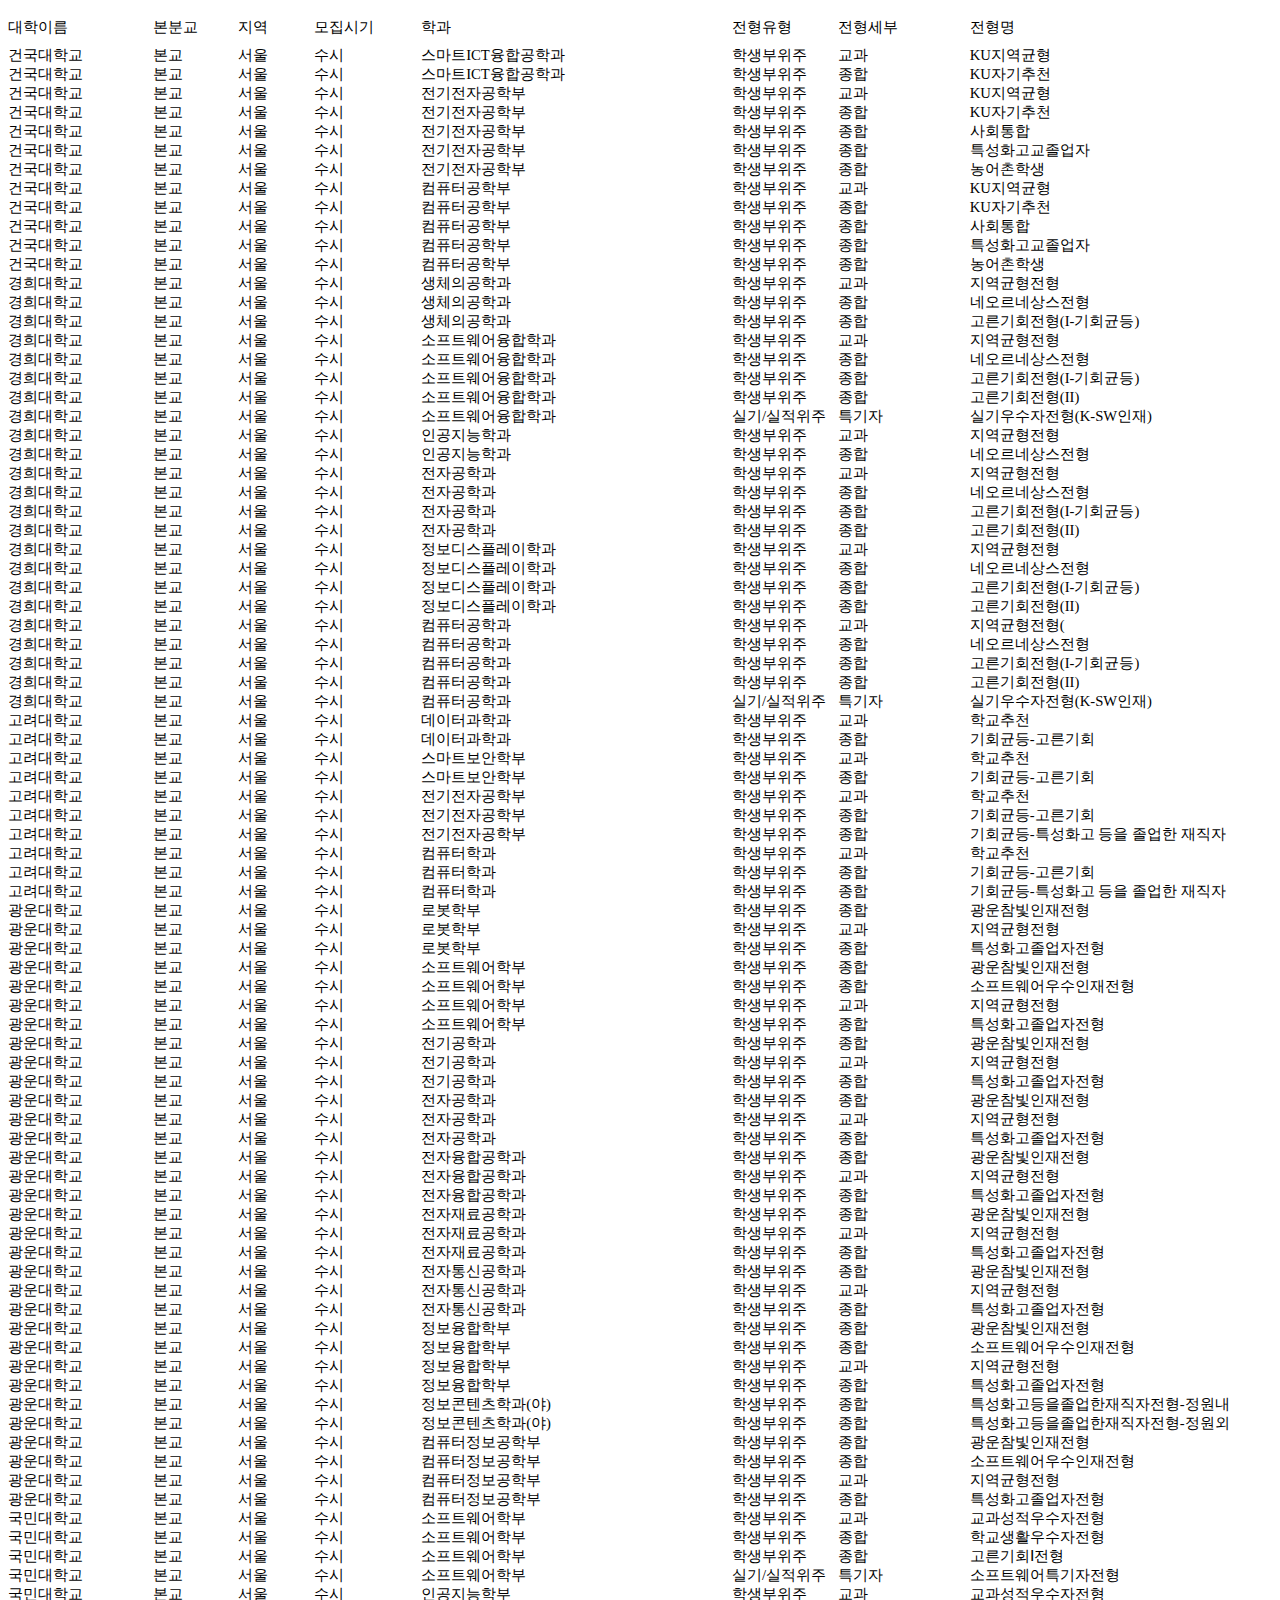
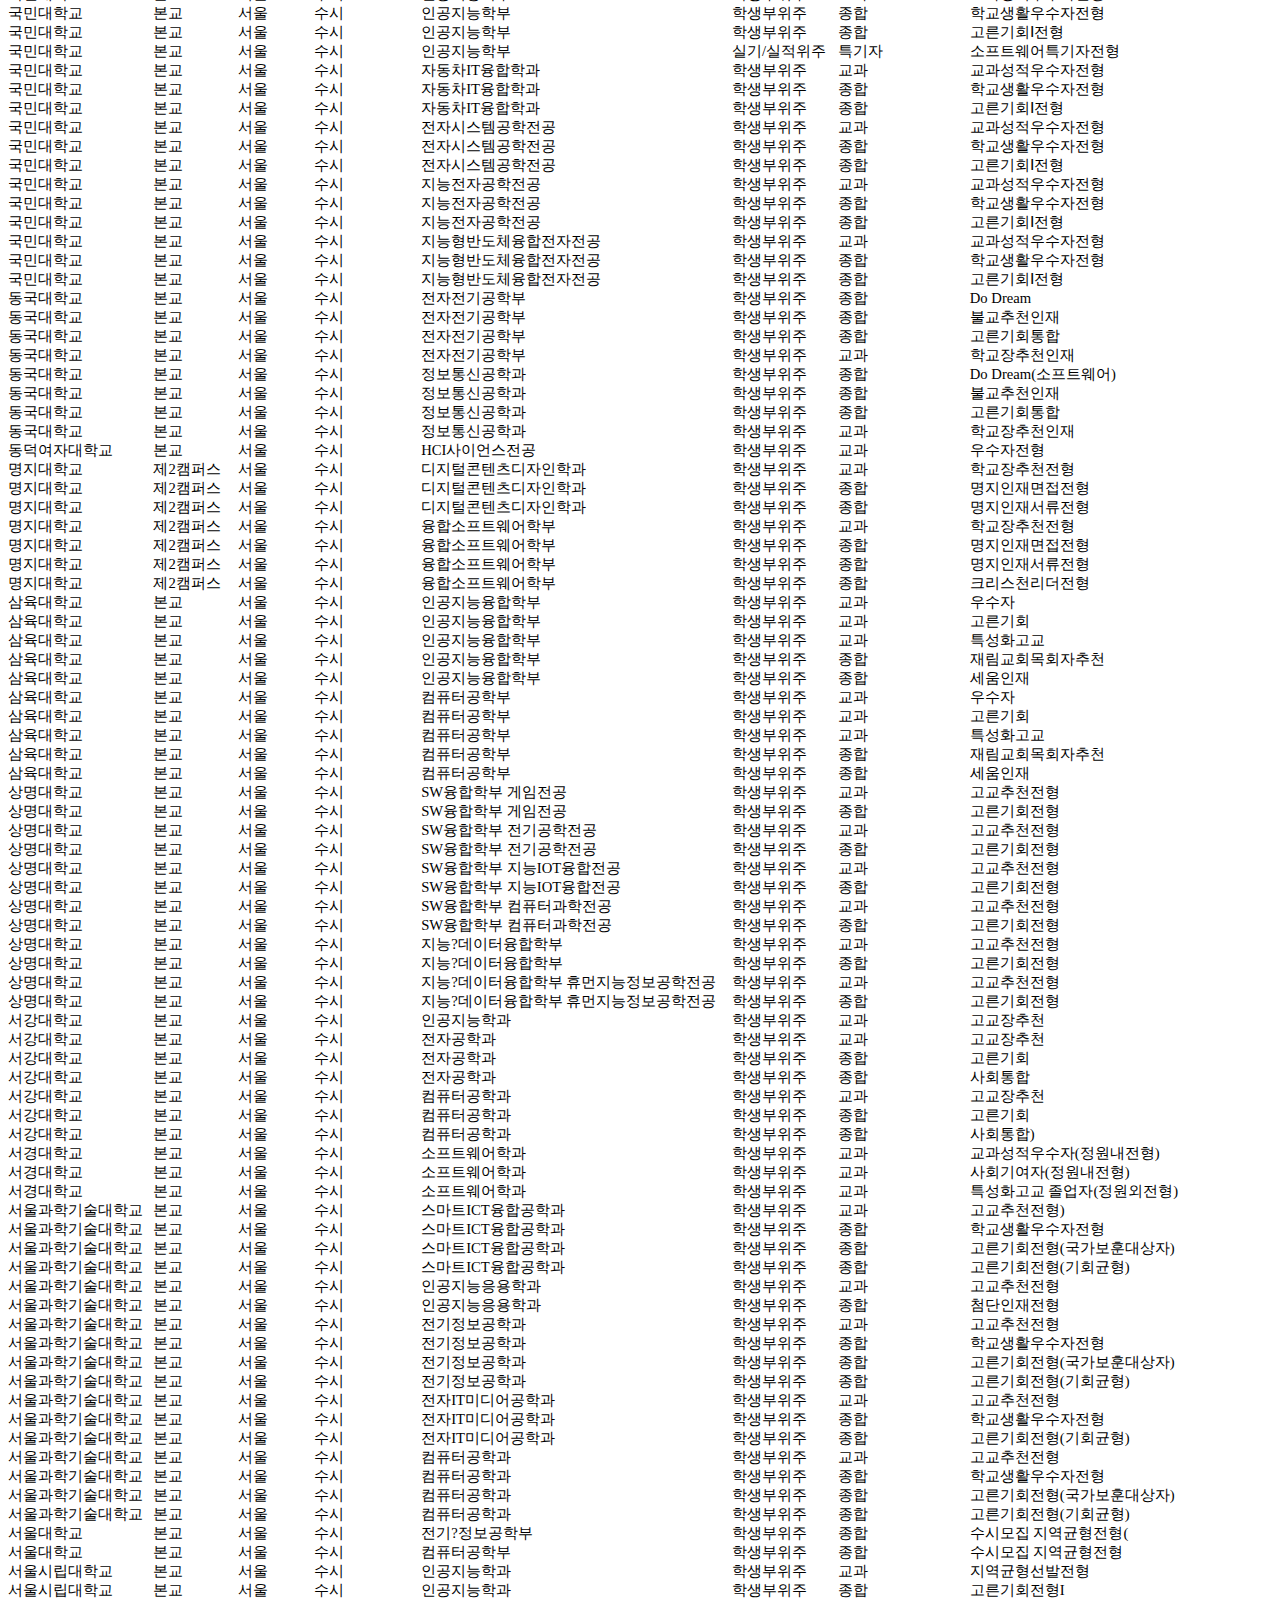
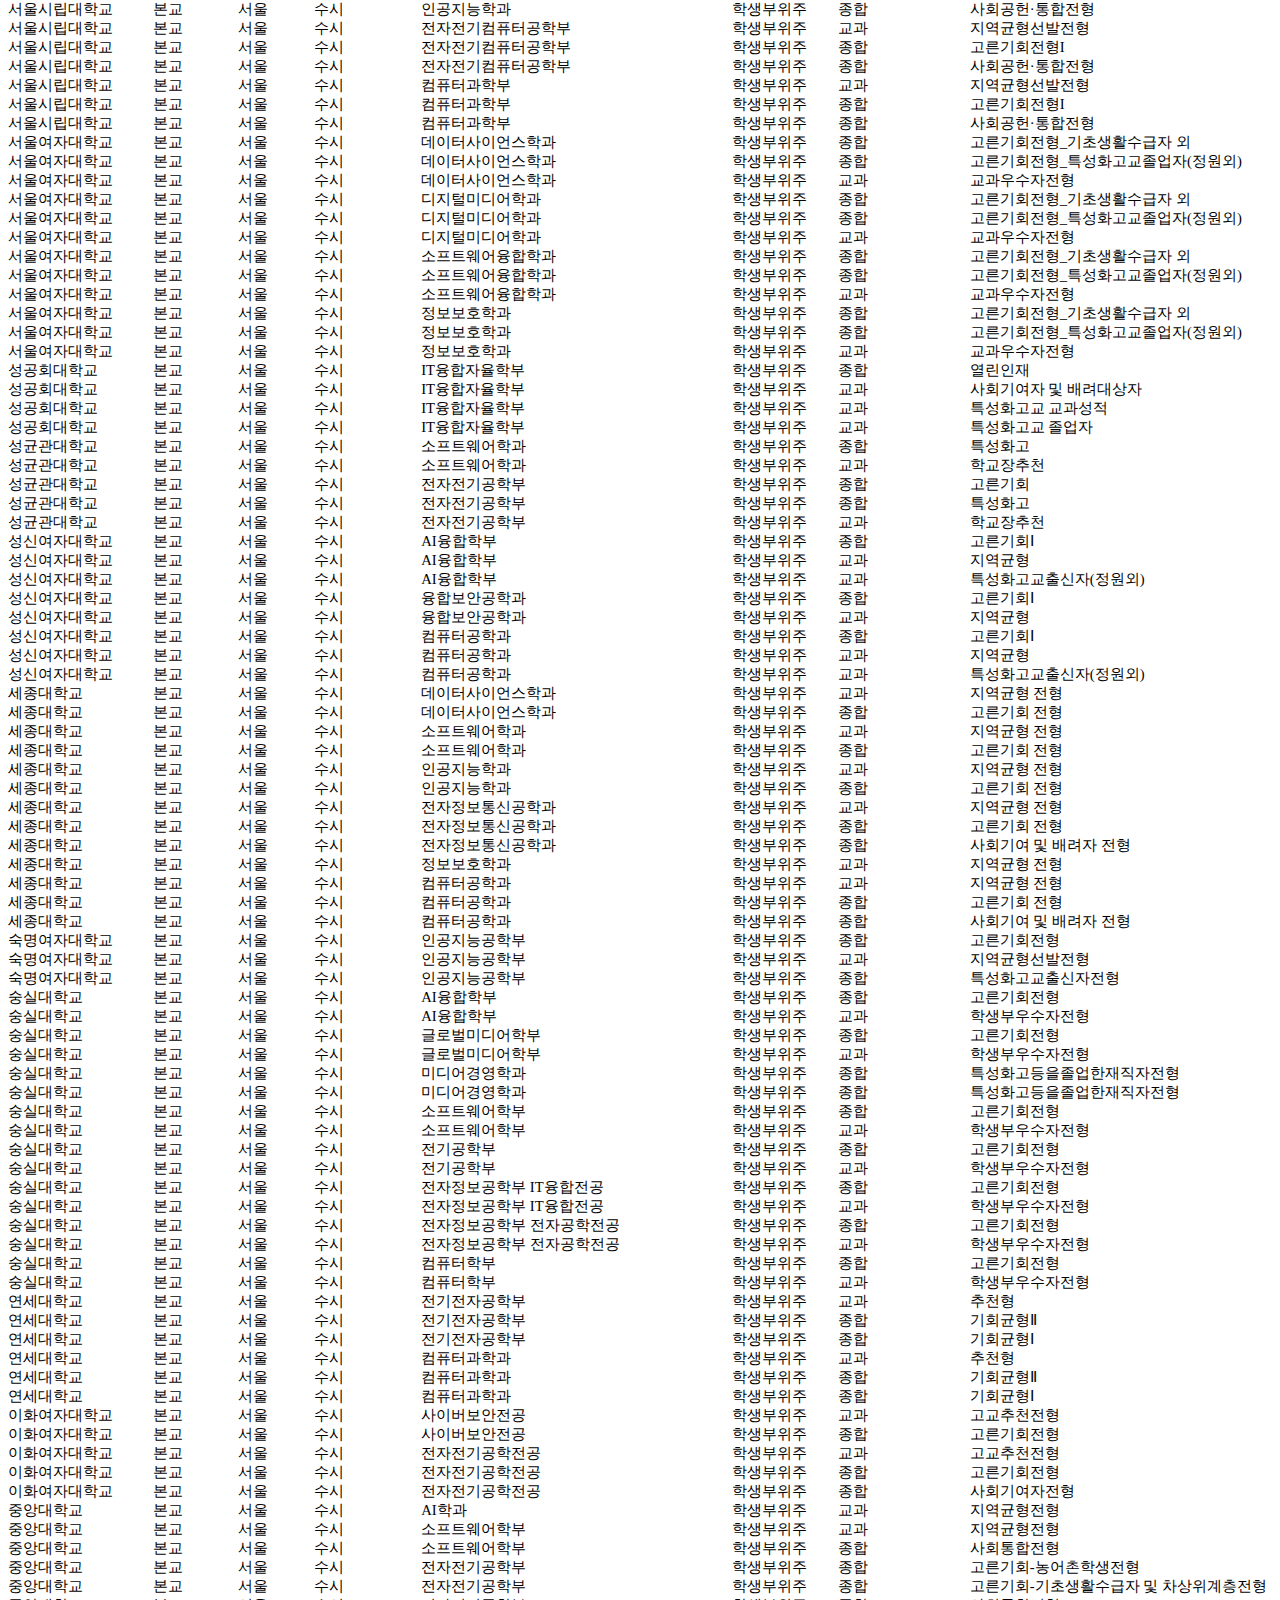
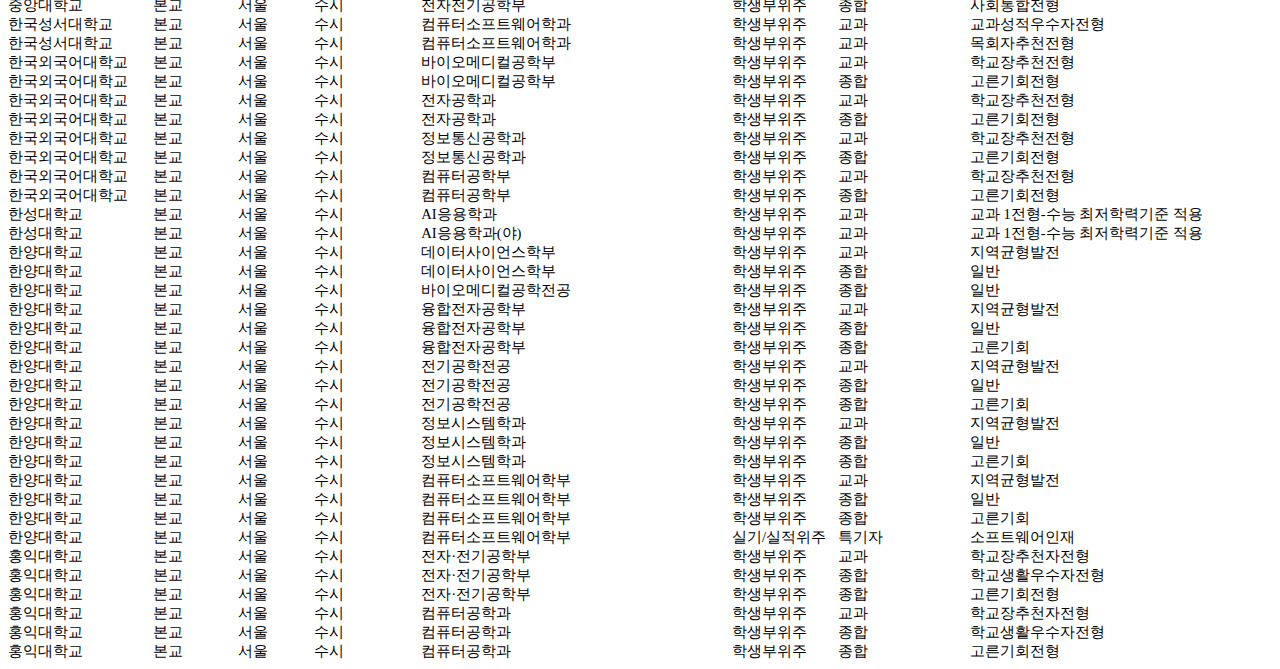
<file: 전형적인 API 서비스/Front-end/converter.files/sheet001.htm>
<html xmlns:x="urn:schemas-microsoft-com:office:excel" xmlns:v="urn:schemas-microsoft-com:vml" xmlns:o="urn:schemas-microsoft-com:office:office" xmlns="http://www.w3.org/TR/REC-html40">
  <head>
    <meta charset="UTF-8"/>
    <style>
      .hcx15 { color:#000000;font-size:11.00pt;font-weight:400;font-style:normal;text-decoration:none;font-family:"돋움"; }
      .hcx_t_s { display: table-cell; }
    </style>
  </head>
  <body>
    <table class="hcx15" width="1693" cellspacing="0" cellpadding="0" border="0" style="border-collapse:collapse; table-layout:fixed">
      <col span="1" width="145"/>
      <col span="1" width="84"/>
      <col span="1" width="76"/>
      <col span="1" width="107"/>
      <col span="1" width="310"/>
      <col span="1" width="106"/>
      <col span="1" width="131"/>
      <col span="1" width="315"/>
      <col span="1" width="120"/>
      <col span="1" width="189"/>
      <col span="1" width="105"/>
      <tr height="19">
        <td class="hcx15" width="145" height="19">
          대학이름
        </td>
        <td class="hcx15" width="84" height="19">
          본분교
        </td>
        <td class="hcx15" width="76" height="19">
          지역
        </td>
        <td class="hcx15" width="107" height="19">
          모집시기
        </td>
        <td class="hcx15" width="310" height="19">
          학과
        </td>
        <td class="hcx15" width="106" height="19">
          전형유형
        </td>
        <td class="hcx15" width="131" height="19">
          전형세부
        </td>
        <td class="hcx15" width="315" height="19">
          전형명
        </td>
        <td class="hcx15" width="120" height="19">
          모집인원
        </td>
        <td class="hcx15" width="189" height="19">
          2022학년도 경쟁률
        </td>
        <td class="hcx15" width="105" height="19">
          2022학년도 평균등급
        </td>
      </tr>
      <tr height="19">
        <td class="hcx15" width="145" height="19">
          건국대학교
        </td>
        <td class="hcx15" width="84" height="19">
          본교
        </td>
        <td class="hcx15" width="76" height="19">
          서울
        </td>
        <td class="hcx15" width="107" height="19">
          수시
        </td>
        <td class="hcx15" width="310" height="19">
          스마트ICT융합공학과
        </td>
        <td class="hcx15" width="106" height="19">
          학생부위주
        </td>
        <td class="hcx15" width="131" height="19">
          교과
        </td>
        <td class="hcx15" width="315" height="19">
          KU지역균형
        </td>
        <td class="hcx15" width="120" height="19">
          4
        </td>
        <td class="hcx15" width="189" height="19">
          19.5
        </td>
        <td class="hcx15" width="105" height="19">
          2
        </td>
      </tr>
      <tr height="19">
        <td class="hcx15" width="145" height="19">
          건국대학교
        </td>
        <td class="hcx15" width="84" height="19">
          본교
        </td>
        <td class="hcx15" width="76" height="19">
          서울
        </td>
        <td class="hcx15" width="107" height="19">
          수시
        </td>
        <td class="hcx15" width="310" height="19">
          스마트ICT융합공학과
        </td>
        <td class="hcx15" width="106" height="19">
          학생부위주
        </td>
        <td class="hcx15" width="131" height="19">
          종합
        </td>
        <td class="hcx15" width="315" height="19">
          KU자기추천
        </td>
        <td class="hcx15" width="120" height="19">
          11
        </td>
        <td class="hcx15" width="189" height="19">
          20.55
        </td>
        <td class="hcx15" width="105" height="19">
          2.8
        </td>
      </tr>
      <tr height="19">
        <td class="hcx15" width="145" height="19">
          건국대학교
        </td>
        <td class="hcx15" width="84" height="19">
          본교
        </td>
        <td class="hcx15" width="76" height="19">
          서울
        </td>
        <td class="hcx15" width="107" height="19">
          수시
        </td>
        <td class="hcx15" width="310" height="19">
          전기전자공학부
        </td>
        <td class="hcx15" width="106" height="19">
          학생부위주
        </td>
        <td class="hcx15" width="131" height="19">
          교과
        </td>
        <td class="hcx15" width="315" height="19">
          KU지역균형
        </td>
        <td class="hcx15" width="120" height="19">
          29
        </td>
        <td class="hcx15" width="189" height="19">
          32.26
        </td>
        <td class="hcx15" width="105" height="19">
          1.8
        </td>
      </tr>
      <tr height="19">
        <td class="hcx15" width="145" height="19">
          건국대학교
        </td>
        <td class="hcx15" width="84" height="19">
          본교
        </td>
        <td class="hcx15" width="76" height="19">
          서울
        </td>
        <td class="hcx15" width="107" height="19">
          수시
        </td>
        <td class="hcx15" width="310" height="19">
          전기전자공학부
        </td>
        <td class="hcx15" width="106" height="19">
          학생부위주
        </td>
        <td class="hcx15" width="131" height="19">
          종합
        </td>
        <td class="hcx15" width="315" height="19">
          KU자기추천
        </td>
        <td class="hcx15" width="120" height="19">
          42
        </td>
        <td class="hcx15" width="189" height="19">
          20.2
        </td>
        <td class="hcx15" width="105" height="19">
          2.8
        </td>
      </tr>
      <tr height="19">
        <td class="hcx15" width="145" height="19">
          건국대학교
        </td>
        <td class="hcx15" width="84" height="19">
          본교
        </td>
        <td class="hcx15" width="76" height="19">
          서울
        </td>
        <td class="hcx15" width="107" height="19">
          수시
        </td>
        <td class="hcx15" width="310" height="19">
          전기전자공학부
        </td>
        <td class="hcx15" width="106" height="19">
          학생부위주
        </td>
        <td class="hcx15" width="131" height="19">
          종합
        </td>
        <td class="hcx15" width="315" height="19">
          사회통합
        </td>
        <td class="hcx15" width="120" height="19">
          1
        </td>
        <td class="hcx15" width="189" height="19">
          15
        </td>
        <td class="hcx15" width="105" height="19">
        </td>
      </tr>
      <tr height="19">
        <td class="hcx15" width="145" height="19">
          건국대학교
        </td>
        <td class="hcx15" width="84" height="19">
          본교
        </td>
        <td class="hcx15" width="76" height="19">
          서울
        </td>
        <td class="hcx15" width="107" height="19">
          수시
        </td>
        <td class="hcx15" width="310" height="19">
          전기전자공학부
        </td>
        <td class="hcx15" width="106" height="19">
          학생부위주
        </td>
        <td class="hcx15" width="131" height="19">
          종합
        </td>
        <td class="hcx15" width="315" height="19">
          특성화고교졸업자
        </td>
        <td class="hcx15" width="120" height="19">
          1
        </td>
        <td class="hcx15" width="189" height="19">
          23
        </td>
        <td class="hcx15" width="105" height="19">
        </td>
      </tr>
      <tr height="19">
        <td class="hcx15" width="145" height="19">
          건국대학교
        </td>
        <td class="hcx15" width="84" height="19">
          본교
        </td>
        <td class="hcx15" width="76" height="19">
          서울
        </td>
        <td class="hcx15" width="107" height="19">
          수시
        </td>
        <td class="hcx15" width="310" height="19">
          전기전자공학부
        </td>
        <td class="hcx15" width="106" height="19">
          학생부위주
        </td>
        <td class="hcx15" width="131" height="19">
          종합
        </td>
        <td class="hcx15" width="315" height="19">
          농어촌학생
        </td>
        <td class="hcx15" width="120" height="19">
          4
        </td>
        <td class="hcx15" width="189" height="19">
          1
        </td>
        <td class="hcx15" width="105" height="19">
        </td>
      </tr>
      <tr height="19">
        <td class="hcx15" width="145" height="19">
          건국대학교
        </td>
        <td class="hcx15" width="84" height="19">
          본교
        </td>
        <td class="hcx15" width="76" height="19">
          서울
        </td>
        <td class="hcx15" width="107" height="19">
          수시
        </td>
        <td class="hcx15" width="310" height="19">
          컴퓨터공학부
        </td>
        <td class="hcx15" width="106" height="19">
          학생부위주
        </td>
        <td class="hcx15" width="131" height="19">
          교과
        </td>
        <td class="hcx15" width="315" height="19">
          KU지역균형
        </td>
        <td class="hcx15" width="120" height="19">
          21
        </td>
        <td class="hcx15" width="189" height="19">
          38.24
        </td>
        <td class="hcx15" width="105" height="19">
          1.7
        </td>
      </tr>
      <tr height="19">
        <td class="hcx15" width="145" height="19">
          건국대학교
        </td>
        <td class="hcx15" width="84" height="19">
          본교
        </td>
        <td class="hcx15" width="76" height="19">
          서울
        </td>
        <td class="hcx15" width="107" height="19">
          수시
        </td>
        <td class="hcx15" width="310" height="19">
          컴퓨터공학부
        </td>
        <td class="hcx15" width="106" height="19">
          학생부위주
        </td>
        <td class="hcx15" width="131" height="19">
          종합
        </td>
        <td class="hcx15" width="315" height="19">
          KU자기추천
        </td>
        <td class="hcx15" width="120" height="19">
          37
        </td>
        <td class="hcx15" width="189" height="19">
          24.24
        </td>
        <td class="hcx15" width="105" height="19">
          2.9
        </td>
      </tr>
      <tr height="19">
        <td class="hcx15" width="145" height="19">
          건국대학교
        </td>
        <td class="hcx15" width="84" height="19">
          본교
        </td>
        <td class="hcx15" width="76" height="19">
          서울
        </td>
        <td class="hcx15" width="107" height="19">
          수시
        </td>
        <td class="hcx15" width="310" height="19">
          컴퓨터공학부
        </td>
        <td class="hcx15" width="106" height="19">
          학생부위주
        </td>
        <td class="hcx15" width="131" height="19">
          종합
        </td>
        <td class="hcx15" width="315" height="19">
          사회통합
        </td>
        <td class="hcx15" width="120" height="19">
          1
        </td>
        <td class="hcx15" width="189" height="19">
          22
        </td>
        <td class="hcx15" width="105" height="19">
        </td>
      </tr>
      <tr height="19">
        <td class="hcx15" width="145" height="19">
          건국대학교
        </td>
        <td class="hcx15" width="84" height="19">
          본교
        </td>
        <td class="hcx15" width="76" height="19">
          서울
        </td>
        <td class="hcx15" width="107" height="19">
          수시
        </td>
        <td class="hcx15" width="310" height="19">
          컴퓨터공학부
        </td>
        <td class="hcx15" width="106" height="19">
          학생부위주
        </td>
        <td class="hcx15" width="131" height="19">
          종합
        </td>
        <td class="hcx15" width="315" height="19">
          특성화고교졸업자
        </td>
        <td class="hcx15" width="120" height="19">
          2
        </td>
        <td class="hcx15" width="189" height="19">
          27
        </td>
        <td class="hcx15" width="105" height="19">
        </td>
      </tr>
      <tr height="19">
        <td class="hcx15" width="145" height="19">
          건국대학교
        </td>
        <td class="hcx15" width="84" height="19">
          본교
        </td>
        <td class="hcx15" width="76" height="19">
          서울
        </td>
        <td class="hcx15" width="107" height="19">
          수시
        </td>
        <td class="hcx15" width="310" height="19">
          컴퓨터공학부
        </td>
        <td class="hcx15" width="106" height="19">
          학생부위주
        </td>
        <td class="hcx15" width="131" height="19">
          종합
        </td>
        <td class="hcx15" width="315" height="19">
          농어촌학생
        </td>
        <td class="hcx15" width="120" height="19">
          2
        </td>
        <td class="hcx15" width="189" height="19">
          1
        </td>
        <td class="hcx15" width="105" height="19">
        </td>
      </tr>
      <tr height="19">
        <td class="hcx15" width="145" height="19">
          경희대학교
        </td>
        <td class="hcx15" width="84" height="19">
          본교
        </td>
        <td class="hcx15" width="76" height="19">
          서울
        </td>
        <td class="hcx15" width="107" height="19">
          수시
        </td>
        <td class="hcx15" width="310" height="19">
          생체의공학과
        </td>
        <td class="hcx15" width="106" height="19">
          학생부위주
        </td>
        <td class="hcx15" width="131" height="19">
          교과
        </td>
        <td class="hcx15" width="315" height="19">
          지역균형전형
        </td>
        <td class="hcx15" width="120" height="19">
          5
        </td>
        <td class="hcx15" width="189" height="19">
          10.44
        </td>
        <td class="hcx15" width="105" height="19">
          1.6
        </td>
      </tr>
      <tr height="19">
        <td class="hcx15" width="145" height="19">
          경희대학교
        </td>
        <td class="hcx15" width="84" height="19">
          본교
        </td>
        <td class="hcx15" width="76" height="19">
          서울
        </td>
        <td class="hcx15" width="107" height="19">
          수시
        </td>
        <td class="hcx15" width="310" height="19">
          생체의공학과
        </td>
        <td class="hcx15" width="106" height="19">
          학생부위주
        </td>
        <td class="hcx15" width="131" height="19">
          종합
        </td>
        <td class="hcx15" width="315" height="19">
          네오르네상스전형
        </td>
        <td class="hcx15" width="120" height="19">
          9
        </td>
        <td class="hcx15" width="189" height="19">
          25.36
        </td>
        <td class="hcx15" width="105" height="19">
          2.2
        </td>
      </tr>
      <tr height="19">
        <td class="hcx15" width="145" height="19">
          경희대학교
        </td>
        <td class="hcx15" width="84" height="19">
          본교
        </td>
        <td class="hcx15" width="76" height="19">
          서울
        </td>
        <td class="hcx15" width="107" height="19">
          수시
        </td>
        <td class="hcx15" width="310" height="19">
          생체의공학과
        </td>
        <td class="hcx15" width="106" height="19">
          학생부위주
        </td>
        <td class="hcx15" width="131" height="19">
          종합
        </td>
        <td class="hcx15" width="315" height="19">
          고른기회전형(I-기회균등)
        </td>
        <td class="hcx15" width="120" height="19">
          2
        </td>
        <td class="hcx15" width="189" height="19">
          11.5
        </td>
        <td class="hcx15" width="105" height="19">
          2
        </td>
      </tr>
      <tr height="19">
        <td class="hcx15" width="145" height="19">
          경희대학교
        </td>
        <td class="hcx15" width="84" height="19">
          본교
        </td>
        <td class="hcx15" width="76" height="19">
          서울
        </td>
        <td class="hcx15" width="107" height="19">
          수시
        </td>
        <td class="hcx15" width="310" height="19">
          소프트웨어융합학과
        </td>
        <td class="hcx15" width="106" height="19">
          학생부위주
        </td>
        <td class="hcx15" width="131" height="19">
          교과
        </td>
        <td class="hcx15" width="315" height="19">
          지역균형전형
        </td>
        <td class="hcx15" width="120" height="19">
          7
        </td>
        <td class="hcx15" width="189" height="19">
          11.33
        </td>
        <td class="hcx15" width="105" height="19">
          1.6
        </td>
      </tr>
      <tr height="19">
        <td class="hcx15" width="145" height="19">
          경희대학교
        </td>
        <td class="hcx15" width="84" height="19">
          본교
        </td>
        <td class="hcx15" width="76" height="19">
          서울
        </td>
        <td class="hcx15" width="107" height="19">
          수시
        </td>
        <td class="hcx15" width="310" height="19">
          소프트웨어융합학과
        </td>
        <td class="hcx15" width="106" height="19">
          학생부위주
        </td>
        <td class="hcx15" width="131" height="19">
          종합
        </td>
        <td class="hcx15" width="315" height="19">
          네오르네상스전형
        </td>
        <td class="hcx15" width="120" height="19">
          16
        </td>
        <td class="hcx15" width="189" height="19">
          14.72
        </td>
        <td class="hcx15" width="105" height="19">
          2.3
        </td>
      </tr>
      <tr height="19">
        <td class="hcx15" width="145" height="19">
          경희대학교
        </td>
        <td class="hcx15" width="84" height="19">
          본교
        </td>
        <td class="hcx15" width="76" height="19">
          서울
        </td>
        <td class="hcx15" width="107" height="19">
          수시
        </td>
        <td class="hcx15" width="310" height="19">
          소프트웨어융합학과
        </td>
        <td class="hcx15" width="106" height="19">
          학생부위주
        </td>
        <td class="hcx15" width="131" height="19">
          종합
        </td>
        <td class="hcx15" width="315" height="19">
          고른기회전형(I-기회균등)
        </td>
        <td class="hcx15" width="120" height="19">
          2
        </td>
        <td class="hcx15" width="189" height="19">
          14.5
        </td>
        <td class="hcx15" width="105" height="19">
          2.1
        </td>
      </tr>
      <tr height="19">
        <td class="hcx15" width="145" height="19">
          경희대학교
        </td>
        <td class="hcx15" width="84" height="19">
          본교
        </td>
        <td class="hcx15" width="76" height="19">
          서울
        </td>
        <td class="hcx15" width="107" height="19">
          수시
        </td>
        <td class="hcx15" width="310" height="19">
          소프트웨어융합학과
        </td>
        <td class="hcx15" width="106" height="19">
          학생부위주
        </td>
        <td class="hcx15" width="131" height="19">
          종합
        </td>
        <td class="hcx15" width="315" height="19">
          고른기회전형(II)
        </td>
        <td class="hcx15" width="120" height="19">
          2
        </td>
        <td class="hcx15" width="189" height="19">
          7
        </td>
        <td class="hcx15" width="105" height="19">
          2.5
        </td>
      </tr>
      <tr height="19">
        <td class="hcx15" width="145" height="19">
          경희대학교
        </td>
        <td class="hcx15" width="84" height="19">
          본교
        </td>
        <td class="hcx15" width="76" height="19">
          서울
        </td>
        <td class="hcx15" width="107" height="19">
          수시
        </td>
        <td class="hcx15" width="310" height="19">
          소프트웨어융합학과
        </td>
        <td class="hcx15" width="106" height="19">
          실기/실적위주
        </td>
        <td class="hcx15" width="131" height="19">
          특기자
        </td>
        <td class="hcx15" width="315" height="19">
          실기우수자전형(K-SW인재)
        </td>
        <td class="hcx15" width="120" height="19">
          4
        </td>
        <td class="hcx15" width="189" height="19">
          17.5
        </td>
        <td class="hcx15" width="105" height="19">
          3.6
        </td>
      </tr>
      <tr height="19">
        <td class="hcx15" width="145" height="19">
          경희대학교
        </td>
        <td class="hcx15" width="84" height="19">
          본교
        </td>
        <td class="hcx15" width="76" height="19">
          서울
        </td>
        <td class="hcx15" width="107" height="19">
          수시
        </td>
        <td class="hcx15" width="310" height="19">
          인공지능학과
        </td>
        <td class="hcx15" width="106" height="19">
          학생부위주
        </td>
        <td class="hcx15" width="131" height="19">
          교과
        </td>
        <td class="hcx15" width="315" height="19">
          지역균형전형
        </td>
        <td class="hcx15" width="120" height="19">
          5
        </td>
        <td class="hcx15" width="189" height="19">
          9.4
        </td>
        <td class="hcx15" width="105" height="19">
          1.8
        </td>
      </tr>
      <tr height="19">
        <td class="hcx15" width="145" height="19">
          경희대학교
        </td>
        <td class="hcx15" width="84" height="19">
          본교
        </td>
        <td class="hcx15" width="76" height="19">
          서울
        </td>
        <td class="hcx15" width="107" height="19">
          수시
        </td>
        <td class="hcx15" width="310" height="19">
          인공지능학과
        </td>
        <td class="hcx15" width="106" height="19">
          학생부위주
        </td>
        <td class="hcx15" width="131" height="19">
          종합
        </td>
        <td class="hcx15" width="315" height="19">
          네오르네상스전형
        </td>
        <td class="hcx15" width="120" height="19">
          14
        </td>
        <td class="hcx15" width="189" height="19">
          14.43
        </td>
        <td class="hcx15" width="105" height="19">
          2.3
        </td>
      </tr>
      <tr height="19">
        <td class="hcx15" width="145" height="19">
          경희대학교
        </td>
        <td class="hcx15" width="84" height="19">
          본교
        </td>
        <td class="hcx15" width="76" height="19">
          서울
        </td>
        <td class="hcx15" width="107" height="19">
          수시
        </td>
        <td class="hcx15" width="310" height="19">
          전자공학과
        </td>
        <td class="hcx15" width="106" height="19">
          학생부위주
        </td>
        <td class="hcx15" width="131" height="19">
          교과
        </td>
        <td class="hcx15" width="315" height="19">
          지역균형전형
        </td>
        <td class="hcx15" width="120" height="19">
          22
        </td>
        <td class="hcx15" width="189" height="19">
          13.56
        </td>
        <td class="hcx15" width="105" height="19">
          1.6
        </td>
      </tr>
      <tr height="19">
        <td class="hcx15" width="145" height="19">
          경희대학교
        </td>
        <td class="hcx15" width="84" height="19">
          본교
        </td>
        <td class="hcx15" width="76" height="19">
          서울
        </td>
        <td class="hcx15" width="107" height="19">
          수시
        </td>
        <td class="hcx15" width="310" height="19">
          전자공학과
        </td>
        <td class="hcx15" width="106" height="19">
          학생부위주
        </td>
        <td class="hcx15" width="131" height="19">
          종합
        </td>
        <td class="hcx15" width="315" height="19">
          네오르네상스전형
        </td>
        <td class="hcx15" width="120" height="19">
          28
        </td>
        <td class="hcx15" width="189" height="19">
          15.61
        </td>
        <td class="hcx15" width="105" height="19">
          2.2
        </td>
      </tr>
      <tr height="19">
        <td class="hcx15" width="145" height="19">
          경희대학교
        </td>
        <td class="hcx15" width="84" height="19">
          본교
        </td>
        <td class="hcx15" width="76" height="19">
          서울
        </td>
        <td class="hcx15" width="107" height="19">
          수시
        </td>
        <td class="hcx15" width="310" height="19">
          전자공학과
        </td>
        <td class="hcx15" width="106" height="19">
          학생부위주
        </td>
        <td class="hcx15" width="131" height="19">
          종합
        </td>
        <td class="hcx15" width="315" height="19">
          고른기회전형(I-기회균등)
        </td>
        <td class="hcx15" width="120" height="19">
          3
        </td>
        <td class="hcx15" width="189" height="19">
          11
        </td>
        <td class="hcx15" width="105" height="19">
          1.7
        </td>
      </tr>
      <tr height="19">
        <td class="hcx15" width="145" height="19">
          경희대학교
        </td>
        <td class="hcx15" width="84" height="19">
          본교
        </td>
        <td class="hcx15" width="76" height="19">
          서울
        </td>
        <td class="hcx15" width="107" height="19">
          수시
        </td>
        <td class="hcx15" width="310" height="19">
          전자공학과
        </td>
        <td class="hcx15" width="106" height="19">
          학생부위주
        </td>
        <td class="hcx15" width="131" height="19">
          종합
        </td>
        <td class="hcx15" width="315" height="19">
          고른기회전형(II)
        </td>
        <td class="hcx15" width="120" height="19">
          4
        </td>
        <td class="hcx15" width="189" height="19">
          8
        </td>
        <td class="hcx15" width="105" height="19">
          2.5
        </td>
      </tr>
      <tr height="19">
        <td class="hcx15" width="145" height="19">
          경희대학교
        </td>
        <td class="hcx15" width="84" height="19">
          본교
        </td>
        <td class="hcx15" width="76" height="19">
          서울
        </td>
        <td class="hcx15" width="107" height="19">
          수시
        </td>
        <td class="hcx15" width="310" height="19">
          정보디스플레이학과
        </td>
        <td class="hcx15" width="106" height="19">
          학생부위주
        </td>
        <td class="hcx15" width="131" height="19">
          교과
        </td>
        <td class="hcx15" width="315" height="19">
          지역균형전형
        </td>
        <td class="hcx15" width="120" height="19">
          7
        </td>
        <td class="hcx15" width="189" height="19">
          16.71
        </td>
        <td class="hcx15" width="105" height="19">
          1.5
        </td>
      </tr>
      <tr height="19">
        <td class="hcx15" width="145" height="19">
          경희대학교
        </td>
        <td class="hcx15" width="84" height="19">
          본교
        </td>
        <td class="hcx15" width="76" height="19">
          서울
        </td>
        <td class="hcx15" width="107" height="19">
          수시
        </td>
        <td class="hcx15" width="310" height="19">
          정보디스플레이학과
        </td>
        <td class="hcx15" width="106" height="19">
          학생부위주
        </td>
        <td class="hcx15" width="131" height="19">
          종합
        </td>
        <td class="hcx15" width="315" height="19">
          네오르네상스전형
        </td>
        <td class="hcx15" width="120" height="19">
          14
        </td>
        <td class="hcx15" width="189" height="19">
          8.69
        </td>
        <td class="hcx15" width="105" height="19">
          2.9
        </td>
      </tr>
      <tr height="19">
        <td class="hcx15" width="145" height="19">
          경희대학교
        </td>
        <td class="hcx15" width="84" height="19">
          본교
        </td>
        <td class="hcx15" width="76" height="19">
          서울
        </td>
        <td class="hcx15" width="107" height="19">
          수시
        </td>
        <td class="hcx15" width="310" height="19">
          정보디스플레이학과
        </td>
        <td class="hcx15" width="106" height="19">
          학생부위주
        </td>
        <td class="hcx15" width="131" height="19">
          종합
        </td>
        <td class="hcx15" width="315" height="19">
          고른기회전형(I-기회균등)
        </td>
        <td class="hcx15" width="120" height="19">
          3
        </td>
        <td class="hcx15" width="189" height="19">
          8.67
        </td>
        <td class="hcx15" width="105" height="19">
          1.9
        </td>
      </tr>
      <tr height="19">
        <td class="hcx15" width="145" height="19">
          경희대학교
        </td>
        <td class="hcx15" width="84" height="19">
          본교
        </td>
        <td class="hcx15" width="76" height="19">
          서울
        </td>
        <td class="hcx15" width="107" height="19">
          수시
        </td>
        <td class="hcx15" width="310" height="19">
          정보디스플레이학과
        </td>
        <td class="hcx15" width="106" height="19">
          학생부위주
        </td>
        <td class="hcx15" width="131" height="19">
          종합
        </td>
        <td class="hcx15" width="315" height="19">
          고른기회전형(II)
        </td>
        <td class="hcx15" width="120" height="19">
          2
        </td>
        <td class="hcx15" width="189" height="19">
          5.5
        </td>
        <td class="hcx15" width="105" height="19">
          3
        </td>
      </tr>
      <tr height="19">
        <td class="hcx15" width="145" height="19">
          경희대학교
        </td>
        <td class="hcx15" width="84" height="19">
          본교
        </td>
        <td class="hcx15" width="76" height="19">
          서울
        </td>
        <td class="hcx15" width="107" height="19">
          수시
        </td>
        <td class="hcx15" width="310" height="19">
          컴퓨터공학과
        </td>
        <td class="hcx15" width="106" height="19">
          학생부위주
        </td>
        <td class="hcx15" width="131" height="19">
          교과
        </td>
        <td class="hcx15" width="315" height="19">
          지역균형전형(
        </td>
        <td class="hcx15" width="120" height="19">
          11
        </td>
        <td class="hcx15" width="189" height="19">
          14.2
        </td>
        <td class="hcx15" width="105" height="19">
          1.5
        </td>
      </tr>
      <tr height="19">
        <td class="hcx15" width="145" height="19">
          경희대학교
        </td>
        <td class="hcx15" width="84" height="19">
          본교
        </td>
        <td class="hcx15" width="76" height="19">
          서울
        </td>
        <td class="hcx15" width="107" height="19">
          수시
        </td>
        <td class="hcx15" width="310" height="19">
          컴퓨터공학과
        </td>
        <td class="hcx15" width="106" height="19">
          학생부위주
        </td>
        <td class="hcx15" width="131" height="19">
          종합
        </td>
        <td class="hcx15" width="315" height="19">
          네오르네상스전형
        </td>
        <td class="hcx15" width="120" height="19">
          21
        </td>
        <td class="hcx15" width="189" height="19">
          13.37
        </td>
        <td class="hcx15" width="105" height="19">
          2.1
        </td>
      </tr>
      <tr height="19">
        <td class="hcx15" width="145" height="19">
          경희대학교
        </td>
        <td class="hcx15" width="84" height="19">
          본교
        </td>
        <td class="hcx15" width="76" height="19">
          서울
        </td>
        <td class="hcx15" width="107" height="19">
          수시
        </td>
        <td class="hcx15" width="310" height="19">
          컴퓨터공학과
        </td>
        <td class="hcx15" width="106" height="19">
          학생부위주
        </td>
        <td class="hcx15" width="131" height="19">
          종합
        </td>
        <td class="hcx15" width="315" height="19">
          고른기회전형(I-기회균등)
        </td>
        <td class="hcx15" width="120" height="19">
          2
        </td>
        <td class="hcx15" width="189" height="19">
          14
        </td>
        <td class="hcx15" width="105" height="19">
          2
        </td>
      </tr>
      <tr height="19">
        <td class="hcx15" width="145" height="19">
          경희대학교
        </td>
        <td class="hcx15" width="84" height="19">
          본교
        </td>
        <td class="hcx15" width="76" height="19">
          서울
        </td>
        <td class="hcx15" width="107" height="19">
          수시
        </td>
        <td class="hcx15" width="310" height="19">
          컴퓨터공학과
        </td>
        <td class="hcx15" width="106" height="19">
          학생부위주
        </td>
        <td class="hcx15" width="131" height="19">
          종합
        </td>
        <td class="hcx15" width="315" height="19">
          고른기회전형(II)
        </td>
        <td class="hcx15" width="120" height="19">
          3
        </td>
        <td class="hcx15" width="189" height="19">
          9.67
        </td>
        <td class="hcx15" width="105" height="19">
          2
        </td>
      </tr>
      <tr height="19">
        <td class="hcx15" width="145" height="19">
          경희대학교
        </td>
        <td class="hcx15" width="84" height="19">
          본교
        </td>
        <td class="hcx15" width="76" height="19">
          서울
        </td>
        <td class="hcx15" width="107" height="19">
          수시
        </td>
        <td class="hcx15" width="310" height="19">
          컴퓨터공학과
        </td>
        <td class="hcx15" width="106" height="19">
          실기/실적위주
        </td>
        <td class="hcx15" width="131" height="19">
          특기자
        </td>
        <td class="hcx15" width="315" height="19">
          실기우수자전형(K-SW인재)
        </td>
        <td class="hcx15" width="120" height="19">
          6
        </td>
        <td class="hcx15" width="189" height="19">
          12.67
        </td>
        <td class="hcx15" width="105" height="19">
          4.2
        </td>
      </tr>
      <tr height="19">
        <td class="hcx15" width="145" height="19">
          고려대학교
        </td>
        <td class="hcx15" width="84" height="19">
          본교
        </td>
        <td class="hcx15" width="76" height="19">
          서울
        </td>
        <td class="hcx15" width="107" height="19">
          수시
        </td>
        <td class="hcx15" width="310" height="19">
          데이터과학과
        </td>
        <td class="hcx15" width="106" height="19">
          학생부위주
        </td>
        <td class="hcx15" width="131" height="19">
          교과
        </td>
        <td class="hcx15" width="315" height="19">
          학교추천
        </td>
        <td class="hcx15" width="120" height="19">
          7
        </td>
        <td class="hcx15" width="189" height="19">
          11.43
        </td>
        <td class="hcx15" width="105" height="19">
        </td>
      </tr>
      <tr height="19">
        <td class="hcx15" width="145" height="19">
          고려대학교
        </td>
        <td class="hcx15" width="84" height="19">
          본교
        </td>
        <td class="hcx15" width="76" height="19">
          서울
        </td>
        <td class="hcx15" width="107" height="19">
          수시
        </td>
        <td class="hcx15" width="310" height="19">
          데이터과학과
        </td>
        <td class="hcx15" width="106" height="19">
          학생부위주
        </td>
        <td class="hcx15" width="131" height="19">
          종합
        </td>
        <td class="hcx15" width="315" height="19">
          기회균등-고른기회
        </td>
        <td class="hcx15" width="120" height="19">
          1
        </td>
        <td class="hcx15" width="189" height="19">
          13
        </td>
        <td class="hcx15" width="105" height="19">
        </td>
      </tr>
      <tr height="19">
        <td class="hcx15" width="145" height="19">
          고려대학교
        </td>
        <td class="hcx15" width="84" height="19">
          본교
        </td>
        <td class="hcx15" width="76" height="19">
          서울
        </td>
        <td class="hcx15" width="107" height="19">
          수시
        </td>
        <td class="hcx15" width="310" height="19">
          스마트보안학부
        </td>
        <td class="hcx15" width="106" height="19">
          학생부위주
        </td>
        <td class="hcx15" width="131" height="19">
          교과
        </td>
        <td class="hcx15" width="315" height="19">
          학교추천
        </td>
        <td class="hcx15" width="120" height="19">
          7
        </td>
        <td class="hcx15" width="189" height="19">
          13.71
        </td>
        <td class="hcx15" width="105" height="19">
        </td>
      </tr>
      <tr height="19">
        <td class="hcx15" width="145" height="19">
          고려대학교
        </td>
        <td class="hcx15" width="84" height="19">
          본교
        </td>
        <td class="hcx15" width="76" height="19">
          서울
        </td>
        <td class="hcx15" width="107" height="19">
          수시
        </td>
        <td class="hcx15" width="310" height="19">
          스마트보안학부
        </td>
        <td class="hcx15" width="106" height="19">
          학생부위주
        </td>
        <td class="hcx15" width="131" height="19">
          종합
        </td>
        <td class="hcx15" width="315" height="19">
          기회균등-고른기회
        </td>
        <td class="hcx15" width="120" height="19">
          1
        </td>
        <td class="hcx15" width="189" height="19">
          8
        </td>
        <td class="hcx15" width="105" height="19">
        </td>
      </tr>
      <tr height="19">
        <td class="hcx15" width="145" height="19">
          고려대학교
        </td>
        <td class="hcx15" width="84" height="19">
          본교
        </td>
        <td class="hcx15" width="76" height="19">
          서울
        </td>
        <td class="hcx15" width="107" height="19">
          수시
        </td>
        <td class="hcx15" width="310" height="19">
          전기전자공학부
        </td>
        <td class="hcx15" width="106" height="19">
          학생부위주
        </td>
        <td class="hcx15" width="131" height="19">
          교과
        </td>
        <td class="hcx15" width="315" height="19">
          학교추천
        </td>
        <td class="hcx15" width="120" height="19">
          32
        </td>
        <td class="hcx15" width="189" height="19">
          16
        </td>
        <td class="hcx15" width="105" height="19">
        </td>
      </tr>
      <tr height="19">
        <td class="hcx15" width="145" height="19">
          고려대학교
        </td>
        <td class="hcx15" width="84" height="19">
          본교
        </td>
        <td class="hcx15" width="76" height="19">
          서울
        </td>
        <td class="hcx15" width="107" height="19">
          수시
        </td>
        <td class="hcx15" width="310" height="19">
          전기전자공학부
        </td>
        <td class="hcx15" width="106" height="19">
          학생부위주
        </td>
        <td class="hcx15" width="131" height="19">
          종합
        </td>
        <td class="hcx15" width="315" height="19">
          기회균등-고른기회
        </td>
        <td class="hcx15" width="120" height="19">
          8
        </td>
        <td class="hcx15" width="189" height="19">
          10.5
        </td>
        <td class="hcx15" width="105" height="19">
        </td>
      </tr>
      <tr height="19">
        <td class="hcx15" width="145" height="19">
          고려대학교
        </td>
        <td class="hcx15" width="84" height="19">
          본교
        </td>
        <td class="hcx15" width="76" height="19">
          서울
        </td>
        <td class="hcx15" width="107" height="19">
          수시
        </td>
        <td class="hcx15" width="310" height="19">
          전기전자공학부
        </td>
        <td class="hcx15" width="106" height="19">
          학생부위주
        </td>
        <td class="hcx15" width="131" height="19">
          종합
        </td>
        <td class="hcx15" width="315" height="19">
          기회균등-특성화고 등을 졸업한 재직자
        </td>
        <td class="hcx15" width="120" height="19">
          10
        </td>
        <td class="hcx15" width="189" height="19">
        </td>
        <td class="hcx15" width="105" height="19">
        </td>
      </tr>
      <tr height="19">
        <td class="hcx15" width="145" height="19">
          고려대학교
        </td>
        <td class="hcx15" width="84" height="19">
          본교
        </td>
        <td class="hcx15" width="76" height="19">
          서울
        </td>
        <td class="hcx15" width="107" height="19">
          수시
        </td>
        <td class="hcx15" width="310" height="19">
          컴퓨터학과
        </td>
        <td class="hcx15" width="106" height="19">
          학생부위주
        </td>
        <td class="hcx15" width="131" height="19">
          교과
        </td>
        <td class="hcx15" width="315" height="19">
          학교추천
        </td>
        <td class="hcx15" width="120" height="19">
          25
        </td>
        <td class="hcx15" width="189" height="19">
          13.48
        </td>
        <td class="hcx15" width="105" height="19">
        </td>
      </tr>
      <tr height="19">
        <td class="hcx15" width="145" height="19">
          고려대학교
        </td>
        <td class="hcx15" width="84" height="19">
          본교
        </td>
        <td class="hcx15" width="76" height="19">
          서울
        </td>
        <td class="hcx15" width="107" height="19">
          수시
        </td>
        <td class="hcx15" width="310" height="19">
          컴퓨터학과
        </td>
        <td class="hcx15" width="106" height="19">
          학생부위주
        </td>
        <td class="hcx15" width="131" height="19">
          종합
        </td>
        <td class="hcx15" width="315" height="19">
          기회균등-고른기회
        </td>
        <td class="hcx15" width="120" height="19">
          6
        </td>
        <td class="hcx15" width="189" height="19">
          14.17
        </td>
        <td class="hcx15" width="105" height="19">
        </td>
      </tr>
      <tr height="19">
        <td class="hcx15" width="145" height="19">
          고려대학교
        </td>
        <td class="hcx15" width="84" height="19">
          본교
        </td>
        <td class="hcx15" width="76" height="19">
          서울
        </td>
        <td class="hcx15" width="107" height="19">
          수시
        </td>
        <td class="hcx15" width="310" height="19">
          컴퓨터학과
        </td>
        <td class="hcx15" width="106" height="19">
          학생부위주
        </td>
        <td class="hcx15" width="131" height="19">
          종합
        </td>
        <td class="hcx15" width="315" height="19">
          기회균등-특성화고 등을 졸업한 재직자
        </td>
        <td class="hcx15" width="120" height="19">
          10
        </td>
        <td class="hcx15" width="189" height="19">
          56
        </td>
        <td class="hcx15" width="105" height="19">
        </td>
      </tr>
      <tr height="19">
        <td class="hcx15" width="145" height="19">
          광운대학교
        </td>
        <td class="hcx15" width="84" height="19">
          본교
        </td>
        <td class="hcx15" width="76" height="19">
          서울
        </td>
        <td class="hcx15" width="107" height="19">
          수시
        </td>
        <td class="hcx15" width="310" height="19">
          로봇학부
        </td>
        <td class="hcx15" width="106" height="19">
          학생부위주
        </td>
        <td class="hcx15" width="131" height="19">
          종합
        </td>
        <td class="hcx15" width="315" height="19">
          광운참빛인재전형
        </td>
        <td class="hcx15" width="120" height="19">
          21
        </td>
        <td class="hcx15" width="189" height="19">
          7.29
        </td>
        <td class="hcx15" width="105" height="19">
          3.54
        </td>
      </tr>
      <tr height="19">
        <td class="hcx15" width="145" height="19">
          광운대학교
        </td>
        <td class="hcx15" width="84" height="19">
          본교
        </td>
        <td class="hcx15" width="76" height="19">
          서울
        </td>
        <td class="hcx15" width="107" height="19">
          수시
        </td>
        <td class="hcx15" width="310" height="19">
          로봇학부
        </td>
        <td class="hcx15" width="106" height="19">
          학생부위주
        </td>
        <td class="hcx15" width="131" height="19">
          교과
        </td>
        <td class="hcx15" width="315" height="19">
          지역균형전형
        </td>
        <td class="hcx15" width="120" height="19">
          8
        </td>
        <td class="hcx15" width="189" height="19">
          12.38
        </td>
        <td class="hcx15" width="105" height="19">
          2.06
        </td>
      </tr>
      <tr height="19">
        <td class="hcx15" width="145" height="19">
          광운대학교
        </td>
        <td class="hcx15" width="84" height="19">
          본교
        </td>
        <td class="hcx15" width="76" height="19">
          서울
        </td>
        <td class="hcx15" width="107" height="19">
          수시
        </td>
        <td class="hcx15" width="310" height="19">
          로봇학부
        </td>
        <td class="hcx15" width="106" height="19">
          학생부위주
        </td>
        <td class="hcx15" width="131" height="19">
          종합
        </td>
        <td class="hcx15" width="315" height="19">
          특성화고졸업자전형
        </td>
        <td class="hcx15" width="120" height="19">
          13
        </td>
        <td class="hcx15" width="189" height="19">
        </td>
        <td class="hcx15" width="105" height="19">
          1.53
        </td>
      </tr>
      <tr height="19">
        <td class="hcx15" width="145" height="19">
          광운대학교
        </td>
        <td class="hcx15" width="84" height="19">
          본교
        </td>
        <td class="hcx15" width="76" height="19">
          서울
        </td>
        <td class="hcx15" width="107" height="19">
          수시
        </td>
        <td class="hcx15" width="310" height="19">
          소프트웨어학부
        </td>
        <td class="hcx15" width="106" height="19">
          학생부위주
        </td>
        <td class="hcx15" width="131" height="19">
          종합
        </td>
        <td class="hcx15" width="315" height="19">
          광운참빛인재전형
        </td>
        <td class="hcx15" width="120" height="19">
          23
        </td>
        <td class="hcx15" width="189" height="19">
          8.79
        </td>
        <td class="hcx15" width="105" height="19">
          2.99
        </td>
      </tr>
      <tr height="19">
        <td class="hcx15" width="145" height="19">
          광운대학교
        </td>
        <td class="hcx15" width="84" height="19">
          본교
        </td>
        <td class="hcx15" width="76" height="19">
          서울
        </td>
        <td class="hcx15" width="107" height="19">
          수시
        </td>
        <td class="hcx15" width="310" height="19">
          소프트웨어학부
        </td>
        <td class="hcx15" width="106" height="19">
          학생부위주
        </td>
        <td class="hcx15" width="131" height="19">
          종합
        </td>
        <td class="hcx15" width="315" height="19">
          소프트웨어우수인재전형
        </td>
        <td class="hcx15" width="120" height="19">
          10
        </td>
        <td class="hcx15" width="189" height="19">
          15
        </td>
        <td class="hcx15" width="105" height="19">
          3.65
        </td>
      </tr>
      <tr height="19">
        <td class="hcx15" width="145" height="19">
          광운대학교
        </td>
        <td class="hcx15" width="84" height="19">
          본교
        </td>
        <td class="hcx15" width="76" height="19">
          서울
        </td>
        <td class="hcx15" width="107" height="19">
          수시
        </td>
        <td class="hcx15" width="310" height="19">
          소프트웨어학부
        </td>
        <td class="hcx15" width="106" height="19">
          학생부위주
        </td>
        <td class="hcx15" width="131" height="19">
          교과
        </td>
        <td class="hcx15" width="315" height="19">
          지역균형전형
        </td>
        <td class="hcx15" width="120" height="19">
          9
        </td>
        <td class="hcx15" width="189" height="19">
          12.7
        </td>
        <td class="hcx15" width="105" height="19">
          1.82
        </td>
      </tr>
      <tr height="19">
        <td class="hcx15" width="145" height="19">
          광운대학교
        </td>
        <td class="hcx15" width="84" height="19">
          본교
        </td>
        <td class="hcx15" width="76" height="19">
          서울
        </td>
        <td class="hcx15" width="107" height="19">
          수시
        </td>
        <td class="hcx15" width="310" height="19">
          소프트웨어학부
        </td>
        <td class="hcx15" width="106" height="19">
          학생부위주
        </td>
        <td class="hcx15" width="131" height="19">
          종합
        </td>
        <td class="hcx15" width="315" height="19">
          특성화고졸업자전형
        </td>
        <td class="hcx15" width="120" height="19">
          13
        </td>
        <td class="hcx15" width="189" height="19">
        </td>
        <td class="hcx15" width="105" height="19">
          2.09
        </td>
      </tr>
      <tr height="19">
        <td class="hcx15" width="145" height="19">
          광운대학교
        </td>
        <td class="hcx15" width="84" height="19">
          본교
        </td>
        <td class="hcx15" width="76" height="19">
          서울
        </td>
        <td class="hcx15" width="107" height="19">
          수시
        </td>
        <td class="hcx15" width="310" height="19">
          전기공학과
        </td>
        <td class="hcx15" width="106" height="19">
          학생부위주
        </td>
        <td class="hcx15" width="131" height="19">
          종합
        </td>
        <td class="hcx15" width="315" height="19">
          광운참빛인재전형
        </td>
        <td class="hcx15" width="120" height="19">
          22
        </td>
        <td class="hcx15" width="189" height="19">
          4.55
        </td>
        <td class="hcx15" width="105" height="19">
          3.02
        </td>
      </tr>
      <tr height="19">
        <td class="hcx15" width="145" height="19">
          광운대학교
        </td>
        <td class="hcx15" width="84" height="19">
          본교
        </td>
        <td class="hcx15" width="76" height="19">
          서울
        </td>
        <td class="hcx15" width="107" height="19">
          수시
        </td>
        <td class="hcx15" width="310" height="19">
          전기공학과
        </td>
        <td class="hcx15" width="106" height="19">
          학생부위주
        </td>
        <td class="hcx15" width="131" height="19">
          교과
        </td>
        <td class="hcx15" width="315" height="19">
          지역균형전형
        </td>
        <td class="hcx15" width="120" height="19">
          9
        </td>
        <td class="hcx15" width="189" height="19">
          5.33
        </td>
        <td class="hcx15" width="105" height="19">
          2.13
        </td>
      </tr>
      <tr height="19">
        <td class="hcx15" width="145" height="19">
          광운대학교
        </td>
        <td class="hcx15" width="84" height="19">
          본교
        </td>
        <td class="hcx15" width="76" height="19">
          서울
        </td>
        <td class="hcx15" width="107" height="19">
          수시
        </td>
        <td class="hcx15" width="310" height="19">
          전기공학과
        </td>
        <td class="hcx15" width="106" height="19">
          학생부위주
        </td>
        <td class="hcx15" width="131" height="19">
          종합
        </td>
        <td class="hcx15" width="315" height="19">
          특성화고졸업자전형
        </td>
        <td class="hcx15" width="120" height="19">
          13
        </td>
        <td class="hcx15" width="189" height="19">
        </td>
        <td class="hcx15" width="105" height="19">
          1.53
        </td>
      </tr>
      <tr height="19">
        <td class="hcx15" width="145" height="19">
          광운대학교
        </td>
        <td class="hcx15" width="84" height="19">
          본교
        </td>
        <td class="hcx15" width="76" height="19">
          서울
        </td>
        <td class="hcx15" width="107" height="19">
          수시
        </td>
        <td class="hcx15" width="310" height="19">
          전자공학과
        </td>
        <td class="hcx15" width="106" height="19">
          학생부위주
        </td>
        <td class="hcx15" width="131" height="19">
          종합
        </td>
        <td class="hcx15" width="315" height="19">
          광운참빛인재전형
        </td>
        <td class="hcx15" width="120" height="19">
          43
        </td>
        <td class="hcx15" width="189" height="19">
          6.38
        </td>
        <td class="hcx15" width="105" height="19">
          3.04
        </td>
      </tr>
      <tr height="19">
        <td class="hcx15" width="145" height="19">
          광운대학교
        </td>
        <td class="hcx15" width="84" height="19">
          본교
        </td>
        <td class="hcx15" width="76" height="19">
          서울
        </td>
        <td class="hcx15" width="107" height="19">
          수시
        </td>
        <td class="hcx15" width="310" height="19">
          전자공학과
        </td>
        <td class="hcx15" width="106" height="19">
          학생부위주
        </td>
        <td class="hcx15" width="131" height="19">
          교과
        </td>
        <td class="hcx15" width="315" height="19">
          지역균형전형
        </td>
        <td class="hcx15" width="120" height="19">
          17
        </td>
        <td class="hcx15" width="189" height="19">
          5.33
        </td>
        <td class="hcx15" width="105" height="19">
          2.01
        </td>
      </tr>
      <tr height="19">
        <td class="hcx15" width="145" height="19">
          광운대학교
        </td>
        <td class="hcx15" width="84" height="19">
          본교
        </td>
        <td class="hcx15" width="76" height="19">
          서울
        </td>
        <td class="hcx15" width="107" height="19">
          수시
        </td>
        <td class="hcx15" width="310" height="19">
          전자공학과
        </td>
        <td class="hcx15" width="106" height="19">
          학생부위주
        </td>
        <td class="hcx15" width="131" height="19">
          종합
        </td>
        <td class="hcx15" width="315" height="19">
          특성화고졸업자전형
        </td>
        <td class="hcx15" width="120" height="19">
          13
        </td>
        <td class="hcx15" width="189" height="19">
        </td>
        <td class="hcx15" width="105" height="19">
          1.41
        </td>
      </tr>
      <tr height="19">
        <td class="hcx15" width="145" height="19">
          광운대학교
        </td>
        <td class="hcx15" width="84" height="19">
          본교
        </td>
        <td class="hcx15" width="76" height="19">
          서울
        </td>
        <td class="hcx15" width="107" height="19">
          수시
        </td>
        <td class="hcx15" width="310" height="19">
          전자융합공학과
        </td>
        <td class="hcx15" width="106" height="19">
          학생부위주
        </td>
        <td class="hcx15" width="131" height="19">
          종합
        </td>
        <td class="hcx15" width="315" height="19">
          광운참빛인재전형
        </td>
        <td class="hcx15" width="120" height="19">
          22
        </td>
        <td class="hcx15" width="189" height="19">
          5.43
        </td>
        <td class="hcx15" width="105" height="19">
          3.43
        </td>
      </tr>
      <tr height="19">
        <td class="hcx15" width="145" height="19">
          광운대학교
        </td>
        <td class="hcx15" width="84" height="19">
          본교
        </td>
        <td class="hcx15" width="76" height="19">
          서울
        </td>
        <td class="hcx15" width="107" height="19">
          수시
        </td>
        <td class="hcx15" width="310" height="19">
          전자융합공학과
        </td>
        <td class="hcx15" width="106" height="19">
          학생부위주
        </td>
        <td class="hcx15" width="131" height="19">
          교과
        </td>
        <td class="hcx15" width="315" height="19">
          지역균형전형
        </td>
        <td class="hcx15" width="120" height="19">
          8
        </td>
        <td class="hcx15" width="189" height="19">
          5.67
        </td>
        <td class="hcx15" width="105" height="19">
          2.06
        </td>
      </tr>
      <tr height="19">
        <td class="hcx15" width="145" height="19">
          광운대학교
        </td>
        <td class="hcx15" width="84" height="19">
          본교
        </td>
        <td class="hcx15" width="76" height="19">
          서울
        </td>
        <td class="hcx15" width="107" height="19">
          수시
        </td>
        <td class="hcx15" width="310" height="19">
          전자융합공학과
        </td>
        <td class="hcx15" width="106" height="19">
          학생부위주
        </td>
        <td class="hcx15" width="131" height="19">
          종합
        </td>
        <td class="hcx15" width="315" height="19">
          특성화고졸업자전형
        </td>
        <td class="hcx15" width="120" height="19">
          13
        </td>
        <td class="hcx15" width="189" height="19">
        </td>
        <td class="hcx15" width="105" height="19">
          1.41
        </td>
      </tr>
      <tr height="19">
        <td class="hcx15" width="145" height="19">
          광운대학교
        </td>
        <td class="hcx15" width="84" height="19">
          본교
        </td>
        <td class="hcx15" width="76" height="19">
          서울
        </td>
        <td class="hcx15" width="107" height="19">
          수시
        </td>
        <td class="hcx15" width="310" height="19">
          전자재료공학과
        </td>
        <td class="hcx15" width="106" height="19">
          학생부위주
        </td>
        <td class="hcx15" width="131" height="19">
          종합
        </td>
        <td class="hcx15" width="315" height="19">
          광운참빛인재전형
        </td>
        <td class="hcx15" width="120" height="19">
          23
        </td>
        <td class="hcx15" width="189" height="19">
          5.82
        </td>
        <td class="hcx15" width="105" height="19">
          2.86
        </td>
      </tr>
      <tr height="19">
        <td class="hcx15" width="145" height="19">
          광운대학교
        </td>
        <td class="hcx15" width="84" height="19">
          본교
        </td>
        <td class="hcx15" width="76" height="19">
          서울
        </td>
        <td class="hcx15" width="107" height="19">
          수시
        </td>
        <td class="hcx15" width="310" height="19">
          전자재료공학과
        </td>
        <td class="hcx15" width="106" height="19">
          학생부위주
        </td>
        <td class="hcx15" width="131" height="19">
          교과
        </td>
        <td class="hcx15" width="315" height="19">
          지역균형전형
        </td>
        <td class="hcx15" width="120" height="19">
          9
        </td>
        <td class="hcx15" width="189" height="19">
          6.11
        </td>
        <td class="hcx15" width="105" height="19">
          2.04
        </td>
      </tr>
      <tr height="19">
        <td class="hcx15" width="145" height="19">
          광운대학교
        </td>
        <td class="hcx15" width="84" height="19">
          본교
        </td>
        <td class="hcx15" width="76" height="19">
          서울
        </td>
        <td class="hcx15" width="107" height="19">
          수시
        </td>
        <td class="hcx15" width="310" height="19">
          전자재료공학과
        </td>
        <td class="hcx15" width="106" height="19">
          학생부위주
        </td>
        <td class="hcx15" width="131" height="19">
          종합
        </td>
        <td class="hcx15" width="315" height="19">
          특성화고졸업자전형
        </td>
        <td class="hcx15" width="120" height="19">
          13
        </td>
        <td class="hcx15" width="189" height="19">
        </td>
        <td class="hcx15" width="105" height="19">
          1.53
        </td>
      </tr>
      <tr height="19">
        <td class="hcx15" width="145" height="19">
          광운대학교
        </td>
        <td class="hcx15" width="84" height="19">
          본교
        </td>
        <td class="hcx15" width="76" height="19">
          서울
        </td>
        <td class="hcx15" width="107" height="19">
          수시
        </td>
        <td class="hcx15" width="310" height="19">
          전자통신공학과
        </td>
        <td class="hcx15" width="106" height="19">
          학생부위주
        </td>
        <td class="hcx15" width="131" height="19">
          종합
        </td>
        <td class="hcx15" width="315" height="19">
          광운참빛인재전형
        </td>
        <td class="hcx15" width="120" height="19">
          25
        </td>
        <td class="hcx15" width="189" height="19">
          4.68
        </td>
        <td class="hcx15" width="105" height="19">
          3.19
        </td>
      </tr>
      <tr height="19">
        <td class="hcx15" width="145" height="19">
          광운대학교
        </td>
        <td class="hcx15" width="84" height="19">
          본교
        </td>
        <td class="hcx15" width="76" height="19">
          서울
        </td>
        <td class="hcx15" width="107" height="19">
          수시
        </td>
        <td class="hcx15" width="310" height="19">
          전자통신공학과
        </td>
        <td class="hcx15" width="106" height="19">
          학생부위주
        </td>
        <td class="hcx15" width="131" height="19">
          교과
        </td>
        <td class="hcx15" width="315" height="19">
          지역균형전형
        </td>
        <td class="hcx15" width="120" height="19">
          10
        </td>
        <td class="hcx15" width="189" height="19">
          5.4
        </td>
        <td class="hcx15" width="105" height="19">
          2.45
        </td>
      </tr>
      <tr height="19">
        <td class="hcx15" width="145" height="19">
          광운대학교
        </td>
        <td class="hcx15" width="84" height="19">
          본교
        </td>
        <td class="hcx15" width="76" height="19">
          서울
        </td>
        <td class="hcx15" width="107" height="19">
          수시
        </td>
        <td class="hcx15" width="310" height="19">
          전자통신공학과
        </td>
        <td class="hcx15" width="106" height="19">
          학생부위주
        </td>
        <td class="hcx15" width="131" height="19">
          종합
        </td>
        <td class="hcx15" width="315" height="19">
          특성화고졸업자전형
        </td>
        <td class="hcx15" width="120" height="19">
          13
        </td>
        <td class="hcx15" width="189" height="19">
        </td>
        <td class="hcx15" width="105" height="19">
          1.41
        </td>
      </tr>
      <tr height="19">
        <td class="hcx15" width="145" height="19">
          광운대학교
        </td>
        <td class="hcx15" width="84" height="19">
          본교
        </td>
        <td class="hcx15" width="76" height="19">
          서울
        </td>
        <td class="hcx15" width="107" height="19">
          수시
        </td>
        <td class="hcx15" width="310" height="19">
          정보융합학부
        </td>
        <td class="hcx15" width="106" height="19">
          학생부위주
        </td>
        <td class="hcx15" width="131" height="19">
          종합
        </td>
        <td class="hcx15" width="315" height="19">
          광운참빛인재전형
        </td>
        <td class="hcx15" width="120" height="19">
          22
        </td>
        <td class="hcx15" width="189" height="19">
          7.55
        </td>
        <td class="hcx15" width="105" height="19">
          3.57
        </td>
      </tr>
      <tr height="19">
        <td class="hcx15" width="145" height="19">
          광운대학교
        </td>
        <td class="hcx15" width="84" height="19">
          본교
        </td>
        <td class="hcx15" width="76" height="19">
          서울
        </td>
        <td class="hcx15" width="107" height="19">
          수시
        </td>
        <td class="hcx15" width="310" height="19">
          정보융합학부
        </td>
        <td class="hcx15" width="106" height="19">
          학생부위주
        </td>
        <td class="hcx15" width="131" height="19">
          종합
        </td>
        <td class="hcx15" width="315" height="19">
          소프트웨어우수인재전형
        </td>
        <td class="hcx15" width="120" height="19">
          10
        </td>
        <td class="hcx15" width="189" height="19">
          9.9
        </td>
        <td class="hcx15" width="105" height="19">
          4.26
        </td>
      </tr>
      <tr height="19">
        <td class="hcx15" width="145" height="19">
          광운대학교
        </td>
        <td class="hcx15" width="84" height="19">
          본교
        </td>
        <td class="hcx15" width="76" height="19">
          서울
        </td>
        <td class="hcx15" width="107" height="19">
          수시
        </td>
        <td class="hcx15" width="310" height="19">
          정보융합학부
        </td>
        <td class="hcx15" width="106" height="19">
          학생부위주
        </td>
        <td class="hcx15" width="131" height="19">
          교과
        </td>
        <td class="hcx15" width="315" height="19">
          지역균형전형
        </td>
        <td class="hcx15" width="120" height="19">
          9
        </td>
        <td class="hcx15" width="189" height="19">
          8.33
        </td>
        <td class="hcx15" width="105" height="19">
          2.23
        </td>
      </tr>
      <tr height="19">
        <td class="hcx15" width="145" height="19">
          광운대학교
        </td>
        <td class="hcx15" width="84" height="19">
          본교
        </td>
        <td class="hcx15" width="76" height="19">
          서울
        </td>
        <td class="hcx15" width="107" height="19">
          수시
        </td>
        <td class="hcx15" width="310" height="19">
          정보융합학부
        </td>
        <td class="hcx15" width="106" height="19">
          학생부위주
        </td>
        <td class="hcx15" width="131" height="19">
          종합
        </td>
        <td class="hcx15" width="315" height="19">
          특성화고졸업자전형
        </td>
        <td class="hcx15" width="120" height="19">
          13
        </td>
        <td class="hcx15" width="189" height="19">
        </td>
        <td class="hcx15" width="105" height="19">
          2.09
        </td>
      </tr>
      <tr height="19">
        <td class="hcx15" width="145" height="19">
          광운대학교
        </td>
        <td class="hcx15" width="84" height="19">
          본교
        </td>
        <td class="hcx15" width="76" height="19">
          서울
        </td>
        <td class="hcx15" width="107" height="19">
          수시
        </td>
        <td class="hcx15" width="310" height="19">
          정보콘텐츠학과(야)
        </td>
        <td class="hcx15" width="106" height="19">
          학생부위주
        </td>
        <td class="hcx15" width="131" height="19">
          종합
        </td>
        <td class="hcx15" width="315" height="19">
          특성화고등을졸업한재직자전형-정원내
        </td>
        <td class="hcx15" width="120" height="19">
          1
        </td>
        <td class="hcx15" width="189" height="19">
          11
        </td>
        <td class="hcx15" width="105" height="19">
          4.56
        </td>
      </tr>
      <tr height="19">
        <td class="hcx15" width="145" height="19">
          광운대학교
        </td>
        <td class="hcx15" width="84" height="19">
          본교
        </td>
        <td class="hcx15" width="76" height="19">
          서울
        </td>
        <td class="hcx15" width="107" height="19">
          수시
        </td>
        <td class="hcx15" width="310" height="19">
          정보콘텐츠학과(야)
        </td>
        <td class="hcx15" width="106" height="19">
          학생부위주
        </td>
        <td class="hcx15" width="131" height="19">
          종합
        </td>
        <td class="hcx15" width="315" height="19">
          특성화고등을졸업한재직자전형-정원외
        </td>
        <td class="hcx15" width="120" height="19">
          53
        </td>
        <td class="hcx15" width="189" height="19">
          7.09
        </td>
        <td class="hcx15" width="105" height="19">
          4.61
        </td>
      </tr>
      <tr height="19">
        <td class="hcx15" width="145" height="19">
          광운대학교
        </td>
        <td class="hcx15" width="84" height="19">
          본교
        </td>
        <td class="hcx15" width="76" height="19">
          서울
        </td>
        <td class="hcx15" width="107" height="19">
          수시
        </td>
        <td class="hcx15" width="310" height="19">
          컴퓨터정보공학부
        </td>
        <td class="hcx15" width="106" height="19">
          학생부위주
        </td>
        <td class="hcx15" width="131" height="19">
          종합
        </td>
        <td class="hcx15" width="315" height="19">
          광운참빛인재전형
        </td>
        <td class="hcx15" width="120" height="19">
          21
        </td>
        <td class="hcx15" width="189" height="19">
          6.45
        </td>
        <td class="hcx15" width="105" height="19">
          2.9
        </td>
      </tr>
      <tr height="19">
        <td class="hcx15" width="145" height="19">
          광운대학교
        </td>
        <td class="hcx15" width="84" height="19">
          본교
        </td>
        <td class="hcx15" width="76" height="19">
          서울
        </td>
        <td class="hcx15" width="107" height="19">
          수시
        </td>
        <td class="hcx15" width="310" height="19">
          컴퓨터정보공학부
        </td>
        <td class="hcx15" width="106" height="19">
          학생부위주
        </td>
        <td class="hcx15" width="131" height="19">
          종합
        </td>
        <td class="hcx15" width="315" height="19">
          소프트웨어우수인재전형
        </td>
        <td class="hcx15" width="120" height="19">
          10
        </td>
        <td class="hcx15" width="189" height="19">
          8.4
        </td>
        <td class="hcx15" width="105" height="19">
          3.55
        </td>
      </tr>
      <tr height="19">
        <td class="hcx15" width="145" height="19">
          광운대학교
        </td>
        <td class="hcx15" width="84" height="19">
          본교
        </td>
        <td class="hcx15" width="76" height="19">
          서울
        </td>
        <td class="hcx15" width="107" height="19">
          수시
        </td>
        <td class="hcx15" width="310" height="19">
          컴퓨터정보공학부
        </td>
        <td class="hcx15" width="106" height="19">
          학생부위주
        </td>
        <td class="hcx15" width="131" height="19">
          교과
        </td>
        <td class="hcx15" width="315" height="19">
          지역균형전형
        </td>
        <td class="hcx15" width="120" height="19">
          9
        </td>
        <td class="hcx15" width="189" height="19">
          11.89
        </td>
        <td class="hcx15" width="105" height="19">
          2.01
        </td>
      </tr>
      <tr height="19">
        <td class="hcx15" width="145" height="19">
          광운대학교
        </td>
        <td class="hcx15" width="84" height="19">
          본교
        </td>
        <td class="hcx15" width="76" height="19">
          서울
        </td>
        <td class="hcx15" width="107" height="19">
          수시
        </td>
        <td class="hcx15" width="310" height="19">
          컴퓨터정보공학부
        </td>
        <td class="hcx15" width="106" height="19">
          학생부위주
        </td>
        <td class="hcx15" width="131" height="19">
          종합
        </td>
        <td class="hcx15" width="315" height="19">
          특성화고졸업자전형
        </td>
        <td class="hcx15" width="120" height="19">
          13
        </td>
        <td class="hcx15" width="189" height="19">
        </td>
        <td class="hcx15" width="105" height="19">
          2.09
        </td>
      </tr>
      <tr height="19">
        <td class="hcx15" width="145" height="19">
          국민대학교
        </td>
        <td class="hcx15" width="84" height="19">
          본교
        </td>
        <td class="hcx15" width="76" height="19">
          서울
        </td>
        <td class="hcx15" width="107" height="19">
          수시
        </td>
        <td class="hcx15" width="310" height="19">
          소프트웨어학부
        </td>
        <td class="hcx15" width="106" height="19">
          학생부위주
        </td>
        <td class="hcx15" width="131" height="19">
          교과
        </td>
        <td class="hcx15" width="315" height="19">
          교과성적우수자전형
        </td>
        <td class="hcx15" width="120" height="19">
          23
        </td>
        <td class="hcx15" width="189" height="19">
          11.87
        </td>
        <td class="hcx15" width="105" height="19">
        </td>
      </tr>
      <tr height="19">
        <td class="hcx15" width="145" height="19">
          국민대학교
        </td>
        <td class="hcx15" width="84" height="19">
          본교
        </td>
        <td class="hcx15" width="76" height="19">
          서울
        </td>
        <td class="hcx15" width="107" height="19">
          수시
        </td>
        <td class="hcx15" width="310" height="19">
          소프트웨어학부
        </td>
        <td class="hcx15" width="106" height="19">
          학생부위주
        </td>
        <td class="hcx15" width="131" height="19">
          종합
        </td>
        <td class="hcx15" width="315" height="19">
          학교생활우수자전형
        </td>
        <td class="hcx15" width="120" height="19">
          7
        </td>
        <td class="hcx15" width="189" height="19">
          7.29
        </td>
        <td class="hcx15" width="105" height="19">
        </td>
      </tr>
      <tr height="19">
        <td class="hcx15" width="145" height="19">
          국민대학교
        </td>
        <td class="hcx15" width="84" height="19">
          본교
        </td>
        <td class="hcx15" width="76" height="19">
          서울
        </td>
        <td class="hcx15" width="107" height="19">
          수시
        </td>
        <td class="hcx15" width="310" height="19">
          소프트웨어학부
        </td>
        <td class="hcx15" width="106" height="19">
          학생부위주
        </td>
        <td class="hcx15" width="131" height="19">
          종합
        </td>
        <td class="hcx15" width="315" height="19">
          고른기회Ⅰ전형
        </td>
        <td class="hcx15" width="120" height="19">
          5
        </td>
        <td class="hcx15" width="189" height="19">
          10.4
        </td>
        <td class="hcx15" width="105" height="19">
        </td>
      </tr>
      <tr height="19">
        <td class="hcx15" width="145" height="19">
          국민대학교
        </td>
        <td class="hcx15" width="84" height="19">
          본교
        </td>
        <td class="hcx15" width="76" height="19">
          서울
        </td>
        <td class="hcx15" width="107" height="19">
          수시
        </td>
        <td class="hcx15" width="310" height="19">
          소프트웨어학부
        </td>
        <td class="hcx15" width="106" height="19">
          실기/실적위주
        </td>
        <td class="hcx15" width="131" height="19">
          특기자
        </td>
        <td class="hcx15" width="315" height="19">
          소프트웨어특기자전형
        </td>
        <td class="hcx15" width="120" height="19">
          10
        </td>
        <td class="hcx15" width="189" height="19">
          2.4
        </td>
        <td class="hcx15" width="105" height="19">
        </td>
      </tr>
      <tr height="19">
        <td class="hcx15" width="145" height="19">
          국민대학교
        </td>
        <td class="hcx15" width="84" height="19">
          본교
        </td>
        <td class="hcx15" width="76" height="19">
          서울
        </td>
        <td class="hcx15" width="107" height="19">
          수시
        </td>
        <td class="hcx15" width="310" height="19">
          인공지능학부
        </td>
        <td class="hcx15" width="106" height="19">
          학생부위주
        </td>
        <td class="hcx15" width="131" height="19">
          교과
        </td>
        <td class="hcx15" width="315" height="19">
          교과성적우수자전형
        </td>
        <td class="hcx15" width="120" height="19">
          11
        </td>
        <td class="hcx15" width="189" height="19">
          9.27
        </td>
        <td class="hcx15" width="105" height="19">
        </td>
      </tr>
      <tr height="19">
        <td class="hcx15" width="145" height="19">
          국민대학교
        </td>
        <td class="hcx15" width="84" height="19">
          본교
        </td>
        <td class="hcx15" width="76" height="19">
          서울
        </td>
        <td class="hcx15" width="107" height="19">
          수시
        </td>
        <td class="hcx15" width="310" height="19">
          인공지능학부
        </td>
        <td class="hcx15" width="106" height="19">
          학생부위주
        </td>
        <td class="hcx15" width="131" height="19">
          종합
        </td>
        <td class="hcx15" width="315" height="19">
          학교생활우수자전형
        </td>
        <td class="hcx15" width="120" height="19">
          3
        </td>
        <td class="hcx15" width="189" height="19">
          6
        </td>
        <td class="hcx15" width="105" height="19">
        </td>
      </tr>
      <tr height="19">
        <td class="hcx15" width="145" height="19">
          국민대학교
        </td>
        <td class="hcx15" width="84" height="19">
          본교
        </td>
        <td class="hcx15" width="76" height="19">
          서울
        </td>
        <td class="hcx15" width="107" height="19">
          수시
        </td>
        <td class="hcx15" width="310" height="19">
          인공지능학부
        </td>
        <td class="hcx15" width="106" height="19">
          학생부위주
        </td>
        <td class="hcx15" width="131" height="19">
          종합
        </td>
        <td class="hcx15" width="315" height="19">
          고른기회Ⅰ전형
        </td>
        <td class="hcx15" width="120" height="19">
          3
        </td>
        <td class="hcx15" width="189" height="19">
          6.67
        </td>
        <td class="hcx15" width="105" height="19">
        </td>
      </tr>
      <tr height="19">
        <td class="hcx15" width="145" height="19">
          국민대학교
        </td>
        <td class="hcx15" width="84" height="19">
          본교
        </td>
        <td class="hcx15" width="76" height="19">
          서울
        </td>
        <td class="hcx15" width="107" height="19">
          수시
        </td>
        <td class="hcx15" width="310" height="19">
          인공지능학부
        </td>
        <td class="hcx15" width="106" height="19">
          실기/실적위주
        </td>
        <td class="hcx15" width="131" height="19">
          특기자
        </td>
        <td class="hcx15" width="315" height="19">
          소프트웨어특기자전형
        </td>
        <td class="hcx15" width="120" height="19">
          5
        </td>
        <td class="hcx15" width="189" height="19">
          1.4
        </td>
        <td class="hcx15" width="105" height="19">
        </td>
      </tr>
      <tr height="19">
        <td class="hcx15" width="145" height="19">
          국민대학교
        </td>
        <td class="hcx15" width="84" height="19">
          본교
        </td>
        <td class="hcx15" width="76" height="19">
          서울
        </td>
        <td class="hcx15" width="107" height="19">
          수시
        </td>
        <td class="hcx15" width="310" height="19">
          자동차IT융합학과
        </td>
        <td class="hcx15" width="106" height="19">
          학생부위주
        </td>
        <td class="hcx15" width="131" height="19">
          교과
        </td>
        <td class="hcx15" width="315" height="19">
          교과성적우수자전형
        </td>
        <td class="hcx15" width="120" height="19">
          10
        </td>
        <td class="hcx15" width="189" height="19">
          8.7
        </td>
        <td class="hcx15" width="105" height="19">
        </td>
      </tr>
      <tr height="19">
        <td class="hcx15" width="145" height="19">
          국민대학교
        </td>
        <td class="hcx15" width="84" height="19">
          본교
        </td>
        <td class="hcx15" width="76" height="19">
          서울
        </td>
        <td class="hcx15" width="107" height="19">
          수시
        </td>
        <td class="hcx15" width="310" height="19">
          자동차IT융합학과
        </td>
        <td class="hcx15" width="106" height="19">
          학생부위주
        </td>
        <td class="hcx15" width="131" height="19">
          종합
        </td>
        <td class="hcx15" width="315" height="19">
          학교생활우수자전형
        </td>
        <td class="hcx15" width="120" height="19">
          11
        </td>
        <td class="hcx15" width="189" height="19">
          3.18
        </td>
        <td class="hcx15" width="105" height="19">
        </td>
      </tr>
      <tr height="19">
        <td class="hcx15" width="145" height="19">
          국민대학교
        </td>
        <td class="hcx15" width="84" height="19">
          본교
        </td>
        <td class="hcx15" width="76" height="19">
          서울
        </td>
        <td class="hcx15" width="107" height="19">
          수시
        </td>
        <td class="hcx15" width="310" height="19">
          자동차IT융합학과
        </td>
        <td class="hcx15" width="106" height="19">
          학생부위주
        </td>
        <td class="hcx15" width="131" height="19">
          종합
        </td>
        <td class="hcx15" width="315" height="19">
          고른기회Ⅰ전형
        </td>
        <td class="hcx15" width="120" height="19">
          2
        </td>
        <td class="hcx15" width="189" height="19">
          4
        </td>
        <td class="hcx15" width="105" height="19">
        </td>
      </tr>
      <tr height="19">
        <td class="hcx15" width="145" height="19">
          국민대학교
        </td>
        <td class="hcx15" width="84" height="19">
          본교
        </td>
        <td class="hcx15" width="76" height="19">
          서울
        </td>
        <td class="hcx15" width="107" height="19">
          수시
        </td>
        <td class="hcx15" width="310" height="19">
          전자시스템공학전공
        </td>
        <td class="hcx15" width="106" height="19">
          학생부위주
        </td>
        <td class="hcx15" width="131" height="19">
          교과
        </td>
        <td class="hcx15" width="315" height="19">
          교과성적우수자전형
        </td>
        <td class="hcx15" width="120" height="19">
          17
        </td>
        <td class="hcx15" width="189" height="19">
          11
        </td>
        <td class="hcx15" width="105" height="19">
        </td>
      </tr>
      <tr height="19">
        <td class="hcx15" width="145" height="19">
          국민대학교
        </td>
        <td class="hcx15" width="84" height="19">
          본교
        </td>
        <td class="hcx15" width="76" height="19">
          서울
        </td>
        <td class="hcx15" width="107" height="19">
          수시
        </td>
        <td class="hcx15" width="310" height="19">
          전자시스템공학전공
        </td>
        <td class="hcx15" width="106" height="19">
          학생부위주
        </td>
        <td class="hcx15" width="131" height="19">
          종합
        </td>
        <td class="hcx15" width="315" height="19">
          학교생활우수자전형
        </td>
        <td class="hcx15" width="120" height="19">
          12
        </td>
        <td class="hcx15" width="189" height="19">
          4.23
        </td>
        <td class="hcx15" width="105" height="19">
        </td>
      </tr>
      <tr height="19">
        <td class="hcx15" width="145" height="19">
          국민대학교
        </td>
        <td class="hcx15" width="84" height="19">
          본교
        </td>
        <td class="hcx15" width="76" height="19">
          서울
        </td>
        <td class="hcx15" width="107" height="19">
          수시
        </td>
        <td class="hcx15" width="310" height="19">
          전자시스템공학전공
        </td>
        <td class="hcx15" width="106" height="19">
          학생부위주
        </td>
        <td class="hcx15" width="131" height="19">
          종합
        </td>
        <td class="hcx15" width="315" height="19">
          고른기회Ⅰ전형
        </td>
        <td class="hcx15" width="120" height="19">
          4
        </td>
        <td class="hcx15" width="189" height="19">
          4.67
        </td>
        <td class="hcx15" width="105" height="19">
        </td>
      </tr>
      <tr height="19">
        <td class="hcx15" width="145" height="19">
          국민대학교
        </td>
        <td class="hcx15" width="84" height="19">
          본교
        </td>
        <td class="hcx15" width="76" height="19">
          서울
        </td>
        <td class="hcx15" width="107" height="19">
          수시
        </td>
        <td class="hcx15" width="310" height="19">
          지능전자공학전공
        </td>
        <td class="hcx15" width="106" height="19">
          학생부위주
        </td>
        <td class="hcx15" width="131" height="19">
          교과
        </td>
        <td class="hcx15" width="315" height="19">
          교과성적우수자전형
        </td>
        <td class="hcx15" width="120" height="19">
          9
        </td>
        <td class="hcx15" width="189" height="19">
          10.5
        </td>
        <td class="hcx15" width="105" height="19">
        </td>
      </tr>
      <tr height="19">
        <td class="hcx15" width="145" height="19">
          국민대학교
        </td>
        <td class="hcx15" width="84" height="19">
          본교
        </td>
        <td class="hcx15" width="76" height="19">
          서울
        </td>
        <td class="hcx15" width="107" height="19">
          수시
        </td>
        <td class="hcx15" width="310" height="19">
          지능전자공학전공
        </td>
        <td class="hcx15" width="106" height="19">
          학생부위주
        </td>
        <td class="hcx15" width="131" height="19">
          종합
        </td>
        <td class="hcx15" width="315" height="19">
          학교생활우수자전형
        </td>
        <td class="hcx15" width="120" height="19">
          6
        </td>
        <td class="hcx15" width="189" height="19">
          4.17
        </td>
        <td class="hcx15" width="105" height="19">
        </td>
      </tr>
      <tr height="19">
        <td class="hcx15" width="145" height="19">
          국민대학교
        </td>
        <td class="hcx15" width="84" height="19">
          본교
        </td>
        <td class="hcx15" width="76" height="19">
          서울
        </td>
        <td class="hcx15" width="107" height="19">
          수시
        </td>
        <td class="hcx15" width="310" height="19">
          지능전자공학전공
        </td>
        <td class="hcx15" width="106" height="19">
          학생부위주
        </td>
        <td class="hcx15" width="131" height="19">
          종합
        </td>
        <td class="hcx15" width="315" height="19">
          고른기회Ⅰ전형
        </td>
        <td class="hcx15" width="120" height="19">
          2
        </td>
        <td class="hcx15" width="189" height="19">
          4
        </td>
        <td class="hcx15" width="105" height="19">
        </td>
      </tr>
      <tr height="19">
        <td class="hcx15" width="145" height="19">
          국민대학교
        </td>
        <td class="hcx15" width="84" height="19">
          본교
        </td>
        <td class="hcx15" width="76" height="19">
          서울
        </td>
        <td class="hcx15" width="107" height="19">
          수시
        </td>
        <td class="hcx15" width="310" height="19">
          지능형반도체융합전자전공
        </td>
        <td class="hcx15" width="106" height="19">
          학생부위주
        </td>
        <td class="hcx15" width="131" height="19">
          교과
        </td>
        <td class="hcx15" width="315" height="19">
          교과성적우수자전형
        </td>
        <td class="hcx15" width="120" height="19">
          21
        </td>
        <td class="hcx15" width="189" height="19">
          10.74
        </td>
        <td class="hcx15" width="105" height="19">
        </td>
      </tr>
      <tr height="19">
        <td class="hcx15" width="145" height="19">
          국민대학교
        </td>
        <td class="hcx15" width="84" height="19">
          본교
        </td>
        <td class="hcx15" width="76" height="19">
          서울
        </td>
        <td class="hcx15" width="107" height="19">
          수시
        </td>
        <td class="hcx15" width="310" height="19">
          지능형반도체융합전자전공
        </td>
        <td class="hcx15" width="106" height="19">
          학생부위주
        </td>
        <td class="hcx15" width="131" height="19">
          종합
        </td>
        <td class="hcx15" width="315" height="19">
          학교생활우수자전형
        </td>
        <td class="hcx15" width="120" height="19">
          17
        </td>
        <td class="hcx15" width="189" height="19">
          4.18
        </td>
        <td class="hcx15" width="105" height="19">
        </td>
      </tr>
      <tr height="19">
        <td class="hcx15" width="145" height="19">
          국민대학교
        </td>
        <td class="hcx15" width="84" height="19">
          본교
        </td>
        <td class="hcx15" width="76" height="19">
          서울
        </td>
        <td class="hcx15" width="107" height="19">
          수시
        </td>
        <td class="hcx15" width="310" height="19">
          지능형반도체융합전자전공
        </td>
        <td class="hcx15" width="106" height="19">
          학생부위주
        </td>
        <td class="hcx15" width="131" height="19">
          종합
        </td>
        <td class="hcx15" width="315" height="19">
          고른기회Ⅰ전형
        </td>
        <td class="hcx15" width="120" height="19">
          5
        </td>
        <td class="hcx15" width="189" height="19">
          4.67
        </td>
        <td class="hcx15" width="105" height="19">
        </td>
      </tr>
      <tr height="19">
        <td class="hcx15" width="145" height="19">
          동국대학교
        </td>
        <td class="hcx15" width="84" height="19">
          본교
        </td>
        <td class="hcx15" width="76" height="19">
          서울
        </td>
        <td class="hcx15" width="107" height="19">
          수시
        </td>
        <td class="hcx15" width="310" height="19">
          전자전기공학부
        </td>
        <td class="hcx15" width="106" height="19">
          학생부위주
        </td>
        <td class="hcx15" width="131" height="19">
          종합
        </td>
        <td class="hcx15" width="315" height="19">
          Do Dream
        </td>
        <td class="hcx15" width="120" height="19">
          30
        </td>
        <td class="hcx15" width="189" height="19">
          11.16
        </td>
        <td class="hcx15" width="105" height="19">
          2.48
        </td>
      </tr>
      <tr height="19">
        <td class="hcx15" width="145" height="19">
          동국대학교
        </td>
        <td class="hcx15" width="84" height="19">
          본교
        </td>
        <td class="hcx15" width="76" height="19">
          서울
        </td>
        <td class="hcx15" width="107" height="19">
          수시
        </td>
        <td class="hcx15" width="310" height="19">
          전자전기공학부
        </td>
        <td class="hcx15" width="106" height="19">
          학생부위주
        </td>
        <td class="hcx15" width="131" height="19">
          종합
        </td>
        <td class="hcx15" width="315" height="19">
          불교추천인재
        </td>
        <td class="hcx15" width="120" height="19">
          4
        </td>
        <td class="hcx15" width="189" height="19">
          4.75
        </td>
        <td class="hcx15" width="105" height="19">
          2.53
        </td>
      </tr>
      <tr height="19">
        <td class="hcx15" width="145" height="19">
          동국대학교
        </td>
        <td class="hcx15" width="84" height="19">
          본교
        </td>
        <td class="hcx15" width="76" height="19">
          서울
        </td>
        <td class="hcx15" width="107" height="19">
          수시
        </td>
        <td class="hcx15" width="310" height="19">
          전자전기공학부
        </td>
        <td class="hcx15" width="106" height="19">
          학생부위주
        </td>
        <td class="hcx15" width="131" height="19">
          종합
        </td>
        <td class="hcx15" width="315" height="19">
          고른기회통합
        </td>
        <td class="hcx15" width="120" height="19">
          6
        </td>
        <td class="hcx15" width="189" height="19">
          8.83
        </td>
        <td class="hcx15" width="105" height="19">
          2.78
        </td>
      </tr>
      <tr height="19">
        <td class="hcx15" width="145" height="19">
          동국대학교
        </td>
        <td class="hcx15" width="84" height="19">
          본교
        </td>
        <td class="hcx15" width="76" height="19">
          서울
        </td>
        <td class="hcx15" width="107" height="19">
          수시
        </td>
        <td class="hcx15" width="310" height="19">
          전자전기공학부
        </td>
        <td class="hcx15" width="106" height="19">
          학생부위주
        </td>
        <td class="hcx15" width="131" height="19">
          교과
        </td>
        <td class="hcx15" width="315" height="19">
          학교장추천인재
        </td>
        <td class="hcx15" width="120" height="19">
          29
        </td>
        <td class="hcx15" width="189" height="19">
          13.8
        </td>
        <td class="hcx15" width="105" height="19">
          2.21
        </td>
      </tr>
      <tr height="19">
        <td class="hcx15" width="145" height="19">
          동국대학교
        </td>
        <td class="hcx15" width="84" height="19">
          본교
        </td>
        <td class="hcx15" width="76" height="19">
          서울
        </td>
        <td class="hcx15" width="107" height="19">
          수시
        </td>
        <td class="hcx15" width="310" height="19">
          정보통신공학과
        </td>
        <td class="hcx15" width="106" height="19">
          학생부위주
        </td>
        <td class="hcx15" width="131" height="19">
          종합
        </td>
        <td class="hcx15" width="315" height="19">
          Do Dream(소프트웨어)
        </td>
        <td class="hcx15" width="120" height="19">
          23
        </td>
        <td class="hcx15" width="189" height="19">
          6.43
        </td>
        <td class="hcx15" width="105" height="19">
          2.94
        </td>
      </tr>
      <tr height="19">
        <td class="hcx15" width="145" height="19">
          동국대학교
        </td>
        <td class="hcx15" width="84" height="19">
          본교
        </td>
        <td class="hcx15" width="76" height="19">
          서울
        </td>
        <td class="hcx15" width="107" height="19">
          수시
        </td>
        <td class="hcx15" width="310" height="19">
          정보통신공학과
        </td>
        <td class="hcx15" width="106" height="19">
          학생부위주
        </td>
        <td class="hcx15" width="131" height="19">
          종합
        </td>
        <td class="hcx15" width="315" height="19">
          불교추천인재
        </td>
        <td class="hcx15" width="120" height="19">
          2
        </td>
        <td class="hcx15" width="189" height="19">
          7
        </td>
        <td class="hcx15" width="105" height="19">
          3
        </td>
      </tr>
      <tr height="19">
        <td class="hcx15" width="145" height="19">
          동국대학교
        </td>
        <td class="hcx15" width="84" height="19">
          본교
        </td>
        <td class="hcx15" width="76" height="19">
          서울
        </td>
        <td class="hcx15" width="107" height="19">
          수시
        </td>
        <td class="hcx15" width="310" height="19">
          정보통신공학과
        </td>
        <td class="hcx15" width="106" height="19">
          학생부위주
        </td>
        <td class="hcx15" width="131" height="19">
          종합
        </td>
        <td class="hcx15" width="315" height="19">
          고른기회통합
        </td>
        <td class="hcx15" width="120" height="19">
          4
        </td>
        <td class="hcx15" width="189" height="19">
          6.5
        </td>
        <td class="hcx15" width="105" height="19">
          3.31
        </td>
      </tr>
      <tr height="19">
        <td class="hcx15" width="145" height="19">
          동국대학교
        </td>
        <td class="hcx15" width="84" height="19">
          본교
        </td>
        <td class="hcx15" width="76" height="19">
          서울
        </td>
        <td class="hcx15" width="107" height="19">
          수시
        </td>
        <td class="hcx15" width="310" height="19">
          정보통신공학과
        </td>
        <td class="hcx15" width="106" height="19">
          학생부위주
        </td>
        <td class="hcx15" width="131" height="19">
          교과
        </td>
        <td class="hcx15" width="315" height="19">
          학교장추천인재
        </td>
        <td class="hcx15" width="120" height="19">
          9
        </td>
        <td class="hcx15" width="189" height="19">
          9.13
        </td>
        <td class="hcx15" width="105" height="19">
          2.54
        </td>
      </tr>
      <tr height="19">
        <td class="hcx15" width="145" height="19">
          동덕여자대학교
        </td>
        <td class="hcx15" width="84" height="19">
          본교
        </td>
        <td class="hcx15" width="76" height="19">
          서울
        </td>
        <td class="hcx15" width="107" height="19">
          수시
        </td>
        <td class="hcx15" width="310" height="19">
          HCI사이언스전공
        </td>
        <td class="hcx15" width="106" height="19">
          학생부위주
        </td>
        <td class="hcx15" width="131" height="19">
          교과
        </td>
        <td class="hcx15" width="315" height="19">
          우수자전형
        </td>
        <td class="hcx15" width="120" height="19">
          24
        </td>
        <td class="hcx15" width="189" height="19">
          5.13
        </td>
        <td class="hcx15" width="105" height="19">
        </td>
      </tr>
      <tr height="19">
        <td class="hcx15" width="145" height="19">
          명지대학교
        </td>
        <td class="hcx15" width="84" height="19">
          제2캠퍼스
        </td>
        <td class="hcx15" width="76" height="19">
          서울
        </td>
        <td class="hcx15" width="107" height="19">
          수시
        </td>
        <td class="hcx15" width="310" height="19">
          디지털콘텐츠디자인학과
        </td>
        <td class="hcx15" width="106" height="19">
          학생부위주
        </td>
        <td class="hcx15" width="131" height="19">
          교과
        </td>
        <td class="hcx15" width="315" height="19">
          학교장추천전형
        </td>
        <td class="hcx15" width="120" height="19">
          5
        </td>
        <td class="hcx15" width="189" height="19">
          9
        </td>
        <td class="hcx15" width="105" height="19">
          2.06
        </td>
      </tr>
      <tr height="19">
        <td class="hcx15" width="145" height="19">
          명지대학교
        </td>
        <td class="hcx15" width="84" height="19">
          제2캠퍼스
        </td>
        <td class="hcx15" width="76" height="19">
          서울
        </td>
        <td class="hcx15" width="107" height="19">
          수시
        </td>
        <td class="hcx15" width="310" height="19">
          디지털콘텐츠디자인학과
        </td>
        <td class="hcx15" width="106" height="19">
          학생부위주
        </td>
        <td class="hcx15" width="131" height="19">
          종합
        </td>
        <td class="hcx15" width="315" height="19">
          명지인재면접전형
        </td>
        <td class="hcx15" width="120" height="19">
          6
        </td>
        <td class="hcx15" width="189" height="19">
          21.67
        </td>
        <td class="hcx15" width="105" height="19">
          4.15
        </td>
      </tr>
      <tr height="19">
        <td class="hcx15" width="145" height="19">
          명지대학교
        </td>
        <td class="hcx15" width="84" height="19">
          제2캠퍼스
        </td>
        <td class="hcx15" width="76" height="19">
          서울
        </td>
        <td class="hcx15" width="107" height="19">
          수시
        </td>
        <td class="hcx15" width="310" height="19">
          디지털콘텐츠디자인학과
        </td>
        <td class="hcx15" width="106" height="19">
          학생부위주
        </td>
        <td class="hcx15" width="131" height="19">
          종합
        </td>
        <td class="hcx15" width="315" height="19">
          명지인재서류전형
        </td>
        <td class="hcx15" width="120" height="19">
          5
        </td>
        <td class="hcx15" width="189" height="19">
          20
        </td>
        <td class="hcx15" width="105" height="19">
          2.95
        </td>
      </tr>
      <tr height="19">
        <td class="hcx15" width="145" height="19">
          명지대학교
        </td>
        <td class="hcx15" width="84" height="19">
          제2캠퍼스
        </td>
        <td class="hcx15" width="76" height="19">
          서울
        </td>
        <td class="hcx15" width="107" height="19">
          수시
        </td>
        <td class="hcx15" width="310" height="19">
          융합소프트웨어학부
        </td>
        <td class="hcx15" width="106" height="19">
          학생부위주
        </td>
        <td class="hcx15" width="131" height="19">
          교과
        </td>
        <td class="hcx15" width="315" height="19">
          학교장추천전형
        </td>
        <td class="hcx15" width="120" height="19">
          8
        </td>
        <td class="hcx15" width="189" height="19">
          6
        </td>
        <td class="hcx15" width="105" height="19">
        </td>
      </tr>
      <tr height="19">
        <td class="hcx15" width="145" height="19">
          명지대학교
        </td>
        <td class="hcx15" width="84" height="19">
          제2캠퍼스
        </td>
        <td class="hcx15" width="76" height="19">
          서울
        </td>
        <td class="hcx15" width="107" height="19">
          수시
        </td>
        <td class="hcx15" width="310" height="19">
          융합소프트웨어학부
        </td>
        <td class="hcx15" width="106" height="19">
          학생부위주
        </td>
        <td class="hcx15" width="131" height="19">
          종합
        </td>
        <td class="hcx15" width="315" height="19">
          명지인재면접전형
        </td>
        <td class="hcx15" width="120" height="19">
          12
        </td>
        <td class="hcx15" width="189" height="19">
          10.17
        </td>
        <td class="hcx15" width="105" height="19">
        </td>
      </tr>
      <tr height="19">
        <td class="hcx15" width="145" height="19">
          명지대학교
        </td>
        <td class="hcx15" width="84" height="19">
          제2캠퍼스
        </td>
        <td class="hcx15" width="76" height="19">
          서울
        </td>
        <td class="hcx15" width="107" height="19">
          수시
        </td>
        <td class="hcx15" width="310" height="19">
          융합소프트웨어학부
        </td>
        <td class="hcx15" width="106" height="19">
          학생부위주
        </td>
        <td class="hcx15" width="131" height="19">
          종합
        </td>
        <td class="hcx15" width="315" height="19">
          명지인재서류전형
        </td>
        <td class="hcx15" width="120" height="19">
          8
        </td>
        <td class="hcx15" width="189" height="19">
          8.75
        </td>
        <td class="hcx15" width="105" height="19">
        </td>
      </tr>
      <tr height="19">
        <td class="hcx15" width="145" height="19">
          명지대학교
        </td>
        <td class="hcx15" width="84" height="19">
          제2캠퍼스
        </td>
        <td class="hcx15" width="76" height="19">
          서울
        </td>
        <td class="hcx15" width="107" height="19">
          수시
        </td>
        <td class="hcx15" width="310" height="19">
          융합소프트웨어학부
        </td>
        <td class="hcx15" width="106" height="19">
          학생부위주
        </td>
        <td class="hcx15" width="131" height="19">
          종합
        </td>
        <td class="hcx15" width="315" height="19">
          크리스천리더전형
        </td>
        <td class="hcx15" width="120" height="19">
          2
        </td>
        <td class="hcx15" width="189" height="19">
          8
        </td>
        <td class="hcx15" width="105" height="19">
          3.83
        </td>
      </tr>
      <tr height="19">
        <td class="hcx15" width="145" height="19">
          삼육대학교
        </td>
        <td class="hcx15" width="84" height="19">
          본교
        </td>
        <td class="hcx15" width="76" height="19">
          서울
        </td>
        <td class="hcx15" width="107" height="19">
          수시
        </td>
        <td class="hcx15" width="310" height="19">
          인공지능융합학부
        </td>
        <td class="hcx15" width="106" height="19">
          학생부위주
        </td>
        <td class="hcx15" width="131" height="19">
          교과
        </td>
        <td class="hcx15" width="315" height="19">
          우수자
        </td>
        <td class="hcx15" width="120" height="19">
          32
        </td>
        <td class="hcx15" width="189" height="19">
        </td>
        <td class="hcx15" width="105" height="19">
          4.06
        </td>
      </tr>
      <tr height="19">
        <td class="hcx15" width="145" height="19">
          삼육대학교
        </td>
        <td class="hcx15" width="84" height="19">
          본교
        </td>
        <td class="hcx15" width="76" height="19">
          서울
        </td>
        <td class="hcx15" width="107" height="19">
          수시
        </td>
        <td class="hcx15" width="310" height="19">
          인공지능융합학부
        </td>
        <td class="hcx15" width="106" height="19">
          학생부위주
        </td>
        <td class="hcx15" width="131" height="19">
          교과
        </td>
        <td class="hcx15" width="315" height="19">
          고른기회
        </td>
        <td class="hcx15" width="120" height="19">
          4
        </td>
        <td class="hcx15" width="189" height="19">
        </td>
        <td class="hcx15" width="105" height="19">
          3.7
        </td>
      </tr>
      <tr height="19">
        <td class="hcx15" width="145" height="19">
          삼육대학교
        </td>
        <td class="hcx15" width="84" height="19">
          본교
        </td>
        <td class="hcx15" width="76" height="19">
          서울
        </td>
        <td class="hcx15" width="107" height="19">
          수시
        </td>
        <td class="hcx15" width="310" height="19">
          인공지능융합학부
        </td>
        <td class="hcx15" width="106" height="19">
          학생부위주
        </td>
        <td class="hcx15" width="131" height="19">
          교과
        </td>
        <td class="hcx15" width="315" height="19">
          특성화고교
        </td>
        <td class="hcx15" width="120" height="19">
          3
        </td>
        <td class="hcx15" width="189" height="19">
        </td>
        <td class="hcx15" width="105" height="19">
        </td>
      </tr>
      <tr height="19">
        <td class="hcx15" width="145" height="19">
          삼육대학교
        </td>
        <td class="hcx15" width="84" height="19">
          본교
        </td>
        <td class="hcx15" width="76" height="19">
          서울
        </td>
        <td class="hcx15" width="107" height="19">
          수시
        </td>
        <td class="hcx15" width="310" height="19">
          인공지능융합학부
        </td>
        <td class="hcx15" width="106" height="19">
          학생부위주
        </td>
        <td class="hcx15" width="131" height="19">
          종합
        </td>
        <td class="hcx15" width="315" height="19">
          재림교회목회자추천
        </td>
        <td class="hcx15" width="120" height="19">
          8
        </td>
        <td class="hcx15" width="189" height="19">
        </td>
        <td class="hcx15" width="105" height="19">
        </td>
      </tr>
      <tr height="19">
        <td class="hcx15" width="145" height="19">
          삼육대학교
        </td>
        <td class="hcx15" width="84" height="19">
          본교
        </td>
        <td class="hcx15" width="76" height="19">
          서울
        </td>
        <td class="hcx15" width="107" height="19">
          수시
        </td>
        <td class="hcx15" width="310" height="19">
          인공지능융합학부
        </td>
        <td class="hcx15" width="106" height="19">
          학생부위주
        </td>
        <td class="hcx15" width="131" height="19">
          종합
        </td>
        <td class="hcx15" width="315" height="19">
          세움인재
        </td>
        <td class="hcx15" width="120" height="19">
          15
        </td>
        <td class="hcx15" width="189" height="19">
        </td>
        <td class="hcx15" width="105" height="19">
          3.97
        </td>
      </tr>
      <tr height="19">
        <td class="hcx15" width="145" height="19">
          삼육대학교
        </td>
        <td class="hcx15" width="84" height="19">
          본교
        </td>
        <td class="hcx15" width="76" height="19">
          서울
        </td>
        <td class="hcx15" width="107" height="19">
          수시
        </td>
        <td class="hcx15" width="310" height="19">
          컴퓨터공학부
        </td>
        <td class="hcx15" width="106" height="19">
          학생부위주
        </td>
        <td class="hcx15" width="131" height="19">
          교과
        </td>
        <td class="hcx15" width="315" height="19">
          우수자
        </td>
        <td class="hcx15" width="120" height="19">
          20
        </td>
        <td class="hcx15" width="189" height="19">
          4.7
        </td>
        <td class="hcx15" width="105" height="19">
          4.54
        </td>
      </tr>
      <tr height="19">
        <td class="hcx15" width="145" height="19">
          삼육대학교
        </td>
        <td class="hcx15" width="84" height="19">
          본교
        </td>
        <td class="hcx15" width="76" height="19">
          서울
        </td>
        <td class="hcx15" width="107" height="19">
          수시
        </td>
        <td class="hcx15" width="310" height="19">
          컴퓨터공학부
        </td>
        <td class="hcx15" width="106" height="19">
          학생부위주
        </td>
        <td class="hcx15" width="131" height="19">
          교과
        </td>
        <td class="hcx15" width="315" height="19">
          고른기회
        </td>
        <td class="hcx15" width="120" height="19">
          4
        </td>
        <td class="hcx15" width="189" height="19">
          6.5
        </td>
        <td class="hcx15" width="105" height="19">
          3.5
        </td>
      </tr>
      <tr height="19">
        <td class="hcx15" width="145" height="19">
          삼육대학교
        </td>
        <td class="hcx15" width="84" height="19">
          본교
        </td>
        <td class="hcx15" width="76" height="19">
          서울
        </td>
        <td class="hcx15" width="107" height="19">
          수시
        </td>
        <td class="hcx15" width="310" height="19">
          컴퓨터공학부
        </td>
        <td class="hcx15" width="106" height="19">
          학생부위주
        </td>
        <td class="hcx15" width="131" height="19">
          교과
        </td>
        <td class="hcx15" width="315" height="19">
          특성화고교
        </td>
        <td class="hcx15" width="120" height="19">
          2
        </td>
        <td class="hcx15" width="189" height="19">
          16.5
        </td>
        <td class="hcx15" width="105" height="19">
        </td>
      </tr>
      <tr height="19">
        <td class="hcx15" width="145" height="19">
          삼육대학교
        </td>
        <td class="hcx15" width="84" height="19">
          본교
        </td>
        <td class="hcx15" width="76" height="19">
          서울
        </td>
        <td class="hcx15" width="107" height="19">
          수시
        </td>
        <td class="hcx15" width="310" height="19">
          컴퓨터공학부
        </td>
        <td class="hcx15" width="106" height="19">
          학생부위주
        </td>
        <td class="hcx15" width="131" height="19">
          종합
        </td>
        <td class="hcx15" width="315" height="19">
          재림교회목회자추천
        </td>
        <td class="hcx15" width="120" height="19">
          7
        </td>
        <td class="hcx15" width="189" height="19">
          2.17
        </td>
        <td class="hcx15" width="105" height="19">
        </td>
      </tr>
      <tr height="19">
        <td class="hcx15" width="145" height="19">
          삼육대학교
        </td>
        <td class="hcx15" width="84" height="19">
          본교
        </td>
        <td class="hcx15" width="76" height="19">
          서울
        </td>
        <td class="hcx15" width="107" height="19">
          수시
        </td>
        <td class="hcx15" width="310" height="19">
          컴퓨터공학부
        </td>
        <td class="hcx15" width="106" height="19">
          학생부위주
        </td>
        <td class="hcx15" width="131" height="19">
          종합
        </td>
        <td class="hcx15" width="315" height="19">
          세움인재
        </td>
        <td class="hcx15" width="120" height="19">
          12
        </td>
        <td class="hcx15" width="189" height="19">
          8.4
        </td>
        <td class="hcx15" width="105" height="19">
          4.35
        </td>
      </tr>
      <tr height="19">
        <td class="hcx15" width="145" height="19">
          상명대학교
        </td>
        <td class="hcx15" width="84" height="19">
          본교
        </td>
        <td class="hcx15" width="76" height="19">
          서울
        </td>
        <td class="hcx15" width="107" height="19">
          수시
        </td>
        <td class="hcx15" width="310" height="19">
          SW융합학부 게임전공
        </td>
        <td class="hcx15" width="106" height="19">
          학생부위주
        </td>
        <td class="hcx15" width="131" height="19">
          교과
        </td>
        <td class="hcx15" width="315" height="19">
          고교추천전형
        </td>
        <td class="hcx15" width="120" height="19">
          9
        </td>
        <td class="hcx15" width="189" height="19">
          9
        </td>
        <td class="hcx15" width="105" height="19">
          2.5
        </td>
      </tr>
      <tr height="19">
        <td class="hcx15" width="145" height="19">
          상명대학교
        </td>
        <td class="hcx15" width="84" height="19">
          본교
        </td>
        <td class="hcx15" width="76" height="19">
          서울
        </td>
        <td class="hcx15" width="107" height="19">
          수시
        </td>
        <td class="hcx15" width="310" height="19">
          SW융합학부 게임전공
        </td>
        <td class="hcx15" width="106" height="19">
          학생부위주
        </td>
        <td class="hcx15" width="131" height="19">
          종합
        </td>
        <td class="hcx15" width="315" height="19">
          고른기회전형
        </td>
        <td class="hcx15" width="120" height="19">
          2
        </td>
        <td class="hcx15" width="189" height="19">
          22
        </td>
        <td class="hcx15" width="105" height="19">
          3.23
        </td>
      </tr>
      <tr height="19">
        <td class="hcx15" width="145" height="19">
          상명대학교
        </td>
        <td class="hcx15" width="84" height="19">
          본교
        </td>
        <td class="hcx15" width="76" height="19">
          서울
        </td>
        <td class="hcx15" width="107" height="19">
          수시
        </td>
        <td class="hcx15" width="310" height="19">
          SW융합학부 전기공학전공
        </td>
        <td class="hcx15" width="106" height="19">
          학생부위주
        </td>
        <td class="hcx15" width="131" height="19">
          교과
        </td>
        <td class="hcx15" width="315" height="19">
          고교추천전형
        </td>
        <td class="hcx15" width="120" height="19">
          10
        </td>
        <td class="hcx15" width="189" height="19">
          12.2
        </td>
        <td class="hcx15" width="105" height="19">
          2.55
        </td>
      </tr>
      <tr height="19">
        <td class="hcx15" width="145" height="19">
          상명대학교
        </td>
        <td class="hcx15" width="84" height="19">
          본교
        </td>
        <td class="hcx15" width="76" height="19">
          서울
        </td>
        <td class="hcx15" width="107" height="19">
          수시
        </td>
        <td class="hcx15" width="310" height="19">
          SW융합학부 전기공학전공
        </td>
        <td class="hcx15" width="106" height="19">
          학생부위주
        </td>
        <td class="hcx15" width="131" height="19">
          종합
        </td>
        <td class="hcx15" width="315" height="19">
          고른기회전형
        </td>
        <td class="hcx15" width="120" height="19">
          2
        </td>
        <td class="hcx15" width="189" height="19">
          21.5
        </td>
        <td class="hcx15" width="105" height="19">
          3.34
        </td>
      </tr>
      <tr height="19">
        <td class="hcx15" width="145" height="19">
          상명대학교
        </td>
        <td class="hcx15" width="84" height="19">
          본교
        </td>
        <td class="hcx15" width="76" height="19">
          서울
        </td>
        <td class="hcx15" width="107" height="19">
          수시
        </td>
        <td class="hcx15" width="310" height="19">
          SW융합학부 지능IOT융합전공
        </td>
        <td class="hcx15" width="106" height="19">
          학생부위주
        </td>
        <td class="hcx15" width="131" height="19">
          교과
        </td>
        <td class="hcx15" width="315" height="19">
          고교추천전형
        </td>
        <td class="hcx15" width="120" height="19">
          8
        </td>
        <td class="hcx15" width="189" height="19">
          13.25
        </td>
        <td class="hcx15" width="105" height="19">
          2.65
        </td>
      </tr>
      <tr height="19">
        <td class="hcx15" width="145" height="19">
          상명대학교
        </td>
        <td class="hcx15" width="84" height="19">
          본교
        </td>
        <td class="hcx15" width="76" height="19">
          서울
        </td>
        <td class="hcx15" width="107" height="19">
          수시
        </td>
        <td class="hcx15" width="310" height="19">
          SW융합학부 지능IOT융합전공
        </td>
        <td class="hcx15" width="106" height="19">
          학생부위주
        </td>
        <td class="hcx15" width="131" height="19">
          종합
        </td>
        <td class="hcx15" width="315" height="19">
          고른기회전형
        </td>
        <td class="hcx15" width="120" height="19">
          2
        </td>
        <td class="hcx15" width="189" height="19">
          19.5
        </td>
        <td class="hcx15" width="105" height="19">
          2.53
        </td>
      </tr>
      <tr height="19">
        <td class="hcx15" width="145" height="19">
          상명대학교
        </td>
        <td class="hcx15" width="84" height="19">
          본교
        </td>
        <td class="hcx15" width="76" height="19">
          서울
        </td>
        <td class="hcx15" width="107" height="19">
          수시
        </td>
        <td class="hcx15" width="310" height="19">
          SW융합학부 컴퓨터과학전공
        </td>
        <td class="hcx15" width="106" height="19">
          학생부위주
        </td>
        <td class="hcx15" width="131" height="19">
          교과
        </td>
        <td class="hcx15" width="315" height="19">
          고교추천전형
        </td>
        <td class="hcx15" width="120" height="19">
          34
        </td>
        <td class="hcx15" width="189" height="19">
          8.59
        </td>
        <td class="hcx15" width="105" height="19">
          2.49
        </td>
      </tr>
      <tr height="19">
        <td class="hcx15" width="145" height="19">
          상명대학교
        </td>
        <td class="hcx15" width="84" height="19">
          본교
        </td>
        <td class="hcx15" width="76" height="19">
          서울
        </td>
        <td class="hcx15" width="107" height="19">
          수시
        </td>
        <td class="hcx15" width="310" height="19">
          SW융합학부 컴퓨터과학전공
        </td>
        <td class="hcx15" width="106" height="19">
          학생부위주
        </td>
        <td class="hcx15" width="131" height="19">
          종합
        </td>
        <td class="hcx15" width="315" height="19">
          고른기회전형
        </td>
        <td class="hcx15" width="120" height="19">
          5
        </td>
        <td class="hcx15" width="189" height="19">
          19.4
        </td>
        <td class="hcx15" width="105" height="19">
          3.06
        </td>
      </tr>
      <tr height="19">
        <td class="hcx15" width="145" height="19">
          상명대학교
        </td>
        <td class="hcx15" width="84" height="19">
          본교
        </td>
        <td class="hcx15" width="76" height="19">
          서울
        </td>
        <td class="hcx15" width="107" height="19">
          수시
        </td>
        <td class="hcx15" width="310" height="19">
          지능?데이터융합학부
        </td>
        <td class="hcx15" width="106" height="19">
          학생부위주
        </td>
        <td class="hcx15" width="131" height="19">
          교과
        </td>
        <td class="hcx15" width="315" height="19">
          고교추천전형
        </td>
        <td class="hcx15" width="120" height="19">
          15
        </td>
        <td class="hcx15" width="189" height="19">
          11.47
        </td>
        <td class="hcx15" width="105" height="19">
          2.6
        </td>
      </tr>
      <tr height="19">
        <td class="hcx15" width="145" height="19">
          상명대학교
        </td>
        <td class="hcx15" width="84" height="19">
          본교
        </td>
        <td class="hcx15" width="76" height="19">
          서울
        </td>
        <td class="hcx15" width="107" height="19">
          수시
        </td>
        <td class="hcx15" width="310" height="19">
          지능?데이터융합학부
        </td>
        <td class="hcx15" width="106" height="19">
          학생부위주
        </td>
        <td class="hcx15" width="131" height="19">
          종합
        </td>
        <td class="hcx15" width="315" height="19">
          고른기회전형
        </td>
        <td class="hcx15" width="120" height="19">
          2
        </td>
        <td class="hcx15" width="189" height="19">
          13.5
        </td>
        <td class="hcx15" width="105" height="19">
          3.56
        </td>
      </tr>
      <tr height="19">
        <td class="hcx15" width="145" height="19">
          상명대학교
        </td>
        <td class="hcx15" width="84" height="19">
          본교
        </td>
        <td class="hcx15" width="76" height="19">
          서울
        </td>
        <td class="hcx15" width="107" height="19">
          수시
        </td>
        <td class="hcx15" width="310" height="19">
          지능?데이터융합학부 휴먼지능정보공학전공
        </td>
        <td class="hcx15" width="106" height="19">
          학생부위주
        </td>
        <td class="hcx15" width="131" height="19">
          교과
        </td>
        <td class="hcx15" width="315" height="19">
          고교추천전형
        </td>
        <td class="hcx15" width="120" height="19">
          26
        </td>
        <td class="hcx15" width="189" height="19">
          9.19
        </td>
        <td class="hcx15" width="105" height="19">
          2.71
        </td>
      </tr>
      <tr height="19">
        <td class="hcx15" width="145" height="19">
          상명대학교
        </td>
        <td class="hcx15" width="84" height="19">
          본교
        </td>
        <td class="hcx15" width="76" height="19">
          서울
        </td>
        <td class="hcx15" width="107" height="19">
          수시
        </td>
        <td class="hcx15" width="310" height="19">
          지능?데이터융합학부 휴먼지능정보공학전공
        </td>
        <td class="hcx15" width="106" height="19">
          학생부위주
        </td>
        <td class="hcx15" width="131" height="19">
          종합
        </td>
        <td class="hcx15" width="315" height="19">
          고른기회전형
        </td>
        <td class="hcx15" width="120" height="19">
          4
        </td>
        <td class="hcx15" width="189" height="19">
          12
        </td>
        <td class="hcx15" width="105" height="19">
          2.59
        </td>
      </tr>
      <tr height="19">
        <td class="hcx15" width="145" height="19">
          서강대학교
        </td>
        <td class="hcx15" width="84" height="19">
          본교
        </td>
        <td class="hcx15" width="76" height="19">
          서울
        </td>
        <td class="hcx15" width="107" height="19">
          수시
        </td>
        <td class="hcx15" width="310" height="19">
          인공지능학과
        </td>
        <td class="hcx15" width="106" height="19">
          학생부위주
        </td>
        <td class="hcx15" width="131" height="19">
          교과
        </td>
        <td class="hcx15" width="315" height="19">
          고교장추천
        </td>
        <td class="hcx15" width="120" height="19">
          3
        </td>
        <td class="hcx15" width="189" height="19">
        </td>
        <td class="hcx15" width="105" height="19">
        </td>
      </tr>
      <tr height="19">
        <td class="hcx15" width="145" height="19">
          서강대학교
        </td>
        <td class="hcx15" width="84" height="19">
          본교
        </td>
        <td class="hcx15" width="76" height="19">
          서울
        </td>
        <td class="hcx15" width="107" height="19">
          수시
        </td>
        <td class="hcx15" width="310" height="19">
          전자공학과
        </td>
        <td class="hcx15" width="106" height="19">
          학생부위주
        </td>
        <td class="hcx15" width="131" height="19">
          교과
        </td>
        <td class="hcx15" width="315" height="19">
          고교장추천
        </td>
        <td class="hcx15" width="120" height="19">
          11
        </td>
        <td class="hcx15" width="189" height="19">
          19.45
        </td>
        <td class="hcx15" width="105" height="19">
        </td>
      </tr>
      <tr height="19">
        <td class="hcx15" width="145" height="19">
          서강대학교
        </td>
        <td class="hcx15" width="84" height="19">
          본교
        </td>
        <td class="hcx15" width="76" height="19">
          서울
        </td>
        <td class="hcx15" width="107" height="19">
          수시
        </td>
        <td class="hcx15" width="310" height="19">
          전자공학과
        </td>
        <td class="hcx15" width="106" height="19">
          학생부위주
        </td>
        <td class="hcx15" width="131" height="19">
          종합
        </td>
        <td class="hcx15" width="315" height="19">
          고른기회
        </td>
        <td class="hcx15" width="120" height="19">
          5
        </td>
        <td class="hcx15" width="189" height="19">
          14.6
        </td>
        <td class="hcx15" width="105" height="19">
        </td>
      </tr>
      <tr height="19">
        <td class="hcx15" width="145" height="19">
          서강대학교
        </td>
        <td class="hcx15" width="84" height="19">
          본교
        </td>
        <td class="hcx15" width="76" height="19">
          서울
        </td>
        <td class="hcx15" width="107" height="19">
          수시
        </td>
        <td class="hcx15" width="310" height="19">
          전자공학과
        </td>
        <td class="hcx15" width="106" height="19">
          학생부위주
        </td>
        <td class="hcx15" width="131" height="19">
          종합
        </td>
        <td class="hcx15" width="315" height="19">
          사회통합
        </td>
        <td class="hcx15" width="120" height="19">
          2
        </td>
        <td class="hcx15" width="189" height="19">
          8
        </td>
        <td class="hcx15" width="105" height="19">
        </td>
      </tr>
      <tr height="19">
        <td class="hcx15" width="145" height="19">
          서강대학교
        </td>
        <td class="hcx15" width="84" height="19">
          본교
        </td>
        <td class="hcx15" width="76" height="19">
          서울
        </td>
        <td class="hcx15" width="107" height="19">
          수시
        </td>
        <td class="hcx15" width="310" height="19">
          컴퓨터공학과
        </td>
        <td class="hcx15" width="106" height="19">
          학생부위주
        </td>
        <td class="hcx15" width="131" height="19">
          교과
        </td>
        <td class="hcx15" width="315" height="19">
          고교장추천
        </td>
        <td class="hcx15" width="120" height="19">
          11
        </td>
        <td class="hcx15" width="189" height="19">
          18.36
        </td>
        <td class="hcx15" width="105" height="19">
        </td>
      </tr>
      <tr height="19">
        <td class="hcx15" width="145" height="19">
          서강대학교
        </td>
        <td class="hcx15" width="84" height="19">
          본교
        </td>
        <td class="hcx15" width="76" height="19">
          서울
        </td>
        <td class="hcx15" width="107" height="19">
          수시
        </td>
        <td class="hcx15" width="310" height="19">
          컴퓨터공학과
        </td>
        <td class="hcx15" width="106" height="19">
          학생부위주
        </td>
        <td class="hcx15" width="131" height="19">
          종합
        </td>
        <td class="hcx15" width="315" height="19">
          고른기회
        </td>
        <td class="hcx15" width="120" height="19">
          5
        </td>
        <td class="hcx15" width="189" height="19">
          20.8
        </td>
        <td class="hcx15" width="105" height="19">
        </td>
      </tr>
      <tr height="19">
        <td class="hcx15" width="145" height="19">
          서강대학교
        </td>
        <td class="hcx15" width="84" height="19">
          본교
        </td>
        <td class="hcx15" width="76" height="19">
          서울
        </td>
        <td class="hcx15" width="107" height="19">
          수시
        </td>
        <td class="hcx15" width="310" height="19">
          컴퓨터공학과
        </td>
        <td class="hcx15" width="106" height="19">
          학생부위주
        </td>
        <td class="hcx15" width="131" height="19">
          종합
        </td>
        <td class="hcx15" width="315" height="19">
          사회통합)
        </td>
        <td class="hcx15" width="120" height="19">
          2
        </td>
        <td class="hcx15" width="189" height="19">
          8.5
        </td>
        <td class="hcx15" width="105" height="19">
        </td>
      </tr>
      <tr height="19">
        <td class="hcx15" width="145" height="19">
          서경대학교
        </td>
        <td class="hcx15" width="84" height="19">
          본교
        </td>
        <td class="hcx15" width="76" height="19">
          서울
        </td>
        <td class="hcx15" width="107" height="19">
          수시
        </td>
        <td class="hcx15" width="310" height="19">
          소프트웨어학과
        </td>
        <td class="hcx15" width="106" height="19">
          학생부위주
        </td>
        <td class="hcx15" width="131" height="19">
          교과
        </td>
        <td class="hcx15" width="315" height="19">
          교과성적우수자(정원내전형)
        </td>
        <td class="hcx15" width="120" height="19">
          36
        </td>
        <td class="hcx15" width="189" height="19">
          5.39
        </td>
        <td class="hcx15" width="105" height="19">
        </td>
      </tr>
      <tr height="19">
        <td class="hcx15" width="145" height="19">
          서경대학교
        </td>
        <td class="hcx15" width="84" height="19">
          본교
        </td>
        <td class="hcx15" width="76" height="19">
          서울
        </td>
        <td class="hcx15" width="107" height="19">
          수시
        </td>
        <td class="hcx15" width="310" height="19">
          소프트웨어학과
        </td>
        <td class="hcx15" width="106" height="19">
          학생부위주
        </td>
        <td class="hcx15" width="131" height="19">
          교과
        </td>
        <td class="hcx15" width="315" height="19">
          사회기여자(정원내전형)
        </td>
        <td class="hcx15" width="120" height="19">
          1
        </td>
        <td class="hcx15" width="189" height="19">
          8
        </td>
        <td class="hcx15" width="105" height="19">
        </td>
      </tr>
      <tr height="19">
        <td class="hcx15" width="145" height="19">
          서경대학교
        </td>
        <td class="hcx15" width="84" height="19">
          본교
        </td>
        <td class="hcx15" width="76" height="19">
          서울
        </td>
        <td class="hcx15" width="107" height="19">
          수시
        </td>
        <td class="hcx15" width="310" height="19">
          소프트웨어학과
        </td>
        <td class="hcx15" width="106" height="19">
          학생부위주
        </td>
        <td class="hcx15" width="131" height="19">
          교과
        </td>
        <td class="hcx15" width="315" height="19">
          특성화고교 졸업자(정원외전형)
        </td>
        <td class="hcx15" width="120" height="19">
          1
        </td>
        <td class="hcx15" width="189" height="19">
          23
        </td>
        <td class="hcx15" width="105" height="19">
        </td>
      </tr>
      <tr height="19">
        <td class="hcx15" width="145" height="19">
          서울과학기술대학교
        </td>
        <td class="hcx15" width="84" height="19">
          본교
        </td>
        <td class="hcx15" width="76" height="19">
          서울
        </td>
        <td class="hcx15" width="107" height="19">
          수시
        </td>
        <td class="hcx15" width="310" height="19">
          스마트ICT융합공학과
        </td>
        <td class="hcx15" width="106" height="19">
          학생부위주
        </td>
        <td class="hcx15" width="131" height="19">
          교과
        </td>
        <td class="hcx15" width="315" height="19">
          고교추천전형)
        </td>
        <td class="hcx15" width="120" height="19">
          12
        </td>
        <td class="hcx15" width="189" height="19">
        </td>
        <td class="hcx15" width="105" height="19">
        </td>
      </tr>
      <tr height="19">
        <td class="hcx15" width="145" height="19">
          서울과학기술대학교
        </td>
        <td class="hcx15" width="84" height="19">
          본교
        </td>
        <td class="hcx15" width="76" height="19">
          서울
        </td>
        <td class="hcx15" width="107" height="19">
          수시
        </td>
        <td class="hcx15" width="310" height="19">
          스마트ICT융합공학과
        </td>
        <td class="hcx15" width="106" height="19">
          학생부위주
        </td>
        <td class="hcx15" width="131" height="19">
          종합
        </td>
        <td class="hcx15" width="315" height="19">
          학교생활우수자전형
        </td>
        <td class="hcx15" width="120" height="19">
          8
        </td>
        <td class="hcx15" width="189" height="19">
        </td>
        <td class="hcx15" width="105" height="19">
        </td>
      </tr>
      <tr height="19">
        <td class="hcx15" width="145" height="19">
          서울과학기술대학교
        </td>
        <td class="hcx15" width="84" height="19">
          본교
        </td>
        <td class="hcx15" width="76" height="19">
          서울
        </td>
        <td class="hcx15" width="107" height="19">
          수시
        </td>
        <td class="hcx15" width="310" height="19">
          스마트ICT융합공학과
        </td>
        <td class="hcx15" width="106" height="19">
          학생부위주
        </td>
        <td class="hcx15" width="131" height="19">
          종합
        </td>
        <td class="hcx15" width="315" height="19">
          고른기회전형(국가보훈대상자)
        </td>
        <td class="hcx15" width="120" height="19">
          1
        </td>
        <td class="hcx15" width="189" height="19">
        </td>
        <td class="hcx15" width="105" height="19">
        </td>
      </tr>
      <tr height="19">
        <td class="hcx15" width="145" height="19">
          서울과학기술대학교
        </td>
        <td class="hcx15" width="84" height="19">
          본교
        </td>
        <td class="hcx15" width="76" height="19">
          서울
        </td>
        <td class="hcx15" width="107" height="19">
          수시
        </td>
        <td class="hcx15" width="310" height="19">
          스마트ICT융합공학과
        </td>
        <td class="hcx15" width="106" height="19">
          학생부위주
        </td>
        <td class="hcx15" width="131" height="19">
          종합
        </td>
        <td class="hcx15" width="315" height="19">
          고른기회전형(기회균형)
        </td>
        <td class="hcx15" width="120" height="19">
          3
        </td>
        <td class="hcx15" width="189" height="19">
        </td>
        <td class="hcx15" width="105" height="19">
        </td>
      </tr>
      <tr height="19">
        <td class="hcx15" width="145" height="19">
          서울과학기술대학교
        </td>
        <td class="hcx15" width="84" height="19">
          본교
        </td>
        <td class="hcx15" width="76" height="19">
          서울
        </td>
        <td class="hcx15" width="107" height="19">
          수시
        </td>
        <td class="hcx15" width="310" height="19">
          인공지능응용학과
        </td>
        <td class="hcx15" width="106" height="19">
          학생부위주
        </td>
        <td class="hcx15" width="131" height="19">
          교과
        </td>
        <td class="hcx15" width="315" height="19">
          고교추천전형
        </td>
        <td class="hcx15" width="120" height="19">
          13
        </td>
        <td class="hcx15" width="189" height="19">
          8.62
        </td>
        <td class="hcx15" width="105" height="19">
          1.85
        </td>
      </tr>
      <tr height="19">
        <td class="hcx15" width="145" height="19">
          서울과학기술대학교
        </td>
        <td class="hcx15" width="84" height="19">
          본교
        </td>
        <td class="hcx15" width="76" height="19">
          서울
        </td>
        <td class="hcx15" width="107" height="19">
          수시
        </td>
        <td class="hcx15" width="310" height="19">
          인공지능응용학과
        </td>
        <td class="hcx15" width="106" height="19">
          학생부위주
        </td>
        <td class="hcx15" width="131" height="19">
          종합
        </td>
        <td class="hcx15" width="315" height="19">
          첨단인재전형
        </td>
        <td class="hcx15" width="120" height="19">
          30
        </td>
        <td class="hcx15" width="189" height="19">
          12.8
        </td>
        <td class="hcx15" width="105" height="19">
          3.52
        </td>
      </tr>
      <tr height="19">
        <td class="hcx15" width="145" height="19">
          서울과학기술대학교
        </td>
        <td class="hcx15" width="84" height="19">
          본교
        </td>
        <td class="hcx15" width="76" height="19">
          서울
        </td>
        <td class="hcx15" width="107" height="19">
          수시
        </td>
        <td class="hcx15" width="310" height="19">
          전기정보공학과
        </td>
        <td class="hcx15" width="106" height="19">
          학생부위주
        </td>
        <td class="hcx15" width="131" height="19">
          교과
        </td>
        <td class="hcx15" width="315" height="19">
          고교추천전형
        </td>
        <td class="hcx15" width="120" height="19">
          33
        </td>
        <td class="hcx15" width="189" height="19">
          7
        </td>
        <td class="hcx15" width="105" height="19">
          2.18
        </td>
      </tr>
      <tr height="19">
        <td class="hcx15" width="145" height="19">
          서울과학기술대학교
        </td>
        <td class="hcx15" width="84" height="19">
          본교
        </td>
        <td class="hcx15" width="76" height="19">
          서울
        </td>
        <td class="hcx15" width="107" height="19">
          수시
        </td>
        <td class="hcx15" width="310" height="19">
          전기정보공학과
        </td>
        <td class="hcx15" width="106" height="19">
          학생부위주
        </td>
        <td class="hcx15" width="131" height="19">
          종합
        </td>
        <td class="hcx15" width="315" height="19">
          학교생활우수자전형
        </td>
        <td class="hcx15" width="120" height="19">
          24
        </td>
        <td class="hcx15" width="189" height="19">
          9.64
        </td>
        <td class="hcx15" width="105" height="19">
          2.83
        </td>
      </tr>
      <tr height="19">
        <td class="hcx15" width="145" height="19">
          서울과학기술대학교
        </td>
        <td class="hcx15" width="84" height="19">
          본교
        </td>
        <td class="hcx15" width="76" height="19">
          서울
        </td>
        <td class="hcx15" width="107" height="19">
          수시
        </td>
        <td class="hcx15" width="310" height="19">
          전기정보공학과
        </td>
        <td class="hcx15" width="106" height="19">
          학생부위주
        </td>
        <td class="hcx15" width="131" height="19">
          종합
        </td>
        <td class="hcx15" width="315" height="19">
          고른기회전형(국가보훈대상자)
        </td>
        <td class="hcx15" width="120" height="19">
          1
        </td>
        <td class="hcx15" width="189" height="19">
          3.5
        </td>
        <td class="hcx15" width="105" height="19">
          6.6
        </td>
      </tr>
      <tr height="19">
        <td class="hcx15" width="145" height="19">
          서울과학기술대학교
        </td>
        <td class="hcx15" width="84" height="19">
          본교
        </td>
        <td class="hcx15" width="76" height="19">
          서울
        </td>
        <td class="hcx15" width="107" height="19">
          수시
        </td>
        <td class="hcx15" width="310" height="19">
          전기정보공학과
        </td>
        <td class="hcx15" width="106" height="19">
          학생부위주
        </td>
        <td class="hcx15" width="131" height="19">
          종합
        </td>
        <td class="hcx15" width="315" height="19">
          고른기회전형(기회균형)
        </td>
        <td class="hcx15" width="120" height="19">
          7
        </td>
        <td class="hcx15" width="189" height="19">
          4.8
        </td>
        <td class="hcx15" width="105" height="19">
          3.63
        </td>
      </tr>
      <tr height="19">
        <td class="hcx15" width="145" height="19">
          서울과학기술대학교
        </td>
        <td class="hcx15" width="84" height="19">
          본교
        </td>
        <td class="hcx15" width="76" height="19">
          서울
        </td>
        <td class="hcx15" width="107" height="19">
          수시
        </td>
        <td class="hcx15" width="310" height="19">
          전자IT미디어공학과
        </td>
        <td class="hcx15" width="106" height="19">
          학생부위주
        </td>
        <td class="hcx15" width="131" height="19">
          교과
        </td>
        <td class="hcx15" width="315" height="19">
          고교추천전형
        </td>
        <td class="hcx15" width="120" height="19">
          20
        </td>
        <td class="hcx15" width="189" height="19">
        </td>
        <td class="hcx15" width="105" height="19">
          2.11
        </td>
      </tr>
      <tr height="19">
        <td class="hcx15" width="145" height="19">
          서울과학기술대학교
        </td>
        <td class="hcx15" width="84" height="19">
          본교
        </td>
        <td class="hcx15" width="76" height="19">
          서울
        </td>
        <td class="hcx15" width="107" height="19">
          수시
        </td>
        <td class="hcx15" width="310" height="19">
          전자IT미디어공학과
        </td>
        <td class="hcx15" width="106" height="19">
          학생부위주
        </td>
        <td class="hcx15" width="131" height="19">
          종합
        </td>
        <td class="hcx15" width="315" height="19">
          학교생활우수자전형
        </td>
        <td class="hcx15" width="120" height="19">
          14
        </td>
        <td class="hcx15" width="189" height="19">
        </td>
        <td class="hcx15" width="105" height="19">
          2.86
        </td>
      </tr>
      <tr height="19">
        <td class="hcx15" width="145" height="19">
          서울과학기술대학교
        </td>
        <td class="hcx15" width="84" height="19">
          본교
        </td>
        <td class="hcx15" width="76" height="19">
          서울
        </td>
        <td class="hcx15" width="107" height="19">
          수시
        </td>
        <td class="hcx15" width="310" height="19">
          전자IT미디어공학과
        </td>
        <td class="hcx15" width="106" height="19">
          학생부위주
        </td>
        <td class="hcx15" width="131" height="19">
          종합
        </td>
        <td class="hcx15" width="315" height="19">
          고른기회전형(기회균형)
        </td>
        <td class="hcx15" width="120" height="19">
          5
        </td>
        <td class="hcx15" width="189" height="19">
        </td>
        <td class="hcx15" width="105" height="19">
          3.44
        </td>
      </tr>
      <tr height="19">
        <td class="hcx15" width="145" height="19">
          서울과학기술대학교
        </td>
        <td class="hcx15" width="84" height="19">
          본교
        </td>
        <td class="hcx15" width="76" height="19">
          서울
        </td>
        <td class="hcx15" width="107" height="19">
          수시
        </td>
        <td class="hcx15" width="310" height="19">
          컴퓨터공학과
        </td>
        <td class="hcx15" width="106" height="19">
          학생부위주
        </td>
        <td class="hcx15" width="131" height="19">
          교과
        </td>
        <td class="hcx15" width="315" height="19">
          고교추천전형
        </td>
        <td class="hcx15" width="120" height="19">
          15
        </td>
        <td class="hcx15" width="189" height="19">
          9.73
        </td>
        <td class="hcx15" width="105" height="19">
          1.94
        </td>
      </tr>
      <tr height="19">
        <td class="hcx15" width="145" height="19">
          서울과학기술대학교
        </td>
        <td class="hcx15" width="84" height="19">
          본교
        </td>
        <td class="hcx15" width="76" height="19">
          서울
        </td>
        <td class="hcx15" width="107" height="19">
          수시
        </td>
        <td class="hcx15" width="310" height="19">
          컴퓨터공학과
        </td>
        <td class="hcx15" width="106" height="19">
          학생부위주
        </td>
        <td class="hcx15" width="131" height="19">
          종합
        </td>
        <td class="hcx15" width="315" height="19">
          학교생활우수자전형
        </td>
        <td class="hcx15" width="120" height="19">
          13
        </td>
        <td class="hcx15" width="189" height="19">
          14.75
        </td>
        <td class="hcx15" width="105" height="19">
          3.46
        </td>
      </tr>
      <tr height="19">
        <td class="hcx15" width="145" height="19">
          서울과학기술대학교
        </td>
        <td class="hcx15" width="84" height="19">
          본교
        </td>
        <td class="hcx15" width="76" height="19">
          서울
        </td>
        <td class="hcx15" width="107" height="19">
          수시
        </td>
        <td class="hcx15" width="310" height="19">
          컴퓨터공학과
        </td>
        <td class="hcx15" width="106" height="19">
          학생부위주
        </td>
        <td class="hcx15" width="131" height="19">
          종합
        </td>
        <td class="hcx15" width="315" height="19">
          고른기회전형(국가보훈대상자)
        </td>
        <td class="hcx15" width="120" height="19">
          1
        </td>
        <td class="hcx15" width="189" height="19">
          7
        </td>
        <td class="hcx15" width="105" height="19">
        </td>
      </tr>
      <tr height="19">
        <td class="hcx15" width="145" height="19">
          서울과학기술대학교
        </td>
        <td class="hcx15" width="84" height="19">
          본교
        </td>
        <td class="hcx15" width="76" height="19">
          서울
        </td>
        <td class="hcx15" width="107" height="19">
          수시
        </td>
        <td class="hcx15" width="310" height="19">
          컴퓨터공학과
        </td>
        <td class="hcx15" width="106" height="19">
          학생부위주
        </td>
        <td class="hcx15" width="131" height="19">
          종합
        </td>
        <td class="hcx15" width="315" height="19">
          고른기회전형(기회균형)
        </td>
        <td class="hcx15" width="120" height="19">
          3
        </td>
        <td class="hcx15" width="189" height="19">
          8
        </td>
        <td class="hcx15" width="105" height="19">
          2.93
        </td>
      </tr>
      <tr height="19">
        <td class="hcx15" width="145" height="19">
          서울대학교
        </td>
        <td class="hcx15" width="84" height="19">
          본교
        </td>
        <td class="hcx15" width="76" height="19">
          서울
        </td>
        <td class="hcx15" width="107" height="19">
          수시
        </td>
        <td class="hcx15" width="310" height="19">
          전기?정보공학부
        </td>
        <td class="hcx15" width="106" height="19">
          학생부위주
        </td>
        <td class="hcx15" width="131" height="19">
          종합
        </td>
        <td class="hcx15" width="315" height="19">
          수시모집 지역균형전형(
        </td>
        <td class="hcx15" width="120" height="19">
          19
        </td>
        <td class="hcx15" width="189" height="19">
          3.42
        </td>
        <td class="hcx15" width="105" height="19">
        </td>
      </tr>
      <tr height="19">
        <td class="hcx15" width="145" height="19">
          서울대학교
        </td>
        <td class="hcx15" width="84" height="19">
          본교
        </td>
        <td class="hcx15" width="76" height="19">
          서울
        </td>
        <td class="hcx15" width="107" height="19">
          수시
        </td>
        <td class="hcx15" width="310" height="19">
          컴퓨터공학부
        </td>
        <td class="hcx15" width="106" height="19">
          학생부위주
        </td>
        <td class="hcx15" width="131" height="19">
          종합
        </td>
        <td class="hcx15" width="315" height="19">
          수시모집 지역균형전형
        </td>
        <td class="hcx15" width="120" height="19">
          9
        </td>
        <td class="hcx15" width="189" height="19">
          4
        </td>
        <td class="hcx15" width="105" height="19">
        </td>
      </tr>
      <tr height="19">
        <td class="hcx15" width="145" height="19">
          서울시립대학교
        </td>
        <td class="hcx15" width="84" height="19">
          본교
        </td>
        <td class="hcx15" width="76" height="19">
          서울
        </td>
        <td class="hcx15" width="107" height="19">
          수시
        </td>
        <td class="hcx15" width="310" height="19">
          인공지능학과
        </td>
        <td class="hcx15" width="106" height="19">
          학생부위주
        </td>
        <td class="hcx15" width="131" height="19">
          교과
        </td>
        <td class="hcx15" width="315" height="19">
          지역균형선발전형
        </td>
        <td class="hcx15" width="120" height="19">
          2
        </td>
        <td class="hcx15" width="189" height="19">
          14.5
        </td>
        <td class="hcx15" width="105" height="19">
        </td>
      </tr>
      <tr height="19">
        <td class="hcx15" width="145" height="19">
          서울시립대학교
        </td>
        <td class="hcx15" width="84" height="19">
          본교
        </td>
        <td class="hcx15" width="76" height="19">
          서울
        </td>
        <td class="hcx15" width="107" height="19">
          수시
        </td>
        <td class="hcx15" width="310" height="19">
          인공지능학과
        </td>
        <td class="hcx15" width="106" height="19">
          학생부위주
        </td>
        <td class="hcx15" width="131" height="19">
          종합
        </td>
        <td class="hcx15" width="315" height="19">
          고른기회전형I
        </td>
        <td class="hcx15" width="120" height="19">
          1
        </td>
        <td class="hcx15" width="189" height="19">
          13
        </td>
        <td class="hcx15" width="105" height="19">
          2.38
        </td>
      </tr>
      <tr height="19">
        <td class="hcx15" width="145" height="19">
          서울시립대학교
        </td>
        <td class="hcx15" width="84" height="19">
          본교
        </td>
        <td class="hcx15" width="76" height="19">
          서울
        </td>
        <td class="hcx15" width="107" height="19">
          수시
        </td>
        <td class="hcx15" width="310" height="19">
          인공지능학과
        </td>
        <td class="hcx15" width="106" height="19">
          학생부위주
        </td>
        <td class="hcx15" width="131" height="19">
          종합
        </td>
        <td class="hcx15" width="315" height="19">
          사회공헌·통합전형
        </td>
        <td class="hcx15" width="120" height="19">
          1
        </td>
        <td class="hcx15" width="189" height="19">
          21
        </td>
        <td class="hcx15" width="105" height="19">
          2.38
        </td>
      </tr>
      <tr height="19">
        <td class="hcx15" width="145" height="19">
          서울시립대학교
        </td>
        <td class="hcx15" width="84" height="19">
          본교
        </td>
        <td class="hcx15" width="76" height="19">
          서울
        </td>
        <td class="hcx15" width="107" height="19">
          수시
        </td>
        <td class="hcx15" width="310" height="19">
          전자전기컴퓨터공학부
        </td>
        <td class="hcx15" width="106" height="19">
          학생부위주
        </td>
        <td class="hcx15" width="131" height="19">
          교과
        </td>
        <td class="hcx15" width="315" height="19">
          지역균형선발전형
        </td>
        <td class="hcx15" width="120" height="19">
          18
        </td>
        <td class="hcx15" width="189" height="19">
          20.28
        </td>
        <td class="hcx15" width="105" height="19">
        </td>
      </tr>
      <tr height="19">
        <td class="hcx15" width="145" height="19">
          서울시립대학교
        </td>
        <td class="hcx15" width="84" height="19">
          본교
        </td>
        <td class="hcx15" width="76" height="19">
          서울
        </td>
        <td class="hcx15" width="107" height="19">
          수시
        </td>
        <td class="hcx15" width="310" height="19">
          전자전기컴퓨터공학부
        </td>
        <td class="hcx15" width="106" height="19">
          학생부위주
        </td>
        <td class="hcx15" width="131" height="19">
          종합
        </td>
        <td class="hcx15" width="315" height="19">
          고른기회전형I
        </td>
        <td class="hcx15" width="120" height="19">
          15
        </td>
        <td class="hcx15" width="189" height="19">
          5.93
        </td>
        <td class="hcx15" width="105" height="19">
          3.87
        </td>
      </tr>
      <tr height="19">
        <td class="hcx15" width="145" height="19">
          서울시립대학교
        </td>
        <td class="hcx15" width="84" height="19">
          본교
        </td>
        <td class="hcx15" width="76" height="19">
          서울
        </td>
        <td class="hcx15" width="107" height="19">
          수시
        </td>
        <td class="hcx15" width="310" height="19">
          전자전기컴퓨터공학부
        </td>
        <td class="hcx15" width="106" height="19">
          학생부위주
        </td>
        <td class="hcx15" width="131" height="19">
          종합
        </td>
        <td class="hcx15" width="315" height="19">
          사회공헌·통합전형
        </td>
        <td class="hcx15" width="120" height="19">
          1
        </td>
        <td class="hcx15" width="189" height="19">
          29
        </td>
        <td class="hcx15" width="105" height="19">
          3.87
        </td>
      </tr>
      <tr height="19">
        <td class="hcx15" width="145" height="19">
          서울시립대학교
        </td>
        <td class="hcx15" width="84" height="19">
          본교
        </td>
        <td class="hcx15" width="76" height="19">
          서울
        </td>
        <td class="hcx15" width="107" height="19">
          수시
        </td>
        <td class="hcx15" width="310" height="19">
          컴퓨터과학부
        </td>
        <td class="hcx15" width="106" height="19">
          학생부위주
        </td>
        <td class="hcx15" width="131" height="19">
          교과
        </td>
        <td class="hcx15" width="315" height="19">
          지역균형선발전형
        </td>
        <td class="hcx15" width="120" height="19">
          7
        </td>
        <td class="hcx15" width="189" height="19">
          21.71
        </td>
        <td class="hcx15" width="105" height="19">
        </td>
      </tr>
      <tr height="19">
        <td class="hcx15" width="145" height="19">
          서울시립대학교
        </td>
        <td class="hcx15" width="84" height="19">
          본교
        </td>
        <td class="hcx15" width="76" height="19">
          서울
        </td>
        <td class="hcx15" width="107" height="19">
          수시
        </td>
        <td class="hcx15" width="310" height="19">
          컴퓨터과학부
        </td>
        <td class="hcx15" width="106" height="19">
          학생부위주
        </td>
        <td class="hcx15" width="131" height="19">
          종합
        </td>
        <td class="hcx15" width="315" height="19">
          고른기회전형I
        </td>
        <td class="hcx15" width="120" height="19">
          5
        </td>
        <td class="hcx15" width="189" height="19">
          8.6
        </td>
        <td class="hcx15" width="105" height="19">
          2.49
        </td>
      </tr>
      <tr height="19">
        <td class="hcx15" width="145" height="19">
          서울시립대학교
        </td>
        <td class="hcx15" width="84" height="19">
          본교
        </td>
        <td class="hcx15" width="76" height="19">
          서울
        </td>
        <td class="hcx15" width="107" height="19">
          수시
        </td>
        <td class="hcx15" width="310" height="19">
          컴퓨터과학부
        </td>
        <td class="hcx15" width="106" height="19">
          학생부위주
        </td>
        <td class="hcx15" width="131" height="19">
          종합
        </td>
        <td class="hcx15" width="315" height="19">
          사회공헌·통합전형
        </td>
        <td class="hcx15" width="120" height="19">
          1
        </td>
        <td class="hcx15" width="189" height="19">
          31
        </td>
        <td class="hcx15" width="105" height="19">
          2.49
        </td>
      </tr>
      <tr height="19">
        <td class="hcx15" width="145" height="19">
          서울여자대학교
        </td>
        <td class="hcx15" width="84" height="19">
          본교
        </td>
        <td class="hcx15" width="76" height="19">
          서울
        </td>
        <td class="hcx15" width="107" height="19">
          수시
        </td>
        <td class="hcx15" width="310" height="19">
          데이터사이언스학과
        </td>
        <td class="hcx15" width="106" height="19">
          학생부위주
        </td>
        <td class="hcx15" width="131" height="19">
          종합
        </td>
        <td class="hcx15" width="315" height="19">
          고른기회전형_기초생활수급자 외
        </td>
        <td class="hcx15" width="120" height="19">
          2
        </td>
        <td class="hcx15" width="189" height="19">
          3
        </td>
        <td class="hcx15" width="105" height="19">
        </td>
      </tr>
      <tr height="19">
        <td class="hcx15" width="145" height="19">
          서울여자대학교
        </td>
        <td class="hcx15" width="84" height="19">
          본교
        </td>
        <td class="hcx15" width="76" height="19">
          서울
        </td>
        <td class="hcx15" width="107" height="19">
          수시
        </td>
        <td class="hcx15" width="310" height="19">
          데이터사이언스학과
        </td>
        <td class="hcx15" width="106" height="19">
          학생부위주
        </td>
        <td class="hcx15" width="131" height="19">
          종합
        </td>
        <td class="hcx15" width="315" height="19">
          고른기회전형_특성화고교졸업자(정원외)
        </td>
        <td class="hcx15" width="120" height="19">
          23
        </td>
        <td class="hcx15" width="189" height="19">
          3
        </td>
        <td class="hcx15" width="105" height="19">
        </td>
      </tr>
      <tr height="19">
        <td class="hcx15" width="145" height="19">
          서울여자대학교
        </td>
        <td class="hcx15" width="84" height="19">
          본교
        </td>
        <td class="hcx15" width="76" height="19">
          서울
        </td>
        <td class="hcx15" width="107" height="19">
          수시
        </td>
        <td class="hcx15" width="310" height="19">
          데이터사이언스학과
        </td>
        <td class="hcx15" width="106" height="19">
          학생부위주
        </td>
        <td class="hcx15" width="131" height="19">
          교과
        </td>
        <td class="hcx15" width="315" height="19">
          교과우수자전형
        </td>
        <td class="hcx15" width="120" height="19">
          4
        </td>
        <td class="hcx15" width="189" height="19">
          27.25
        </td>
        <td class="hcx15" width="105" height="19">
          2.9
        </td>
      </tr>
      <tr height="19">
        <td class="hcx15" width="145" height="19">
          서울여자대학교
        </td>
        <td class="hcx15" width="84" height="19">
          본교
        </td>
        <td class="hcx15" width="76" height="19">
          서울
        </td>
        <td class="hcx15" width="107" height="19">
          수시
        </td>
        <td class="hcx15" width="310" height="19">
          디지털미디어학과
        </td>
        <td class="hcx15" width="106" height="19">
          학생부위주
        </td>
        <td class="hcx15" width="131" height="19">
          종합
        </td>
        <td class="hcx15" width="315" height="19">
          고른기회전형_기초생활수급자 외
        </td>
        <td class="hcx15" width="120" height="19">
          3
        </td>
        <td class="hcx15" width="189" height="19">
          7
        </td>
        <td class="hcx15" width="105" height="19">
        </td>
      </tr>
      <tr height="19">
        <td class="hcx15" width="145" height="19">
          서울여자대학교
        </td>
        <td class="hcx15" width="84" height="19">
          본교
        </td>
        <td class="hcx15" width="76" height="19">
          서울
        </td>
        <td class="hcx15" width="107" height="19">
          수시
        </td>
        <td class="hcx15" width="310" height="19">
          디지털미디어학과
        </td>
        <td class="hcx15" width="106" height="19">
          학생부위주
        </td>
        <td class="hcx15" width="131" height="19">
          종합
        </td>
        <td class="hcx15" width="315" height="19">
          고른기회전형_특성화고교졸업자(정원외)
        </td>
        <td class="hcx15" width="120" height="19">
          23
        </td>
        <td class="hcx15" width="189" height="19">
          7.5
        </td>
        <td class="hcx15" width="105" height="19">
        </td>
      </tr>
      <tr height="19">
        <td class="hcx15" width="145" height="19">
          서울여자대학교
        </td>
        <td class="hcx15" width="84" height="19">
          본교
        </td>
        <td class="hcx15" width="76" height="19">
          서울
        </td>
        <td class="hcx15" width="107" height="19">
          수시
        </td>
        <td class="hcx15" width="310" height="19">
          디지털미디어학과
        </td>
        <td class="hcx15" width="106" height="19">
          학생부위주
        </td>
        <td class="hcx15" width="131" height="19">
          교과
        </td>
        <td class="hcx15" width="315" height="19">
          교과우수자전형
        </td>
        <td class="hcx15" width="120" height="19">
          6
        </td>
        <td class="hcx15" width="189" height="19">
          21.67
        </td>
        <td class="hcx15" width="105" height="19">
          2.4
        </td>
      </tr>
      <tr height="19">
        <td class="hcx15" width="145" height="19">
          서울여자대학교
        </td>
        <td class="hcx15" width="84" height="19">
          본교
        </td>
        <td class="hcx15" width="76" height="19">
          서울
        </td>
        <td class="hcx15" width="107" height="19">
          수시
        </td>
        <td class="hcx15" width="310" height="19">
          소프트웨어융합학과
        </td>
        <td class="hcx15" width="106" height="19">
          학생부위주
        </td>
        <td class="hcx15" width="131" height="19">
          종합
        </td>
        <td class="hcx15" width="315" height="19">
          고른기회전형_기초생활수급자 외
        </td>
        <td class="hcx15" width="120" height="19">
          3
        </td>
        <td class="hcx15" width="189" height="19">
          3.67
        </td>
        <td class="hcx15" width="105" height="19">
        </td>
      </tr>
      <tr height="19">
        <td class="hcx15" width="145" height="19">
          서울여자대학교
        </td>
        <td class="hcx15" width="84" height="19">
          본교
        </td>
        <td class="hcx15" width="76" height="19">
          서울
        </td>
        <td class="hcx15" width="107" height="19">
          수시
        </td>
        <td class="hcx15" width="310" height="19">
          소프트웨어융합학과
        </td>
        <td class="hcx15" width="106" height="19">
          학생부위주
        </td>
        <td class="hcx15" width="131" height="19">
          종합
        </td>
        <td class="hcx15" width="315" height="19">
          고른기회전형_특성화고교졸업자(정원외)
        </td>
        <td class="hcx15" width="120" height="19">
          23
        </td>
        <td class="hcx15" width="189" height="19">
          8
        </td>
        <td class="hcx15" width="105" height="19">
        </td>
      </tr>
      <tr height="19">
        <td class="hcx15" width="145" height="19">
          서울여자대학교
        </td>
        <td class="hcx15" width="84" height="19">
          본교
        </td>
        <td class="hcx15" width="76" height="19">
          서울
        </td>
        <td class="hcx15" width="107" height="19">
          수시
        </td>
        <td class="hcx15" width="310" height="19">
          소프트웨어융합학과
        </td>
        <td class="hcx15" width="106" height="19">
          학생부위주
        </td>
        <td class="hcx15" width="131" height="19">
          교과
        </td>
        <td class="hcx15" width="315" height="19">
          교과우수자전형
        </td>
        <td class="hcx15" width="120" height="19">
          4
        </td>
        <td class="hcx15" width="189" height="19">
          12.25
        </td>
        <td class="hcx15" width="105" height="19">
          2.4
        </td>
      </tr>
      <tr height="19">
        <td class="hcx15" width="145" height="19">
          서울여자대학교
        </td>
        <td class="hcx15" width="84" height="19">
          본교
        </td>
        <td class="hcx15" width="76" height="19">
          서울
        </td>
        <td class="hcx15" width="107" height="19">
          수시
        </td>
        <td class="hcx15" width="310" height="19">
          정보보호학과
        </td>
        <td class="hcx15" width="106" height="19">
          학생부위주
        </td>
        <td class="hcx15" width="131" height="19">
          종합
        </td>
        <td class="hcx15" width="315" height="19">
          고른기회전형_기초생활수급자 외
        </td>
        <td class="hcx15" width="120" height="19">
          3
        </td>
        <td class="hcx15" width="189" height="19">
          3
        </td>
        <td class="hcx15" width="105" height="19">
        </td>
      </tr>
      <tr height="19">
        <td class="hcx15" width="145" height="19">
          서울여자대학교
        </td>
        <td class="hcx15" width="84" height="19">
          본교
        </td>
        <td class="hcx15" width="76" height="19">
          서울
        </td>
        <td class="hcx15" width="107" height="19">
          수시
        </td>
        <td class="hcx15" width="310" height="19">
          정보보호학과
        </td>
        <td class="hcx15" width="106" height="19">
          학생부위주
        </td>
        <td class="hcx15" width="131" height="19">
          종합
        </td>
        <td class="hcx15" width="315" height="19">
          고른기회전형_특성화고교졸업자(정원외)
        </td>
        <td class="hcx15" width="120" height="19">
          23
        </td>
        <td class="hcx15" width="189" height="19">
        </td>
        <td class="hcx15" width="105" height="19">
        </td>
      </tr>
      <tr height="19">
        <td class="hcx15" width="145" height="19">
          서울여자대학교
        </td>
        <td class="hcx15" width="84" height="19">
          본교
        </td>
        <td class="hcx15" width="76" height="19">
          서울
        </td>
        <td class="hcx15" width="107" height="19">
          수시
        </td>
        <td class="hcx15" width="310" height="19">
          정보보호학과
        </td>
        <td class="hcx15" width="106" height="19">
          학생부위주
        </td>
        <td class="hcx15" width="131" height="19">
          교과
        </td>
        <td class="hcx15" width="315" height="19">
          교과우수자전형
        </td>
        <td class="hcx15" width="120" height="19">
          7
        </td>
        <td class="hcx15" width="189" height="19">
          23.75
        </td>
        <td class="hcx15" width="105" height="19">
          2.5
        </td>
      </tr>
      <tr height="19">
        <td class="hcx15" width="145" height="19">
          성공회대학교
        </td>
        <td class="hcx15" width="84" height="19">
          본교
        </td>
        <td class="hcx15" width="76" height="19">
          서울
        </td>
        <td class="hcx15" width="107" height="19">
          수시
        </td>
        <td class="hcx15" width="310" height="19">
          IT융합자율학부
        </td>
        <td class="hcx15" width="106" height="19">
          학생부위주
        </td>
        <td class="hcx15" width="131" height="19">
          종합
        </td>
        <td class="hcx15" width="315" height="19">
          열린인재
        </td>
        <td class="hcx15" width="120" height="19">
          59
        </td>
        <td class="hcx15" width="189" height="19">
          3.36
        </td>
        <td class="hcx15" width="105" height="19">
          4.8
        </td>
      </tr>
      <tr height="19">
        <td class="hcx15" width="145" height="19">
          성공회대학교
        </td>
        <td class="hcx15" width="84" height="19">
          본교
        </td>
        <td class="hcx15" width="76" height="19">
          서울
        </td>
        <td class="hcx15" width="107" height="19">
          수시
        </td>
        <td class="hcx15" width="310" height="19">
          IT융합자율학부
        </td>
        <td class="hcx15" width="106" height="19">
          학생부위주
        </td>
        <td class="hcx15" width="131" height="19">
          교과
        </td>
        <td class="hcx15" width="315" height="19">
          사회기여자 및 배려대상자
        </td>
        <td class="hcx15" width="120" height="19">
          1
        </td>
        <td class="hcx15" width="189" height="19">
          14
        </td>
        <td class="hcx15" width="105" height="19">
          3.33
        </td>
      </tr>
      <tr height="19">
        <td class="hcx15" width="145" height="19">
          성공회대학교
        </td>
        <td class="hcx15" width="84" height="19">
          본교
        </td>
        <td class="hcx15" width="76" height="19">
          서울
        </td>
        <td class="hcx15" width="107" height="19">
          수시
        </td>
        <td class="hcx15" width="310" height="19">
          IT융합자율학부
        </td>
        <td class="hcx15" width="106" height="19">
          학생부위주
        </td>
        <td class="hcx15" width="131" height="19">
          교과
        </td>
        <td class="hcx15" width="315" height="19">
          특성화고교 교과성적
        </td>
        <td class="hcx15" width="120" height="19">
          6
        </td>
        <td class="hcx15" width="189" height="19">
          3.67
        </td>
        <td class="hcx15" width="105" height="19">
          3.01
        </td>
      </tr>
      <tr height="19">
        <td class="hcx15" width="145" height="19">
          성공회대학교
        </td>
        <td class="hcx15" width="84" height="19">
          본교
        </td>
        <td class="hcx15" width="76" height="19">
          서울
        </td>
        <td class="hcx15" width="107" height="19">
          수시
        </td>
        <td class="hcx15" width="310" height="19">
          IT융합자율학부
        </td>
        <td class="hcx15" width="106" height="19">
          학생부위주
        </td>
        <td class="hcx15" width="131" height="19">
          교과
        </td>
        <td class="hcx15" width="315" height="19">
          특성화고교 졸업자
        </td>
        <td class="hcx15" width="120" height="19">
          3
        </td>
        <td class="hcx15" width="189" height="19">
          5.67
        </td>
        <td class="hcx15" width="105" height="19">
          3.43
        </td>
      </tr>
      <tr height="19">
        <td class="hcx15" width="145" height="19">
          성균관대학교
        </td>
        <td class="hcx15" width="84" height="19">
          본교
        </td>
        <td class="hcx15" width="76" height="19">
          서울
        </td>
        <td class="hcx15" width="107" height="19">
          수시
        </td>
        <td class="hcx15" width="310" height="19">
          소프트웨어학과
        </td>
        <td class="hcx15" width="106" height="19">
          학생부위주
        </td>
        <td class="hcx15" width="131" height="19">
          종합
        </td>
        <td class="hcx15" width="315" height="19">
          특성화고
        </td>
        <td class="hcx15" width="120" height="19">
          23
        </td>
        <td class="hcx15" width="189" height="19">
          6.88
        </td>
        <td class="hcx15" width="105" height="19">
        </td>
      </tr>
      <tr height="19">
        <td class="hcx15" width="145" height="19">
          성균관대학교
        </td>
        <td class="hcx15" width="84" height="19">
          본교
        </td>
        <td class="hcx15" width="76" height="19">
          서울
        </td>
        <td class="hcx15" width="107" height="19">
          수시
        </td>
        <td class="hcx15" width="310" height="19">
          소프트웨어학과
        </td>
        <td class="hcx15" width="106" height="19">
          학생부위주
        </td>
        <td class="hcx15" width="131" height="19">
          교과
        </td>
        <td class="hcx15" width="315" height="19">
          학교장추천
        </td>
        <td class="hcx15" width="120" height="19">
          10
        </td>
        <td class="hcx15" width="189" height="19">
          22.2
        </td>
        <td class="hcx15" width="105" height="19">
        </td>
      </tr>
      <tr height="19">
        <td class="hcx15" width="145" height="19">
          성균관대학교
        </td>
        <td class="hcx15" width="84" height="19">
          본교
        </td>
        <td class="hcx15" width="76" height="19">
          서울
        </td>
        <td class="hcx15" width="107" height="19">
          수시
        </td>
        <td class="hcx15" width="310" height="19">
          전자전기공학부
        </td>
        <td class="hcx15" width="106" height="19">
          학생부위주
        </td>
        <td class="hcx15" width="131" height="19">
          종합
        </td>
        <td class="hcx15" width="315" height="19">
          고른기회
        </td>
        <td class="hcx15" width="120" height="19">
          5
        </td>
        <td class="hcx15" width="189" height="19">
          10.2
        </td>
        <td class="hcx15" width="105" height="19">
        </td>
      </tr>
      <tr height="19">
        <td class="hcx15" width="145" height="19">
          성균관대학교
        </td>
        <td class="hcx15" width="84" height="19">
          본교
        </td>
        <td class="hcx15" width="76" height="19">
          서울
        </td>
        <td class="hcx15" width="107" height="19">
          수시
        </td>
        <td class="hcx15" width="310" height="19">
          전자전기공학부
        </td>
        <td class="hcx15" width="106" height="19">
          학생부위주
        </td>
        <td class="hcx15" width="131" height="19">
          종합
        </td>
        <td class="hcx15" width="315" height="19">
          특성화고
        </td>
        <td class="hcx15" width="120" height="19">
          23
        </td>
        <td class="hcx15" width="189" height="19">
          43
        </td>
        <td class="hcx15" width="105" height="19">
        </td>
      </tr>
      <tr height="19">
        <td class="hcx15" width="145" height="19">
          성균관대학교
        </td>
        <td class="hcx15" width="84" height="19">
          본교
        </td>
        <td class="hcx15" width="76" height="19">
          서울
        </td>
        <td class="hcx15" width="107" height="19">
          수시
        </td>
        <td class="hcx15" width="310" height="19">
          전자전기공학부
        </td>
        <td class="hcx15" width="106" height="19">
          학생부위주
        </td>
        <td class="hcx15" width="131" height="19">
          교과
        </td>
        <td class="hcx15" width="315" height="19">
          학교장추천
        </td>
        <td class="hcx15" width="120" height="19">
          5
        </td>
        <td class="hcx15" width="189" height="19">
          13.84
        </td>
        <td class="hcx15" width="105" height="19">
        </td>
      </tr>
      <tr height="19">
        <td class="hcx15" width="145" height="19">
          성신여자대학교
        </td>
        <td class="hcx15" width="84" height="19">
          본교
        </td>
        <td class="hcx15" width="76" height="19">
          서울
        </td>
        <td class="hcx15" width="107" height="19">
          수시
        </td>
        <td class="hcx15" width="310" height="19">
          AI융합학부
        </td>
        <td class="hcx15" width="106" height="19">
          학생부위주
        </td>
        <td class="hcx15" width="131" height="19">
          종합
        </td>
        <td class="hcx15" width="315" height="19">
          고른기회Ⅰ
        </td>
        <td class="hcx15" width="120" height="19">
          7
        </td>
        <td class="hcx15" width="189" height="19">
          2.57
        </td>
        <td class="hcx15" width="105" height="19">
        </td>
      </tr>
      <tr height="19">
        <td class="hcx15" width="145" height="19">
          성신여자대학교
        </td>
        <td class="hcx15" width="84" height="19">
          본교
        </td>
        <td class="hcx15" width="76" height="19">
          서울
        </td>
        <td class="hcx15" width="107" height="19">
          수시
        </td>
        <td class="hcx15" width="310" height="19">
          AI융합학부
        </td>
        <td class="hcx15" width="106" height="19">
          학생부위주
        </td>
        <td class="hcx15" width="131" height="19">
          교과
        </td>
        <td class="hcx15" width="315" height="19">
          지역균형
        </td>
        <td class="hcx15" width="120" height="19">
          26
        </td>
        <td class="hcx15" width="189" height="19">
          6.62
        </td>
        <td class="hcx15" width="105" height="19">
          2.78
        </td>
      </tr>
      <tr height="19">
        <td class="hcx15" width="145" height="19">
          성신여자대학교
        </td>
        <td class="hcx15" width="84" height="19">
          본교
        </td>
        <td class="hcx15" width="76" height="19">
          서울
        </td>
        <td class="hcx15" width="107" height="19">
          수시
        </td>
        <td class="hcx15" width="310" height="19">
          AI융합학부
        </td>
        <td class="hcx15" width="106" height="19">
          학생부위주
        </td>
        <td class="hcx15" width="131" height="19">
          교과
        </td>
        <td class="hcx15" width="315" height="19">
          특성화고교출신자(정원외)
        </td>
        <td class="hcx15" width="120" height="19">
          3
        </td>
        <td class="hcx15" width="189" height="19">
          5
        </td>
        <td class="hcx15" width="105" height="19">
          1.77
        </td>
      </tr>
      <tr height="19">
        <td class="hcx15" width="145" height="19">
          성신여자대학교
        </td>
        <td class="hcx15" width="84" height="19">
          본교
        </td>
        <td class="hcx15" width="76" height="19">
          서울
        </td>
        <td class="hcx15" width="107" height="19">
          수시
        </td>
        <td class="hcx15" width="310" height="19">
          융합보안공학과
        </td>
        <td class="hcx15" width="106" height="19">
          학생부위주
        </td>
        <td class="hcx15" width="131" height="19">
          종합
        </td>
        <td class="hcx15" width="315" height="19">
          고른기회Ⅰ
        </td>
        <td class="hcx15" width="120" height="19">
          6
        </td>
        <td class="hcx15" width="189" height="19">
          2.17
        </td>
        <td class="hcx15" width="105" height="19">
        </td>
      </tr>
      <tr height="19">
        <td class="hcx15" width="145" height="19">
          성신여자대학교
        </td>
        <td class="hcx15" width="84" height="19">
          본교
        </td>
        <td class="hcx15" width="76" height="19">
          서울
        </td>
        <td class="hcx15" width="107" height="19">
          수시
        </td>
        <td class="hcx15" width="310" height="19">
          융합보안공학과
        </td>
        <td class="hcx15" width="106" height="19">
          학생부위주
        </td>
        <td class="hcx15" width="131" height="19">
          교과
        </td>
        <td class="hcx15" width="315" height="19">
          지역균형
        </td>
        <td class="hcx15" width="120" height="19">
          12
        </td>
        <td class="hcx15" width="189" height="19">
          6.6
        </td>
        <td class="hcx15" width="105" height="19">
          2.66
        </td>
      </tr>
      <tr height="19">
        <td class="hcx15" width="145" height="19">
          성신여자대학교
        </td>
        <td class="hcx15" width="84" height="19">
          본교
        </td>
        <td class="hcx15" width="76" height="19">
          서울
        </td>
        <td class="hcx15" width="107" height="19">
          수시
        </td>
        <td class="hcx15" width="310" height="19">
          컴퓨터공학과
        </td>
        <td class="hcx15" width="106" height="19">
          학생부위주
        </td>
        <td class="hcx15" width="131" height="19">
          종합
        </td>
        <td class="hcx15" width="315" height="19">
          고른기회Ⅰ
        </td>
        <td class="hcx15" width="120" height="19">
          3
        </td>
        <td class="hcx15" width="189" height="19">
          3.67
        </td>
        <td class="hcx15" width="105" height="19">
        </td>
      </tr>
      <tr height="19">
        <td class="hcx15" width="145" height="19">
          성신여자대학교
        </td>
        <td class="hcx15" width="84" height="19">
          본교
        </td>
        <td class="hcx15" width="76" height="19">
          서울
        </td>
        <td class="hcx15" width="107" height="19">
          수시
        </td>
        <td class="hcx15" width="310" height="19">
          컴퓨터공학과
        </td>
        <td class="hcx15" width="106" height="19">
          학생부위주
        </td>
        <td class="hcx15" width="131" height="19">
          교과
        </td>
        <td class="hcx15" width="315" height="19">
          지역균형
        </td>
        <td class="hcx15" width="120" height="19">
          6
        </td>
        <td class="hcx15" width="189" height="19">
          6.67
        </td>
        <td class="hcx15" width="105" height="19">
          2.52
        </td>
      </tr>
      <tr height="19">
        <td class="hcx15" width="145" height="19">
          성신여자대학교
        </td>
        <td class="hcx15" width="84" height="19">
          본교
        </td>
        <td class="hcx15" width="76" height="19">
          서울
        </td>
        <td class="hcx15" width="107" height="19">
          수시
        </td>
        <td class="hcx15" width="310" height="19">
          컴퓨터공학과
        </td>
        <td class="hcx15" width="106" height="19">
          학생부위주
        </td>
        <td class="hcx15" width="131" height="19">
          교과
        </td>
        <td class="hcx15" width="315" height="19">
          특성화고교출신자(정원외)
        </td>
        <td class="hcx15" width="120" height="19">
          3
        </td>
        <td class="hcx15" width="189" height="19">
          4.67
        </td>
        <td class="hcx15" width="105" height="19">
          1.95
        </td>
      </tr>
      <tr height="19">
        <td class="hcx15" width="145" height="19">
          세종대학교
        </td>
        <td class="hcx15" width="84" height="19">
          본교
        </td>
        <td class="hcx15" width="76" height="19">
          서울
        </td>
        <td class="hcx15" width="107" height="19">
          수시
        </td>
        <td class="hcx15" width="310" height="19">
          데이터사이언스학과
        </td>
        <td class="hcx15" width="106" height="19">
          학생부위주
        </td>
        <td class="hcx15" width="131" height="19">
          교과
        </td>
        <td class="hcx15" width="315" height="19">
          지역균형 전형
        </td>
        <td class="hcx15" width="120" height="19">
          6
        </td>
        <td class="hcx15" width="189" height="19">
          7.5
        </td>
        <td class="hcx15" width="105" height="19">
          2.15
        </td>
      </tr>
      <tr height="19">
        <td class="hcx15" width="145" height="19">
          세종대학교
        </td>
        <td class="hcx15" width="84" height="19">
          본교
        </td>
        <td class="hcx15" width="76" height="19">
          서울
        </td>
        <td class="hcx15" width="107" height="19">
          수시
        </td>
        <td class="hcx15" width="310" height="19">
          데이터사이언스학과
        </td>
        <td class="hcx15" width="106" height="19">
          학생부위주
        </td>
        <td class="hcx15" width="131" height="19">
          종합
        </td>
        <td class="hcx15" width="315" height="19">
          고른기회 전형
        </td>
        <td class="hcx15" width="120" height="19">
          2
        </td>
        <td class="hcx15" width="189" height="19">
          5.67
        </td>
        <td class="hcx15" width="105" height="19">
          3.35
        </td>
      </tr>
      <tr height="19">
        <td class="hcx15" width="145" height="19">
          세종대학교
        </td>
        <td class="hcx15" width="84" height="19">
          본교
        </td>
        <td class="hcx15" width="76" height="19">
          서울
        </td>
        <td class="hcx15" width="107" height="19">
          수시
        </td>
        <td class="hcx15" width="310" height="19">
          소프트웨어학과
        </td>
        <td class="hcx15" width="106" height="19">
          학생부위주
        </td>
        <td class="hcx15" width="131" height="19">
          교과
        </td>
        <td class="hcx15" width="315" height="19">
          지역균형 전형
        </td>
        <td class="hcx15" width="120" height="19">
          9
        </td>
        <td class="hcx15" width="189" height="19">
          6.25
        </td>
        <td class="hcx15" width="105" height="19">
          2.01
        </td>
      </tr>
      <tr height="19">
        <td class="hcx15" width="145" height="19">
          세종대학교
        </td>
        <td class="hcx15" width="84" height="19">
          본교
        </td>
        <td class="hcx15" width="76" height="19">
          서울
        </td>
        <td class="hcx15" width="107" height="19">
          수시
        </td>
        <td class="hcx15" width="310" height="19">
          소프트웨어학과
        </td>
        <td class="hcx15" width="106" height="19">
          학생부위주
        </td>
        <td class="hcx15" width="131" height="19">
          종합
        </td>
        <td class="hcx15" width="315" height="19">
          고른기회 전형
        </td>
        <td class="hcx15" width="120" height="19">
          3
        </td>
        <td class="hcx15" width="189" height="19">
          11.33
        </td>
        <td class="hcx15" width="105" height="19">
          2.3
        </td>
      </tr>
      <tr height="19">
        <td class="hcx15" width="145" height="19">
          세종대학교
        </td>
        <td class="hcx15" width="84" height="19">
          본교
        </td>
        <td class="hcx15" width="76" height="19">
          서울
        </td>
        <td class="hcx15" width="107" height="19">
          수시
        </td>
        <td class="hcx15" width="310" height="19">
          인공지능학과
        </td>
        <td class="hcx15" width="106" height="19">
          학생부위주
        </td>
        <td class="hcx15" width="131" height="19">
          교과
        </td>
        <td class="hcx15" width="315" height="19">
          지역균형 전형
        </td>
        <td class="hcx15" width="120" height="19">
          9
        </td>
        <td class="hcx15" width="189" height="19">
          7
        </td>
        <td class="hcx15" width="105" height="19">
          2.02
        </td>
      </tr>
      <tr height="19">
        <td class="hcx15" width="145" height="19">
          세종대학교
        </td>
        <td class="hcx15" width="84" height="19">
          본교
        </td>
        <td class="hcx15" width="76" height="19">
          서울
        </td>
        <td class="hcx15" width="107" height="19">
          수시
        </td>
        <td class="hcx15" width="310" height="19">
          인공지능학과
        </td>
        <td class="hcx15" width="106" height="19">
          학생부위주
        </td>
        <td class="hcx15" width="131" height="19">
          종합
        </td>
        <td class="hcx15" width="315" height="19">
          고른기회 전형
        </td>
        <td class="hcx15" width="120" height="19">
          3
        </td>
        <td class="hcx15" width="189" height="19">
          5.67
        </td>
        <td class="hcx15" width="105" height="19">
          2.3
        </td>
      </tr>
      <tr height="19">
        <td class="hcx15" width="145" height="19">
          세종대학교
        </td>
        <td class="hcx15" width="84" height="19">
          본교
        </td>
        <td class="hcx15" width="76" height="19">
          서울
        </td>
        <td class="hcx15" width="107" height="19">
          수시
        </td>
        <td class="hcx15" width="310" height="19">
          전자정보통신공학과
        </td>
        <td class="hcx15" width="106" height="19">
          학생부위주
        </td>
        <td class="hcx15" width="131" height="19">
          교과
        </td>
        <td class="hcx15" width="315" height="19">
          지역균형 전형
        </td>
        <td class="hcx15" width="120" height="19">
          22
        </td>
        <td class="hcx15" width="189" height="19">
          7.58
        </td>
        <td class="hcx15" width="105" height="19">
          1.81
        </td>
      </tr>
      <tr height="19">
        <td class="hcx15" width="145" height="19">
          세종대학교
        </td>
        <td class="hcx15" width="84" height="19">
          본교
        </td>
        <td class="hcx15" width="76" height="19">
          서울
        </td>
        <td class="hcx15" width="107" height="19">
          수시
        </td>
        <td class="hcx15" width="310" height="19">
          전자정보통신공학과
        </td>
        <td class="hcx15" width="106" height="19">
          학생부위주
        </td>
        <td class="hcx15" width="131" height="19">
          종합
        </td>
        <td class="hcx15" width="315" height="19">
          고른기회 전형
        </td>
        <td class="hcx15" width="120" height="19">
          6
        </td>
        <td class="hcx15" width="189" height="19">
          7.75
        </td>
        <td class="hcx15" width="105" height="19">
          2.26
        </td>
      </tr>
      <tr height="19">
        <td class="hcx15" width="145" height="19">
          세종대학교
        </td>
        <td class="hcx15" width="84" height="19">
          본교
        </td>
        <td class="hcx15" width="76" height="19">
          서울
        </td>
        <td class="hcx15" width="107" height="19">
          수시
        </td>
        <td class="hcx15" width="310" height="19">
          전자정보통신공학과
        </td>
        <td class="hcx15" width="106" height="19">
          학생부위주
        </td>
        <td class="hcx15" width="131" height="19">
          종합
        </td>
        <td class="hcx15" width="315" height="19">
          사회기여 및 배려자 전형
        </td>
        <td class="hcx15" width="120" height="19">
          2
        </td>
        <td class="hcx15" width="189" height="19">
          18.5
        </td>
        <td class="hcx15" width="105" height="19">
          3.02
        </td>
      </tr>
      <tr height="19">
        <td class="hcx15" width="145" height="19">
          세종대학교
        </td>
        <td class="hcx15" width="84" height="19">
          본교
        </td>
        <td class="hcx15" width="76" height="19">
          서울
        </td>
        <td class="hcx15" width="107" height="19">
          수시
        </td>
        <td class="hcx15" width="310" height="19">
          정보보호학과
        </td>
        <td class="hcx15" width="106" height="19">
          학생부위주
        </td>
        <td class="hcx15" width="131" height="19">
          교과
        </td>
        <td class="hcx15" width="315" height="19">
          지역균형 전형
        </td>
        <td class="hcx15" width="120" height="19">
          4
        </td>
        <td class="hcx15" width="189" height="19">
          7.5
        </td>
        <td class="hcx15" width="105" height="19">
          2.49
        </td>
      </tr>
      <tr height="19">
        <td class="hcx15" width="145" height="19">
          세종대학교
        </td>
        <td class="hcx15" width="84" height="19">
          본교
        </td>
        <td class="hcx15" width="76" height="19">
          서울
        </td>
        <td class="hcx15" width="107" height="19">
          수시
        </td>
        <td class="hcx15" width="310" height="19">
          컴퓨터공학과
        </td>
        <td class="hcx15" width="106" height="19">
          학생부위주
        </td>
        <td class="hcx15" width="131" height="19">
          교과
        </td>
        <td class="hcx15" width="315" height="19">
          지역균형 전형
        </td>
        <td class="hcx15" width="120" height="19">
          20
        </td>
        <td class="hcx15" width="189" height="19">
          8.17
        </td>
        <td class="hcx15" width="105" height="19">
          1.8
        </td>
      </tr>
      <tr height="19">
        <td class="hcx15" width="145" height="19">
          세종대학교
        </td>
        <td class="hcx15" width="84" height="19">
          본교
        </td>
        <td class="hcx15" width="76" height="19">
          서울
        </td>
        <td class="hcx15" width="107" height="19">
          수시
        </td>
        <td class="hcx15" width="310" height="19">
          컴퓨터공학과
        </td>
        <td class="hcx15" width="106" height="19">
          학생부위주
        </td>
        <td class="hcx15" width="131" height="19">
          종합
        </td>
        <td class="hcx15" width="315" height="19">
          고른기회 전형
        </td>
        <td class="hcx15" width="120" height="19">
          6
        </td>
        <td class="hcx15" width="189" height="19">
          9.5
        </td>
        <td class="hcx15" width="105" height="19">
          1.95
        </td>
      </tr>
      <tr height="19">
        <td class="hcx15" width="145" height="19">
          세종대학교
        </td>
        <td class="hcx15" width="84" height="19">
          본교
        </td>
        <td class="hcx15" width="76" height="19">
          서울
        </td>
        <td class="hcx15" width="107" height="19">
          수시
        </td>
        <td class="hcx15" width="310" height="19">
          컴퓨터공학과
        </td>
        <td class="hcx15" width="106" height="19">
          학생부위주
        </td>
        <td class="hcx15" width="131" height="19">
          종합
        </td>
        <td class="hcx15" width="315" height="19">
          사회기여 및 배려자 전형
        </td>
        <td class="hcx15" width="120" height="19">
          3
        </td>
        <td class="hcx15" width="189" height="19">
          40.5
        </td>
        <td class="hcx15" width="105" height="19">
          2.24
        </td>
      </tr>
      <tr height="19">
        <td class="hcx15" width="145" height="19">
          숙명여자대학교
        </td>
        <td class="hcx15" width="84" height="19">
          본교
        </td>
        <td class="hcx15" width="76" height="19">
          서울
        </td>
        <td class="hcx15" width="107" height="19">
          수시
        </td>
        <td class="hcx15" width="310" height="19">
          인공지능공학부
        </td>
        <td class="hcx15" width="106" height="19">
          학생부위주
        </td>
        <td class="hcx15" width="131" height="19">
          종합
        </td>
        <td class="hcx15" width="315" height="19">
          고른기회전형
        </td>
        <td class="hcx15" width="120" height="19">
          2
        </td>
        <td class="hcx15" width="189" height="19">
          5.5
        </td>
        <td class="hcx15" width="105" height="19">
        </td>
      </tr>
      <tr height="19">
        <td class="hcx15" width="145" height="19">
          숙명여자대학교
        </td>
        <td class="hcx15" width="84" height="19">
          본교
        </td>
        <td class="hcx15" width="76" height="19">
          서울
        </td>
        <td class="hcx15" width="107" height="19">
          수시
        </td>
        <td class="hcx15" width="310" height="19">
          인공지능공학부
        </td>
        <td class="hcx15" width="106" height="19">
          학생부위주
        </td>
        <td class="hcx15" width="131" height="19">
          교과
        </td>
        <td class="hcx15" width="315" height="19">
          지역균형선발전형
        </td>
        <td class="hcx15" width="120" height="19">
          10
        </td>
        <td class="hcx15" width="189" height="19">
          8.33
        </td>
        <td class="hcx15" width="105" height="19">
        </td>
      </tr>
      <tr height="19">
        <td class="hcx15" width="145" height="19">
          숙명여자대학교
        </td>
        <td class="hcx15" width="84" height="19">
          본교
        </td>
        <td class="hcx15" width="76" height="19">
          서울
        </td>
        <td class="hcx15" width="107" height="19">
          수시
        </td>
        <td class="hcx15" width="310" height="19">
          인공지능공학부
        </td>
        <td class="hcx15" width="106" height="19">
          학생부위주
        </td>
        <td class="hcx15" width="131" height="19">
          종합
        </td>
        <td class="hcx15" width="315" height="19">
          특성화고교출신자전형
        </td>
        <td class="hcx15" width="120" height="19">
          2
        </td>
        <td class="hcx15" width="189" height="19">
          6
        </td>
        <td class="hcx15" width="105" height="19">
        </td>
      </tr>
      <tr height="19">
        <td class="hcx15" width="145" height="19">
          숭실대학교
        </td>
        <td class="hcx15" width="84" height="19">
          본교
        </td>
        <td class="hcx15" width="76" height="19">
          서울
        </td>
        <td class="hcx15" width="107" height="19">
          수시
        </td>
        <td class="hcx15" width="310" height="19">
          AI융합학부
        </td>
        <td class="hcx15" width="106" height="19">
          학생부위주
        </td>
        <td class="hcx15" width="131" height="19">
          종합
        </td>
        <td class="hcx15" width="315" height="19">
          고른기회전형
        </td>
        <td class="hcx15" width="120" height="19">
          4
        </td>
        <td class="hcx15" width="189" height="19">
          10.75
        </td>
        <td class="hcx15" width="105" height="19">
        </td>
      </tr>
      <tr height="19">
        <td class="hcx15" width="145" height="19">
          숭실대학교
        </td>
        <td class="hcx15" width="84" height="19">
          본교
        </td>
        <td class="hcx15" width="76" height="19">
          서울
        </td>
        <td class="hcx15" width="107" height="19">
          수시
        </td>
        <td class="hcx15" width="310" height="19">
          AI융합학부
        </td>
        <td class="hcx15" width="106" height="19">
          학생부위주
        </td>
        <td class="hcx15" width="131" height="19">
          교과
        </td>
        <td class="hcx15" width="315" height="19">
          학생부우수자전형
        </td>
        <td class="hcx15" width="120" height="19">
          7
        </td>
        <td class="hcx15" width="189" height="19">
          17.78
        </td>
        <td class="hcx15" width="105" height="19">
        </td>
      </tr>
      <tr height="19">
        <td class="hcx15" width="145" height="19">
          숭실대학교
        </td>
        <td class="hcx15" width="84" height="19">
          본교
        </td>
        <td class="hcx15" width="76" height="19">
          서울
        </td>
        <td class="hcx15" width="107" height="19">
          수시
        </td>
        <td class="hcx15" width="310" height="19">
          글로벌미디어학부
        </td>
        <td class="hcx15" width="106" height="19">
          학생부위주
        </td>
        <td class="hcx15" width="131" height="19">
          종합
        </td>
        <td class="hcx15" width="315" height="19">
          고른기회전형
        </td>
        <td class="hcx15" width="120" height="19">
          7
        </td>
        <td class="hcx15" width="189" height="19">
          8.43
        </td>
        <td class="hcx15" width="105" height="19">
        </td>
      </tr>
      <tr height="19">
        <td class="hcx15" width="145" height="19">
          숭실대학교
        </td>
        <td class="hcx15" width="84" height="19">
          본교
        </td>
        <td class="hcx15" width="76" height="19">
          서울
        </td>
        <td class="hcx15" width="107" height="19">
          수시
        </td>
        <td class="hcx15" width="310" height="19">
          글로벌미디어학부
        </td>
        <td class="hcx15" width="106" height="19">
          학생부위주
        </td>
        <td class="hcx15" width="131" height="19">
          교과
        </td>
        <td class="hcx15" width="315" height="19">
          학생부우수자전형
        </td>
        <td class="hcx15" width="120" height="19">
          14
        </td>
        <td class="hcx15" width="189" height="19">
          14.07
        </td>
        <td class="hcx15" width="105" height="19">
        </td>
      </tr>
      <tr height="19">
        <td class="hcx15" width="145" height="19">
          숭실대학교
        </td>
        <td class="hcx15" width="84" height="19">
          본교
        </td>
        <td class="hcx15" width="76" height="19">
          서울
        </td>
        <td class="hcx15" width="107" height="19">
          수시
        </td>
        <td class="hcx15" width="310" height="19">
          미디어경영학과
        </td>
        <td class="hcx15" width="106" height="19">
          학생부위주
        </td>
        <td class="hcx15" width="131" height="19">
          종합
        </td>
        <td class="hcx15" width="315" height="19">
          특성화고등을졸업한재직자전형
        </td>
        <td class="hcx15" width="120" height="19">
          2
        </td>
        <td class="hcx15" width="189" height="19">
          1
        </td>
        <td class="hcx15" width="105" height="19">
        </td>
      </tr>
      <tr height="19">
        <td class="hcx15" width="145" height="19">
          숭실대학교
        </td>
        <td class="hcx15" width="84" height="19">
          본교
        </td>
        <td class="hcx15" width="76" height="19">
          서울
        </td>
        <td class="hcx15" width="107" height="19">
          수시
        </td>
        <td class="hcx15" width="310" height="19">
          미디어경영학과
        </td>
        <td class="hcx15" width="106" height="19">
          학생부위주
        </td>
        <td class="hcx15" width="131" height="19">
          종합
        </td>
        <td class="hcx15" width="315" height="19">
          특성화고등을졸업한재직자전형
        </td>
        <td class="hcx15" width="120" height="19">
          41
        </td>
        <td class="hcx15" width="189" height="19">
          13.07
        </td>
        <td class="hcx15" width="105" height="19">
        </td>
      </tr>
      <tr height="19">
        <td class="hcx15" width="145" height="19">
          숭실대학교
        </td>
        <td class="hcx15" width="84" height="19">
          본교
        </td>
        <td class="hcx15" width="76" height="19">
          서울
        </td>
        <td class="hcx15" width="107" height="19">
          수시
        </td>
        <td class="hcx15" width="310" height="19">
          소프트웨어학부
        </td>
        <td class="hcx15" width="106" height="19">
          학생부위주
        </td>
        <td class="hcx15" width="131" height="19">
          종합
        </td>
        <td class="hcx15" width="315" height="19">
          고른기회전형
        </td>
        <td class="hcx15" width="120" height="19">
          6
        </td>
        <td class="hcx15" width="189" height="19">
          10
        </td>
        <td class="hcx15" width="105" height="19">
        </td>
      </tr>
      <tr height="19">
        <td class="hcx15" width="145" height="19">
          숭실대학교
        </td>
        <td class="hcx15" width="84" height="19">
          본교
        </td>
        <td class="hcx15" width="76" height="19">
          서울
        </td>
        <td class="hcx15" width="107" height="19">
          수시
        </td>
        <td class="hcx15" width="310" height="19">
          소프트웨어학부
        </td>
        <td class="hcx15" width="106" height="19">
          학생부위주
        </td>
        <td class="hcx15" width="131" height="19">
          교과
        </td>
        <td class="hcx15" width="315" height="19">
          학생부우수자전형
        </td>
        <td class="hcx15" width="120" height="19">
          13
        </td>
        <td class="hcx15" width="189" height="19">
          13.43
        </td>
        <td class="hcx15" width="105" height="19">
        </td>
      </tr>
      <tr height="19">
        <td class="hcx15" width="145" height="19">
          숭실대학교
        </td>
        <td class="hcx15" width="84" height="19">
          본교
        </td>
        <td class="hcx15" width="76" height="19">
          서울
        </td>
        <td class="hcx15" width="107" height="19">
          수시
        </td>
        <td class="hcx15" width="310" height="19">
          전기공학부
        </td>
        <td class="hcx15" width="106" height="19">
          학생부위주
        </td>
        <td class="hcx15" width="131" height="19">
          종합
        </td>
        <td class="hcx15" width="315" height="19">
          고른기회전형
        </td>
        <td class="hcx15" width="120" height="19">
          4
        </td>
        <td class="hcx15" width="189" height="19">
          7.14
        </td>
        <td class="hcx15" width="105" height="19">
        </td>
      </tr>
      <tr height="19">
        <td class="hcx15" width="145" height="19">
          숭실대학교
        </td>
        <td class="hcx15" width="84" height="19">
          본교
        </td>
        <td class="hcx15" width="76" height="19">
          서울
        </td>
        <td class="hcx15" width="107" height="19">
          수시
        </td>
        <td class="hcx15" width="310" height="19">
          전기공학부
        </td>
        <td class="hcx15" width="106" height="19">
          학생부위주
        </td>
        <td class="hcx15" width="131" height="19">
          교과
        </td>
        <td class="hcx15" width="315" height="19">
          학생부우수자전형
        </td>
        <td class="hcx15" width="120" height="19">
          23
        </td>
        <td class="hcx15" width="189" height="19">
          16.39
        </td>
        <td class="hcx15" width="105" height="19">
        </td>
      </tr>
      <tr height="19">
        <td class="hcx15" width="145" height="19">
          숭실대학교
        </td>
        <td class="hcx15" width="84" height="19">
          본교
        </td>
        <td class="hcx15" width="76" height="19">
          서울
        </td>
        <td class="hcx15" width="107" height="19">
          수시
        </td>
        <td class="hcx15" width="310" height="19">
          전자정보공학부 IT융합전공
        </td>
        <td class="hcx15" width="106" height="19">
          학생부위주
        </td>
        <td class="hcx15" width="131" height="19">
          종합
        </td>
        <td class="hcx15" width="315" height="19">
          고른기회전형
        </td>
        <td class="hcx15" width="120" height="19">
          4
        </td>
        <td class="hcx15" width="189" height="19">
          6
        </td>
        <td class="hcx15" width="105" height="19">
        </td>
      </tr>
      <tr height="19">
        <td class="hcx15" width="145" height="19">
          숭실대학교
        </td>
        <td class="hcx15" width="84" height="19">
          본교
        </td>
        <td class="hcx15" width="76" height="19">
          서울
        </td>
        <td class="hcx15" width="107" height="19">
          수시
        </td>
        <td class="hcx15" width="310" height="19">
          전자정보공학부 IT융합전공
        </td>
        <td class="hcx15" width="106" height="19">
          학생부위주
        </td>
        <td class="hcx15" width="131" height="19">
          교과
        </td>
        <td class="hcx15" width="315" height="19">
          학생부우수자전형
        </td>
        <td class="hcx15" width="120" height="19">
          20
        </td>
        <td class="hcx15" width="189" height="19">
          15.33
        </td>
        <td class="hcx15" width="105" height="19">
        </td>
      </tr>
      <tr height="19">
        <td class="hcx15" width="145" height="19">
          숭실대학교
        </td>
        <td class="hcx15" width="84" height="19">
          본교
        </td>
        <td class="hcx15" width="76" height="19">
          서울
        </td>
        <td class="hcx15" width="107" height="19">
          수시
        </td>
        <td class="hcx15" width="310" height="19">
          전자정보공학부 전자공학전공
        </td>
        <td class="hcx15" width="106" height="19">
          학생부위주
        </td>
        <td class="hcx15" width="131" height="19">
          종합
        </td>
        <td class="hcx15" width="315" height="19">
          고른기회전형
        </td>
        <td class="hcx15" width="120" height="19">
          4
        </td>
        <td class="hcx15" width="189" height="19">
          7.71
        </td>
        <td class="hcx15" width="105" height="19">
        </td>
      </tr>
      <tr height="19">
        <td class="hcx15" width="145" height="19">
          숭실대학교
        </td>
        <td class="hcx15" width="84" height="19">
          본교
        </td>
        <td class="hcx15" width="76" height="19">
          서울
        </td>
        <td class="hcx15" width="107" height="19">
          수시
        </td>
        <td class="hcx15" width="310" height="19">
          전자정보공학부 전자공학전공
        </td>
        <td class="hcx15" width="106" height="19">
          학생부위주
        </td>
        <td class="hcx15" width="131" height="19">
          교과
        </td>
        <td class="hcx15" width="315" height="19">
          학생부우수자전형
        </td>
        <td class="hcx15" width="120" height="19">
          19
        </td>
        <td class="hcx15" width="189" height="19">
          19.17
        </td>
        <td class="hcx15" width="105" height="19">
        </td>
      </tr>
      <tr height="19">
        <td class="hcx15" width="145" height="19">
          숭실대학교
        </td>
        <td class="hcx15" width="84" height="19">
          본교
        </td>
        <td class="hcx15" width="76" height="19">
          서울
        </td>
        <td class="hcx15" width="107" height="19">
          수시
        </td>
        <td class="hcx15" width="310" height="19">
          컴퓨터학부
        </td>
        <td class="hcx15" width="106" height="19">
          학생부위주
        </td>
        <td class="hcx15" width="131" height="19">
          종합
        </td>
        <td class="hcx15" width="315" height="19">
          고른기회전형
        </td>
        <td class="hcx15" width="120" height="19">
          6
        </td>
        <td class="hcx15" width="189" height="19">
          10.17
        </td>
        <td class="hcx15" width="105" height="19">
        </td>
      </tr>
      <tr height="19">
        <td class="hcx15" width="145" height="19">
          숭실대학교
        </td>
        <td class="hcx15" width="84" height="19">
          본교
        </td>
        <td class="hcx15" width="76" height="19">
          서울
        </td>
        <td class="hcx15" width="107" height="19">
          수시
        </td>
        <td class="hcx15" width="310" height="19">
          컴퓨터학부
        </td>
        <td class="hcx15" width="106" height="19">
          학생부위주
        </td>
        <td class="hcx15" width="131" height="19">
          교과
        </td>
        <td class="hcx15" width="315" height="19">
          학생부우수자전형
        </td>
        <td class="hcx15" width="120" height="19">
          15
        </td>
        <td class="hcx15" width="189" height="19">
          16.06
        </td>
        <td class="hcx15" width="105" height="19">
        </td>
      </tr>
      <tr height="19">
        <td class="hcx15" width="145" height="19">
          연세대학교
        </td>
        <td class="hcx15" width="84" height="19">
          본교
        </td>
        <td class="hcx15" width="76" height="19">
          서울
        </td>
        <td class="hcx15" width="107" height="19">
          수시
        </td>
        <td class="hcx15" width="310" height="19">
          전기전자공학부
        </td>
        <td class="hcx15" width="106" height="19">
          학생부위주
        </td>
        <td class="hcx15" width="131" height="19">
          교과
        </td>
        <td class="hcx15" width="315" height="19">
          추천형
        </td>
        <td class="hcx15" width="120" height="19">
          36
        </td>
        <td class="hcx15" width="189" height="19">
          4.61
        </td>
        <td class="hcx15" width="105" height="19">
        </td>
      </tr>
      <tr height="19">
        <td class="hcx15" width="145" height="19">
          연세대학교
        </td>
        <td class="hcx15" width="84" height="19">
          본교
        </td>
        <td class="hcx15" width="76" height="19">
          서울
        </td>
        <td class="hcx15" width="107" height="19">
          수시
        </td>
        <td class="hcx15" width="310" height="19">
          전기전자공학부
        </td>
        <td class="hcx15" width="106" height="19">
          학생부위주
        </td>
        <td class="hcx15" width="131" height="19">
          종합
        </td>
        <td class="hcx15" width="315" height="19">
          기회균형Ⅱ
        </td>
        <td class="hcx15" width="120" height="19">
          3
        </td>
        <td class="hcx15" width="189" height="19">
          5.33
        </td>
        <td class="hcx15" width="105" height="19">
        </td>
      </tr>
      <tr height="19">
        <td class="hcx15" width="145" height="19">
          연세대학교
        </td>
        <td class="hcx15" width="84" height="19">
          본교
        </td>
        <td class="hcx15" width="76" height="19">
          서울
        </td>
        <td class="hcx15" width="107" height="19">
          수시
        </td>
        <td class="hcx15" width="310" height="19">
          전기전자공학부
        </td>
        <td class="hcx15" width="106" height="19">
          학생부위주
        </td>
        <td class="hcx15" width="131" height="19">
          종합
        </td>
        <td class="hcx15" width="315" height="19">
          기회균형Ⅰ
        </td>
        <td class="hcx15" width="120" height="19">
          6
        </td>
        <td class="hcx15" width="189" height="19">
        </td>
        <td class="hcx15" width="105" height="19">
        </td>
      </tr>
      <tr height="19">
        <td class="hcx15" width="145" height="19">
          연세대학교
        </td>
        <td class="hcx15" width="84" height="19">
          본교
        </td>
        <td class="hcx15" width="76" height="19">
          서울
        </td>
        <td class="hcx15" width="107" height="19">
          수시
        </td>
        <td class="hcx15" width="310" height="19">
          컴퓨터과학과
        </td>
        <td class="hcx15" width="106" height="19">
          학생부위주
        </td>
        <td class="hcx15" width="131" height="19">
          교과
        </td>
        <td class="hcx15" width="315" height="19">
          추천형
        </td>
        <td class="hcx15" width="120" height="19">
          13
        </td>
        <td class="hcx15" width="189" height="19">
          7.15
        </td>
        <td class="hcx15" width="105" height="19">
        </td>
      </tr>
      <tr height="19">
        <td class="hcx15" width="145" height="19">
          연세대학교
        </td>
        <td class="hcx15" width="84" height="19">
          본교
        </td>
        <td class="hcx15" width="76" height="19">
          서울
        </td>
        <td class="hcx15" width="107" height="19">
          수시
        </td>
        <td class="hcx15" width="310" height="19">
          컴퓨터과학과
        </td>
        <td class="hcx15" width="106" height="19">
          학생부위주
        </td>
        <td class="hcx15" width="131" height="19">
          종합
        </td>
        <td class="hcx15" width="315" height="19">
          기회균형Ⅱ
        </td>
        <td class="hcx15" width="120" height="19">
          2
        </td>
        <td class="hcx15" width="189" height="19">
          7
        </td>
        <td class="hcx15" width="105" height="19">
        </td>
      </tr>
      <tr height="19">
        <td class="hcx15" width="145" height="19">
          연세대학교
        </td>
        <td class="hcx15" width="84" height="19">
          본교
        </td>
        <td class="hcx15" width="76" height="19">
          서울
        </td>
        <td class="hcx15" width="107" height="19">
          수시
        </td>
        <td class="hcx15" width="310" height="19">
          컴퓨터과학과
        </td>
        <td class="hcx15" width="106" height="19">
          학생부위주
        </td>
        <td class="hcx15" width="131" height="19">
          종합
        </td>
        <td class="hcx15" width="315" height="19">
          기회균형Ⅰ
        </td>
        <td class="hcx15" width="120" height="19">
          2
        </td>
        <td class="hcx15" width="189" height="19">
        </td>
        <td class="hcx15" width="105" height="19">
        </td>
      </tr>
      <tr height="19">
        <td class="hcx15" width="145" height="19">
          이화여자대학교
        </td>
        <td class="hcx15" width="84" height="19">
          본교
        </td>
        <td class="hcx15" width="76" height="19">
          서울
        </td>
        <td class="hcx15" width="107" height="19">
          수시
        </td>
        <td class="hcx15" width="310" height="19">
          사이버보안전공
        </td>
        <td class="hcx15" width="106" height="19">
          학생부위주
        </td>
        <td class="hcx15" width="131" height="19">
          교과
        </td>
        <td class="hcx15" width="315" height="19">
          고교추천전형
        </td>
        <td class="hcx15" width="120" height="19">
          8
        </td>
        <td class="hcx15" width="189" height="19">
          3.25
        </td>
        <td class="hcx15" width="105" height="19">
        </td>
      </tr>
      <tr height="19">
        <td class="hcx15" width="145" height="19">
          이화여자대학교
        </td>
        <td class="hcx15" width="84" height="19">
          본교
        </td>
        <td class="hcx15" width="76" height="19">
          서울
        </td>
        <td class="hcx15" width="107" height="19">
          수시
        </td>
        <td class="hcx15" width="310" height="19">
          사이버보안전공
        </td>
        <td class="hcx15" width="106" height="19">
          학생부위주
        </td>
        <td class="hcx15" width="131" height="19">
          종합
        </td>
        <td class="hcx15" width="315" height="19">
          고른기회전형
        </td>
        <td class="hcx15" width="120" height="19">
          3
        </td>
        <td class="hcx15" width="189" height="19">
          3.67
        </td>
        <td class="hcx15" width="105" height="19">
        </td>
      </tr>
      <tr height="19">
        <td class="hcx15" width="145" height="19">
          이화여자대학교
        </td>
        <td class="hcx15" width="84" height="19">
          본교
        </td>
        <td class="hcx15" width="76" height="19">
          서울
        </td>
        <td class="hcx15" width="107" height="19">
          수시
        </td>
        <td class="hcx15" width="310" height="19">
          전자전기공학전공
        </td>
        <td class="hcx15" width="106" height="19">
          학생부위주
        </td>
        <td class="hcx15" width="131" height="19">
          교과
        </td>
        <td class="hcx15" width="315" height="19">
          고교추천전형
        </td>
        <td class="hcx15" width="120" height="19">
          16
        </td>
        <td class="hcx15" width="189" height="19">
          3.38
        </td>
        <td class="hcx15" width="105" height="19">
        </td>
      </tr>
      <tr height="19">
        <td class="hcx15" width="145" height="19">
          이화여자대학교
        </td>
        <td class="hcx15" width="84" height="19">
          본교
        </td>
        <td class="hcx15" width="76" height="19">
          서울
        </td>
        <td class="hcx15" width="107" height="19">
          수시
        </td>
        <td class="hcx15" width="310" height="19">
          전자전기공학전공
        </td>
        <td class="hcx15" width="106" height="19">
          학생부위주
        </td>
        <td class="hcx15" width="131" height="19">
          종합
        </td>
        <td class="hcx15" width="315" height="19">
          고른기회전형
        </td>
        <td class="hcx15" width="120" height="19">
          4
        </td>
        <td class="hcx15" width="189" height="19">
          3
        </td>
        <td class="hcx15" width="105" height="19">
        </td>
      </tr>
      <tr height="19">
        <td class="hcx15" width="145" height="19">
          이화여자대학교
        </td>
        <td class="hcx15" width="84" height="19">
          본교
        </td>
        <td class="hcx15" width="76" height="19">
          서울
        </td>
        <td class="hcx15" width="107" height="19">
          수시
        </td>
        <td class="hcx15" width="310" height="19">
          전자전기공학전공
        </td>
        <td class="hcx15" width="106" height="19">
          학생부위주
        </td>
        <td class="hcx15" width="131" height="19">
          종합
        </td>
        <td class="hcx15" width="315" height="19">
          사회기여자전형
        </td>
        <td class="hcx15" width="120" height="19">
          1
        </td>
        <td class="hcx15" width="189" height="19">
          5
        </td>
        <td class="hcx15" width="105" height="19">
        </td>
      </tr>
      <tr height="19">
        <td class="hcx15" width="145" height="19">
          중앙대학교
        </td>
        <td class="hcx15" width="84" height="19">
          본교
        </td>
        <td class="hcx15" width="76" height="19">
          서울
        </td>
        <td class="hcx15" width="107" height="19">
          수시
        </td>
        <td class="hcx15" width="310" height="19">
          AI학과
        </td>
        <td class="hcx15" width="106" height="19">
          학생부위주
        </td>
        <td class="hcx15" width="131" height="19">
          교과
        </td>
        <td class="hcx15" width="315" height="19">
          지역균형전형
        </td>
        <td class="hcx15" width="120" height="19">
          5
        </td>
        <td class="hcx15" width="189" height="19">
          27.2
        </td>
        <td class="hcx15" width="105" height="19">
        </td>
      </tr>
      <tr height="19">
        <td class="hcx15" width="145" height="19">
          중앙대학교
        </td>
        <td class="hcx15" width="84" height="19">
          본교
        </td>
        <td class="hcx15" width="76" height="19">
          서울
        </td>
        <td class="hcx15" width="107" height="19">
          수시
        </td>
        <td class="hcx15" width="310" height="19">
          소프트웨어학부
        </td>
        <td class="hcx15" width="106" height="19">
          학생부위주
        </td>
        <td class="hcx15" width="131" height="19">
          교과
        </td>
        <td class="hcx15" width="315" height="19">
          지역균형전형
        </td>
        <td class="hcx15" width="120" height="19">
          15
        </td>
        <td class="hcx15" width="189" height="19">
        </td>
        <td class="hcx15" width="105" height="19">
        </td>
      </tr>
      <tr height="19">
        <td class="hcx15" width="145" height="19">
          중앙대학교
        </td>
        <td class="hcx15" width="84" height="19">
          본교
        </td>
        <td class="hcx15" width="76" height="19">
          서울
        </td>
        <td class="hcx15" width="107" height="19">
          수시
        </td>
        <td class="hcx15" width="310" height="19">
          소프트웨어학부
        </td>
        <td class="hcx15" width="106" height="19">
          학생부위주
        </td>
        <td class="hcx15" width="131" height="19">
          종합
        </td>
        <td class="hcx15" width="315" height="19">
          사회통합전형
        </td>
        <td class="hcx15" width="120" height="19">
          2
        </td>
        <td class="hcx15" width="189" height="19">
        </td>
        <td class="hcx15" width="105" height="19">
        </td>
      </tr>
      <tr height="19">
        <td class="hcx15" width="145" height="19">
          중앙대학교
        </td>
        <td class="hcx15" width="84" height="19">
          본교
        </td>
        <td class="hcx15" width="76" height="19">
          서울
        </td>
        <td class="hcx15" width="107" height="19">
          수시
        </td>
        <td class="hcx15" width="310" height="19">
          전자전기공학부
        </td>
        <td class="hcx15" width="106" height="19">
          학생부위주
        </td>
        <td class="hcx15" width="131" height="19">
          종합
        </td>
        <td class="hcx15" width="315" height="19">
          고른기회-농어촌학생전형
        </td>
        <td class="hcx15" width="120" height="19">
          6
        </td>
        <td class="hcx15" width="189" height="19">
        </td>
        <td class="hcx15" width="105" height="19">
        </td>
      </tr>
      <tr height="19">
        <td class="hcx15" width="145" height="19">
          중앙대학교
        </td>
        <td class="hcx15" width="84" height="19">
          본교
        </td>
        <td class="hcx15" width="76" height="19">
          서울
        </td>
        <td class="hcx15" width="107" height="19">
          수시
        </td>
        <td class="hcx15" width="310" height="19">
          전자전기공학부
        </td>
        <td class="hcx15" width="106" height="19">
          학생부위주
        </td>
        <td class="hcx15" width="131" height="19">
          종합
        </td>
        <td class="hcx15" width="315" height="19">
          고른기회-기초생활수급자 및 차상위계층전형
        </td>
        <td class="hcx15" width="120" height="19">
          2
        </td>
        <td class="hcx15" width="189" height="19">
        </td>
        <td class="hcx15" width="105" height="19">
        </td>
      </tr>
      <tr height="19">
        <td class="hcx15" width="145" height="19">
          중앙대학교
        </td>
        <td class="hcx15" width="84" height="19">
          본교
        </td>
        <td class="hcx15" width="76" height="19">
          서울
        </td>
        <td class="hcx15" width="107" height="19">
          수시
        </td>
        <td class="hcx15" width="310" height="19">
          전자전기공학부
        </td>
        <td class="hcx15" width="106" height="19">
          학생부위주
        </td>
        <td class="hcx15" width="131" height="19">
          종합
        </td>
        <td class="hcx15" width="315" height="19">
          사회통합전형
        </td>
        <td class="hcx15" width="120" height="19">
          2
        </td>
        <td class="hcx15" width="189" height="19">
          40
        </td>
        <td class="hcx15" width="105" height="19">
        </td>
      </tr>
      <tr height="19">
        <td class="hcx15" width="145" height="19">
          한국성서대학교
        </td>
        <td class="hcx15" width="84" height="19">
          본교
        </td>
        <td class="hcx15" width="76" height="19">
          서울
        </td>
        <td class="hcx15" width="107" height="19">
          수시
        </td>
        <td class="hcx15" width="310" height="19">
          컴퓨터소프트웨어학과
        </td>
        <td class="hcx15" width="106" height="19">
          학생부위주
        </td>
        <td class="hcx15" width="131" height="19">
          교과
        </td>
        <td class="hcx15" width="315" height="19">
          교과성적우수자전형
        </td>
        <td class="hcx15" width="120" height="19">
          8
        </td>
        <td class="hcx15" width="189" height="19">
          9.13
        </td>
        <td class="hcx15" width="105" height="19">
          4.47
        </td>
      </tr>
      <tr height="19">
        <td class="hcx15" width="145" height="19">
          한국성서대학교
        </td>
        <td class="hcx15" width="84" height="19">
          본교
        </td>
        <td class="hcx15" width="76" height="19">
          서울
        </td>
        <td class="hcx15" width="107" height="19">
          수시
        </td>
        <td class="hcx15" width="310" height="19">
          컴퓨터소프트웨어학과
        </td>
        <td class="hcx15" width="106" height="19">
          학생부위주
        </td>
        <td class="hcx15" width="131" height="19">
          교과
        </td>
        <td class="hcx15" width="315" height="19">
          목회자추천전형
        </td>
        <td class="hcx15" width="120" height="19">
          7
        </td>
        <td class="hcx15" width="189" height="19">
        </td>
        <td class="hcx15" width="105" height="19">
        </td>
      </tr>
      <tr height="19">
        <td class="hcx15" width="145" height="19">
          한국외국어대학교
        </td>
        <td class="hcx15" width="84" height="19">
          본교
        </td>
        <td class="hcx15" width="76" height="19">
          서울
        </td>
        <td class="hcx15" width="107" height="19">
          수시
        </td>
        <td class="hcx15" width="310" height="19">
          바이오메디컬공학부
        </td>
        <td class="hcx15" width="106" height="19">
          학생부위주
        </td>
        <td class="hcx15" width="131" height="19">
          교과
        </td>
        <td class="hcx15" width="315" height="19">
          학교장추천전형
        </td>
        <td class="hcx15" width="120" height="19">
          4
        </td>
        <td class="hcx15" width="189" height="19">
          10
        </td>
        <td class="hcx15" width="105" height="19">
        </td>
      </tr>
      <tr height="19">
        <td class="hcx15" width="145" height="19">
          한국외국어대학교
        </td>
        <td class="hcx15" width="84" height="19">
          본교
        </td>
        <td class="hcx15" width="76" height="19">
          서울
        </td>
        <td class="hcx15" width="107" height="19">
          수시
        </td>
        <td class="hcx15" width="310" height="19">
          바이오메디컬공학부
        </td>
        <td class="hcx15" width="106" height="19">
          학생부위주
        </td>
        <td class="hcx15" width="131" height="19">
          종합
        </td>
        <td class="hcx15" width="315" height="19">
          고른기회전형
        </td>
        <td class="hcx15" width="120" height="19">
          3
        </td>
        <td class="hcx15" width="189" height="19">
          5.5
        </td>
        <td class="hcx15" width="105" height="19">
        </td>
      </tr>
      <tr height="19">
        <td class="hcx15" width="145" height="19">
          한국외국어대학교
        </td>
        <td class="hcx15" width="84" height="19">
          본교
        </td>
        <td class="hcx15" width="76" height="19">
          서울
        </td>
        <td class="hcx15" width="107" height="19">
          수시
        </td>
        <td class="hcx15" width="310" height="19">
          전자공학과
        </td>
        <td class="hcx15" width="106" height="19">
          학생부위주
        </td>
        <td class="hcx15" width="131" height="19">
          교과
        </td>
        <td class="hcx15" width="315" height="19">
          학교장추천전형
        </td>
        <td class="hcx15" width="120" height="19">
          6
        </td>
        <td class="hcx15" width="189" height="19">
          13
        </td>
        <td class="hcx15" width="105" height="19">
        </td>
      </tr>
      <tr height="19">
        <td class="hcx15" width="145" height="19">
          한국외국어대학교
        </td>
        <td class="hcx15" width="84" height="19">
          본교
        </td>
        <td class="hcx15" width="76" height="19">
          서울
        </td>
        <td class="hcx15" width="107" height="19">
          수시
        </td>
        <td class="hcx15" width="310" height="19">
          전자공학과
        </td>
        <td class="hcx15" width="106" height="19">
          학생부위주
        </td>
        <td class="hcx15" width="131" height="19">
          종합
        </td>
        <td class="hcx15" width="315" height="19">
          고른기회전형
        </td>
        <td class="hcx15" width="120" height="19">
          3
        </td>
        <td class="hcx15" width="189" height="19">
          5
        </td>
        <td class="hcx15" width="105" height="19">
        </td>
      </tr>
      <tr height="19">
        <td class="hcx15" width="145" height="19">
          한국외국어대학교
        </td>
        <td class="hcx15" width="84" height="19">
          본교
        </td>
        <td class="hcx15" width="76" height="19">
          서울
        </td>
        <td class="hcx15" width="107" height="19">
          수시
        </td>
        <td class="hcx15" width="310" height="19">
          정보통신공학과
        </td>
        <td class="hcx15" width="106" height="19">
          학생부위주
        </td>
        <td class="hcx15" width="131" height="19">
          교과
        </td>
        <td class="hcx15" width="315" height="19">
          학교장추천전형
        </td>
        <td class="hcx15" width="120" height="19">
          6
        </td>
        <td class="hcx15" width="189" height="19">
          10.33
        </td>
        <td class="hcx15" width="105" height="19">
        </td>
      </tr>
      <tr height="19">
        <td class="hcx15" width="145" height="19">
          한국외국어대학교
        </td>
        <td class="hcx15" width="84" height="19">
          본교
        </td>
        <td class="hcx15" width="76" height="19">
          서울
        </td>
        <td class="hcx15" width="107" height="19">
          수시
        </td>
        <td class="hcx15" width="310" height="19">
          정보통신공학과
        </td>
        <td class="hcx15" width="106" height="19">
          학생부위주
        </td>
        <td class="hcx15" width="131" height="19">
          종합
        </td>
        <td class="hcx15" width="315" height="19">
          고른기회전형
        </td>
        <td class="hcx15" width="120" height="19">
          3
        </td>
        <td class="hcx15" width="189" height="19">
          5.33
        </td>
        <td class="hcx15" width="105" height="19">
        </td>
      </tr>
      <tr height="19">
        <td class="hcx15" width="145" height="19">
          한국외국어대학교
        </td>
        <td class="hcx15" width="84" height="19">
          본교
        </td>
        <td class="hcx15" width="76" height="19">
          서울
        </td>
        <td class="hcx15" width="107" height="19">
          수시
        </td>
        <td class="hcx15" width="310" height="19">
          컴퓨터공학부
        </td>
        <td class="hcx15" width="106" height="19">
          학생부위주
        </td>
        <td class="hcx15" width="131" height="19">
          교과
        </td>
        <td class="hcx15" width="315" height="19">
          학교장추천전형
        </td>
        <td class="hcx15" width="120" height="19">
          5
        </td>
        <td class="hcx15" width="189" height="19">
          13
        </td>
        <td class="hcx15" width="105" height="19">
        </td>
      </tr>
      <tr height="19">
        <td class="hcx15" width="145" height="19">
          한국외국어대학교
        </td>
        <td class="hcx15" width="84" height="19">
          본교
        </td>
        <td class="hcx15" width="76" height="19">
          서울
        </td>
        <td class="hcx15" width="107" height="19">
          수시
        </td>
        <td class="hcx15" width="310" height="19">
          컴퓨터공학부
        </td>
        <td class="hcx15" width="106" height="19">
          학생부위주
        </td>
        <td class="hcx15" width="131" height="19">
          종합
        </td>
        <td class="hcx15" width="315" height="19">
          고른기회전형
        </td>
        <td class="hcx15" width="120" height="19">
          6
        </td>
        <td class="hcx15" width="189" height="19">
          5.67
        </td>
        <td class="hcx15" width="105" height="19">
        </td>
      </tr>
      <tr height="19">
        <td class="hcx15" width="145" height="19">
          한성대학교
        </td>
        <td class="hcx15" width="84" height="19">
          본교
        </td>
        <td class="hcx15" width="76" height="19">
          서울
        </td>
        <td class="hcx15" width="107" height="19">
          수시
        </td>
        <td class="hcx15" width="310" height="19">
          AI응용학과
        </td>
        <td class="hcx15" width="106" height="19">
          학생부위주
        </td>
        <td class="hcx15" width="131" height="19">
          교과
        </td>
        <td class="hcx15" width="315" height="19">
          교과 1전형-수능 최저학력기준 적용
        </td>
        <td class="hcx15" width="120" height="19">
          5
        </td>
        <td class="hcx15" width="189" height="19">
          7.2
        </td>
        <td class="hcx15" width="105" height="19">
          3.72
        </td>
      </tr>
      <tr height="19">
        <td class="hcx15" width="145" height="19">
          한성대학교
        </td>
        <td class="hcx15" width="84" height="19">
          본교
        </td>
        <td class="hcx15" width="76" height="19">
          서울
        </td>
        <td class="hcx15" width="107" height="19">
          수시
        </td>
        <td class="hcx15" width="310" height="19">
          AI응용학과(야)
        </td>
        <td class="hcx15" width="106" height="19">
          학생부위주
        </td>
        <td class="hcx15" width="131" height="19">
          교과
        </td>
        <td class="hcx15" width="315" height="19">
          교과 1전형-수능 최저학력기준 적용
        </td>
        <td class="hcx15" width="120" height="19">
          3
        </td>
        <td class="hcx15" width="189" height="19">
          4.67
        </td>
        <td class="hcx15" width="105" height="19">
          4.46
        </td>
      </tr>
      <tr height="19">
        <td class="hcx15" width="145" height="19">
          한양대학교
        </td>
        <td class="hcx15" width="84" height="19">
          본교
        </td>
        <td class="hcx15" width="76" height="19">
          서울
        </td>
        <td class="hcx15" width="107" height="19">
          수시
        </td>
        <td class="hcx15" width="310" height="19">
          데이터사이언스학부
        </td>
        <td class="hcx15" width="106" height="19">
          학생부위주
        </td>
        <td class="hcx15" width="131" height="19">
          교과
        </td>
        <td class="hcx15" width="315" height="19">
          지역균형발전
        </td>
        <td class="hcx15" width="120" height="19">
          10
        </td>
        <td class="hcx15" width="189" height="19">
          12.1
        </td>
        <td class="hcx15" width="105" height="19">
          1.28
        </td>
      </tr>
      <tr height="19">
        <td class="hcx15" width="145" height="19">
          한양대학교
        </td>
        <td class="hcx15" width="84" height="19">
          본교
        </td>
        <td class="hcx15" width="76" height="19">
          서울
        </td>
        <td class="hcx15" width="107" height="19">
          수시
        </td>
        <td class="hcx15" width="310" height="19">
          데이터사이언스학부
        </td>
        <td class="hcx15" width="106" height="19">
          학생부위주
        </td>
        <td class="hcx15" width="131" height="19">
          종합
        </td>
        <td class="hcx15" width="315" height="19">
          일반
        </td>
        <td class="hcx15" width="120" height="19">
          40
        </td>
        <td class="hcx15" width="189" height="19">
          14.07
        </td>
        <td class="hcx15" width="105" height="19">
        </td>
      </tr>
      <tr height="19">
        <td class="hcx15" width="145" height="19">
          한양대학교
        </td>
        <td class="hcx15" width="84" height="19">
          본교
        </td>
        <td class="hcx15" width="76" height="19">
          서울
        </td>
        <td class="hcx15" width="107" height="19">
          수시
        </td>
        <td class="hcx15" width="310" height="19">
          바이오메디컬공학전공
        </td>
        <td class="hcx15" width="106" height="19">
          학생부위주
        </td>
        <td class="hcx15" width="131" height="19">
          종합
        </td>
        <td class="hcx15" width="315" height="19">
          일반
        </td>
        <td class="hcx15" width="120" height="19">
          12
        </td>
        <td class="hcx15" width="189" height="19">
          27.27
        </td>
        <td class="hcx15" width="105" height="19">
        </td>
      </tr>
      <tr height="19">
        <td class="hcx15" width="145" height="19">
          한양대학교
        </td>
        <td class="hcx15" width="84" height="19">
          본교
        </td>
        <td class="hcx15" width="76" height="19">
          서울
        </td>
        <td class="hcx15" width="107" height="19">
          수시
        </td>
        <td class="hcx15" width="310" height="19">
          융합전자공학부
        </td>
        <td class="hcx15" width="106" height="19">
          학생부위주
        </td>
        <td class="hcx15" width="131" height="19">
          교과
        </td>
        <td class="hcx15" width="315" height="19">
          지역균형발전
        </td>
        <td class="hcx15" width="120" height="19">
          18
        </td>
        <td class="hcx15" width="189" height="19">
          6.06
        </td>
        <td class="hcx15" width="105" height="19">
          1.18
        </td>
      </tr>
      <tr height="19">
        <td class="hcx15" width="145" height="19">
          한양대학교
        </td>
        <td class="hcx15" width="84" height="19">
          본교
        </td>
        <td class="hcx15" width="76" height="19">
          서울
        </td>
        <td class="hcx15" width="107" height="19">
          수시
        </td>
        <td class="hcx15" width="310" height="19">
          융합전자공학부
        </td>
        <td class="hcx15" width="106" height="19">
          학생부위주
        </td>
        <td class="hcx15" width="131" height="19">
          종합
        </td>
        <td class="hcx15" width="315" height="19">
          일반
        </td>
        <td class="hcx15" width="120" height="19">
          41
        </td>
        <td class="hcx15" width="189" height="19">
          18.12
        </td>
        <td class="hcx15" width="105" height="19">
        </td>
      </tr>
      <tr height="19">
        <td class="hcx15" width="145" height="19">
          한양대학교
        </td>
        <td class="hcx15" width="84" height="19">
          본교
        </td>
        <td class="hcx15" width="76" height="19">
          서울
        </td>
        <td class="hcx15" width="107" height="19">
          수시
        </td>
        <td class="hcx15" width="310" height="19">
          융합전자공학부
        </td>
        <td class="hcx15" width="106" height="19">
          학생부위주
        </td>
        <td class="hcx15" width="131" height="19">
          종합
        </td>
        <td class="hcx15" width="315" height="19">
          고른기회
        </td>
        <td class="hcx15" width="120" height="19">
          6
        </td>
        <td class="hcx15" width="189" height="19">
          13.83
        </td>
        <td class="hcx15" width="105" height="19">
        </td>
      </tr>
      <tr height="19">
        <td class="hcx15" width="145" height="19">
          한양대학교
        </td>
        <td class="hcx15" width="84" height="19">
          본교
        </td>
        <td class="hcx15" width="76" height="19">
          서울
        </td>
        <td class="hcx15" width="107" height="19">
          수시
        </td>
        <td class="hcx15" width="310" height="19">
          전기공학전공
        </td>
        <td class="hcx15" width="106" height="19">
          학생부위주
        </td>
        <td class="hcx15" width="131" height="19">
          교과
        </td>
        <td class="hcx15" width="315" height="19">
          지역균형발전
        </td>
        <td class="hcx15" width="120" height="19">
          6
        </td>
        <td class="hcx15" width="189" height="19">
          12
        </td>
        <td class="hcx15" width="105" height="19">
          1.4
        </td>
      </tr>
      <tr height="19">
        <td class="hcx15" width="145" height="19">
          한양대학교
        </td>
        <td class="hcx15" width="84" height="19">
          본교
        </td>
        <td class="hcx15" width="76" height="19">
          서울
        </td>
        <td class="hcx15" width="107" height="19">
          수시
        </td>
        <td class="hcx15" width="310" height="19">
          전기공학전공
        </td>
        <td class="hcx15" width="106" height="19">
          학생부위주
        </td>
        <td class="hcx15" width="131" height="19">
          종합
        </td>
        <td class="hcx15" width="315" height="19">
          일반
        </td>
        <td class="hcx15" width="120" height="19">
          18
        </td>
        <td class="hcx15" width="189" height="19">
          13.65
        </td>
        <td class="hcx15" width="105" height="19">
        </td>
      </tr>
      <tr height="19">
        <td class="hcx15" width="145" height="19">
          한양대학교
        </td>
        <td class="hcx15" width="84" height="19">
          본교
        </td>
        <td class="hcx15" width="76" height="19">
          서울
        </td>
        <td class="hcx15" width="107" height="19">
          수시
        </td>
        <td class="hcx15" width="310" height="19">
          전기공학전공
        </td>
        <td class="hcx15" width="106" height="19">
          학생부위주
        </td>
        <td class="hcx15" width="131" height="19">
          종합
        </td>
        <td class="hcx15" width="315" height="19">
          고른기회
        </td>
        <td class="hcx15" width="120" height="19">
          4
        </td>
        <td class="hcx15" width="189" height="19">
          11.75
        </td>
        <td class="hcx15" width="105" height="19">
        </td>
      </tr>
      <tr height="19">
        <td class="hcx15" width="145" height="19">
          한양대학교
        </td>
        <td class="hcx15" width="84" height="19">
          본교
        </td>
        <td class="hcx15" width="76" height="19">
          서울
        </td>
        <td class="hcx15" width="107" height="19">
          수시
        </td>
        <td class="hcx15" width="310" height="19">
          정보시스템학과
        </td>
        <td class="hcx15" width="106" height="19">
          학생부위주
        </td>
        <td class="hcx15" width="131" height="19">
          교과
        </td>
        <td class="hcx15" width="315" height="19">
          지역균형발전
        </td>
        <td class="hcx15" width="120" height="19">
          5
        </td>
        <td class="hcx15" width="189" height="19">
          5.8
        </td>
        <td class="hcx15" width="105" height="19">
          1.29
        </td>
      </tr>
      <tr height="19">
        <td class="hcx15" width="145" height="19">
          한양대학교
        </td>
        <td class="hcx15" width="84" height="19">
          본교
        </td>
        <td class="hcx15" width="76" height="19">
          서울
        </td>
        <td class="hcx15" width="107" height="19">
          수시
        </td>
        <td class="hcx15" width="310" height="19">
          정보시스템학과
        </td>
        <td class="hcx15" width="106" height="19">
          학생부위주
        </td>
        <td class="hcx15" width="131" height="19">
          종합
        </td>
        <td class="hcx15" width="315" height="19">
          일반
        </td>
        <td class="hcx15" width="120" height="19">
          9
        </td>
        <td class="hcx15" width="189" height="19">
          12
        </td>
        <td class="hcx15" width="105" height="19">
        </td>
      </tr>
      <tr height="19">
        <td class="hcx15" width="145" height="19">
          한양대학교
        </td>
        <td class="hcx15" width="84" height="19">
          본교
        </td>
        <td class="hcx15" width="76" height="19">
          서울
        </td>
        <td class="hcx15" width="107" height="19">
          수시
        </td>
        <td class="hcx15" width="310" height="19">
          정보시스템학과
        </td>
        <td class="hcx15" width="106" height="19">
          학생부위주
        </td>
        <td class="hcx15" width="131" height="19">
          종합
        </td>
        <td class="hcx15" width="315" height="19">
          고른기회
        </td>
        <td class="hcx15" width="120" height="19">
          2
        </td>
        <td class="hcx15" width="189" height="19">
          11
        </td>
        <td class="hcx15" width="105" height="19">
        </td>
      </tr>
      <tr height="19">
        <td class="hcx15" width="145" height="19">
          한양대학교
        </td>
        <td class="hcx15" width="84" height="19">
          본교
        </td>
        <td class="hcx15" width="76" height="19">
          서울
        </td>
        <td class="hcx15" width="107" height="19">
          수시
        </td>
        <td class="hcx15" width="310" height="19">
          컴퓨터소프트웨어학부
        </td>
        <td class="hcx15" width="106" height="19">
          학생부위주
        </td>
        <td class="hcx15" width="131" height="19">
          교과
        </td>
        <td class="hcx15" width="315" height="19">
          지역균형발전
        </td>
        <td class="hcx15" width="120" height="19">
          17
        </td>
        <td class="hcx15" width="189" height="19">
          6.81
        </td>
        <td class="hcx15" width="105" height="19">
          1.18
        </td>
      </tr>
      <tr height="19">
        <td class="hcx15" width="145" height="19">
          한양대학교
        </td>
        <td class="hcx15" width="84" height="19">
          본교
        </td>
        <td class="hcx15" width="76" height="19">
          서울
        </td>
        <td class="hcx15" width="107" height="19">
          수시
        </td>
        <td class="hcx15" width="310" height="19">
          컴퓨터소프트웨어학부
        </td>
        <td class="hcx15" width="106" height="19">
          학생부위주
        </td>
        <td class="hcx15" width="131" height="19">
          종합
        </td>
        <td class="hcx15" width="315" height="19">
          일반
        </td>
        <td class="hcx15" width="120" height="19">
          36
        </td>
        <td class="hcx15" width="189" height="19">
          21.06
        </td>
        <td class="hcx15" width="105" height="19">
        </td>
      </tr>
      <tr height="19">
        <td class="hcx15" width="145" height="19">
          한양대학교
        </td>
        <td class="hcx15" width="84" height="19">
          본교
        </td>
        <td class="hcx15" width="76" height="19">
          서울
        </td>
        <td class="hcx15" width="107" height="19">
          수시
        </td>
        <td class="hcx15" width="310" height="19">
          컴퓨터소프트웨어학부
        </td>
        <td class="hcx15" width="106" height="19">
          학생부위주
        </td>
        <td class="hcx15" width="131" height="19">
          종합
        </td>
        <td class="hcx15" width="315" height="19">
          고른기회
        </td>
        <td class="hcx15" width="120" height="19">
          7
        </td>
        <td class="hcx15" width="189" height="19">
          21.57
        </td>
        <td class="hcx15" width="105" height="19">
          1.18
        </td>
      </tr>
      <tr height="19">
        <td class="hcx15" width="145" height="19">
          한양대학교
        </td>
        <td class="hcx15" width="84" height="19">
          본교
        </td>
        <td class="hcx15" width="76" height="19">
          서울
        </td>
        <td class="hcx15" width="107" height="19">
          수시
        </td>
        <td class="hcx15" width="310" height="19">
          컴퓨터소프트웨어학부
        </td>
        <td class="hcx15" width="106" height="19">
          실기/실적위주
        </td>
        <td class="hcx15" width="131" height="19">
          특기자
        </td>
        <td class="hcx15" width="315" height="19">
          소프트웨어인재
        </td>
        <td class="hcx15" width="120" height="19">
          13
        </td>
        <td class="hcx15" width="189" height="19">
          14.54
        </td>
        <td class="hcx15" width="105" height="19">
        </td>
      </tr>
      <tr height="19">
        <td class="hcx15" width="145" height="19">
          홍익대학교
        </td>
        <td class="hcx15" width="84" height="19">
          본교
        </td>
        <td class="hcx15" width="76" height="19">
          서울
        </td>
        <td class="hcx15" width="107" height="19">
          수시
        </td>
        <td class="hcx15" width="310" height="19">
          전자·전기공학부
        </td>
        <td class="hcx15" width="106" height="19">
          학생부위주
        </td>
        <td class="hcx15" width="131" height="19">
          교과
        </td>
        <td class="hcx15" width="315" height="19">
          학교장추천자전형
        </td>
        <td class="hcx15" width="120" height="19">
          29
        </td>
        <td class="hcx15" width="189" height="19">
          8.45
        </td>
        <td class="hcx15" width="105" height="19">
        </td>
      </tr>
      <tr height="19">
        <td class="hcx15" width="145" height="19">
          홍익대학교
        </td>
        <td class="hcx15" width="84" height="19">
          본교
        </td>
        <td class="hcx15" width="76" height="19">
          서울
        </td>
        <td class="hcx15" width="107" height="19">
          수시
        </td>
        <td class="hcx15" width="310" height="19">
          전자·전기공학부
        </td>
        <td class="hcx15" width="106" height="19">
          학생부위주
        </td>
        <td class="hcx15" width="131" height="19">
          종합
        </td>
        <td class="hcx15" width="315" height="19">
          학교생활우수자전형
        </td>
        <td class="hcx15" width="120" height="19">
          50
        </td>
        <td class="hcx15" width="189" height="19">
          6.67
        </td>
        <td class="hcx15" width="105" height="19">
        </td>
      </tr>
      <tr height="19">
        <td class="hcx15" width="145" height="19">
          홍익대학교
        </td>
        <td class="hcx15" width="84" height="19">
          본교
        </td>
        <td class="hcx15" width="76" height="19">
          서울
        </td>
        <td class="hcx15" width="107" height="19">
          수시
        </td>
        <td class="hcx15" width="310" height="19">
          전자·전기공학부
        </td>
        <td class="hcx15" width="106" height="19">
          학생부위주
        </td>
        <td class="hcx15" width="131" height="19">
          종합
        </td>
        <td class="hcx15" width="315" height="19">
          고른기회전형
        </td>
        <td class="hcx15" width="120" height="19">
          2
        </td>
        <td class="hcx15" width="189" height="19">
          6.5
        </td>
        <td class="hcx15" width="105" height="19">
        </td>
      </tr>
      <tr height="19">
        <td class="hcx15" width="145" height="19">
          홍익대학교
        </td>
        <td class="hcx15" width="84" height="19">
          본교
        </td>
        <td class="hcx15" width="76" height="19">
          서울
        </td>
        <td class="hcx15" width="107" height="19">
          수시
        </td>
        <td class="hcx15" width="310" height="19">
          컴퓨터공학과
        </td>
        <td class="hcx15" width="106" height="19">
          학생부위주
        </td>
        <td class="hcx15" width="131" height="19">
          교과
        </td>
        <td class="hcx15" width="315" height="19">
          학교장추천자전형
        </td>
        <td class="hcx15" width="120" height="19">
          26
        </td>
        <td class="hcx15" width="189" height="19">
          9.73
        </td>
        <td class="hcx15" width="105" height="19">
        </td>
      </tr>
      <tr height="19">
        <td class="hcx15" width="145" height="19">
          홍익대학교
        </td>
        <td class="hcx15" width="84" height="19">
          본교
        </td>
        <td class="hcx15" width="76" height="19">
          서울
        </td>
        <td class="hcx15" width="107" height="19">
          수시
        </td>
        <td class="hcx15" width="310" height="19">
          컴퓨터공학과
        </td>
        <td class="hcx15" width="106" height="19">
          학생부위주
        </td>
        <td class="hcx15" width="131" height="19">
          종합
        </td>
        <td class="hcx15" width="315" height="19">
          학교생활우수자전형
        </td>
        <td class="hcx15" width="120" height="19">
          44
        </td>
        <td class="hcx15" width="189" height="19">
          8.2
        </td>
        <td class="hcx15" width="105" height="19">
        </td>
      </tr>
      <tr height="19">
        <td class="hcx15" width="145" height="19">
          홍익대학교
        </td>
        <td class="hcx15" width="84" height="19">
          본교
        </td>
        <td class="hcx15" width="76" height="19">
          서울
        </td>
        <td class="hcx15" width="107" height="19">
          수시
        </td>
        <td class="hcx15" width="310" height="19">
          컴퓨터공학과
        </td>
        <td class="hcx15" width="106" height="19">
          학생부위주
        </td>
        <td class="hcx15" width="131" height="19">
          종합
        </td>
        <td class="hcx15" width="315" height="19">
          고른기회전형
        </td>
        <td class="hcx15" width="120" height="19">
          1
        </td>
        <td class="hcx15" width="189" height="19">
          12
        </td>
        <td class="hcx15" width="105" height="19">
        </td>
      </tr>
    </table>
  </body>
</html>
</file>
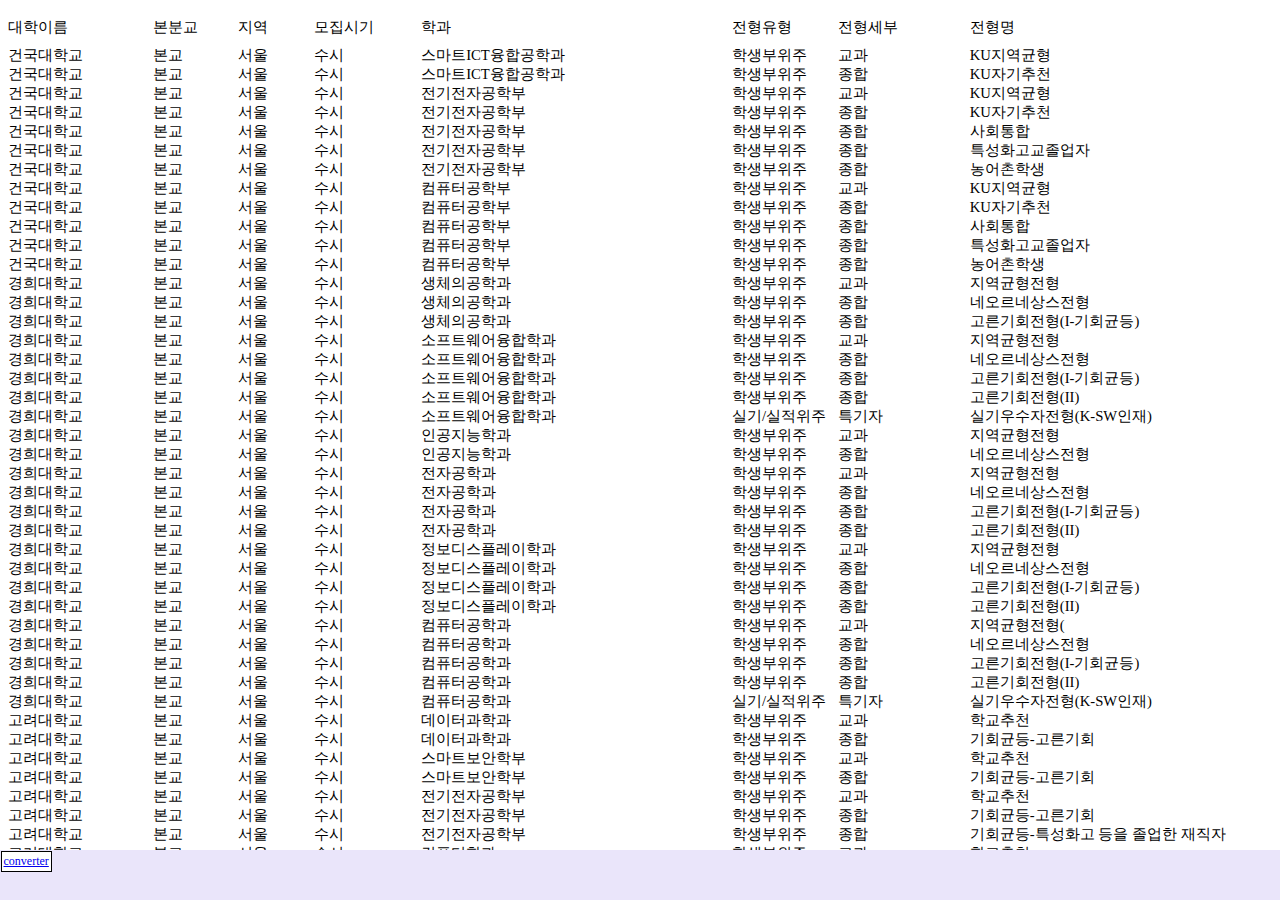
<file: 전형적인 API 서비스/Front-end/jsp/converter.htm>
<html xmlns:x="urn:schemas-microsoft-com:office:excel" xmlns:v="urn:schemas-microsoft-com:vml" xmlns:o="urn:schemas-microsoft-com:office:office" xmlns="http://www.w3.org/TR/REC-html40">
  <head>
    <meta name="Excel Workbook Frameset"/>
    <meta charset="UTF-8"/>
    <!--[if gte mso 9]>
    <xml>
      <x:ExcelWorkbook>
        <x:ExcelWorksheets>
          <x:ExcelWorksheet>
            <x:Name>converter</x:Name>
            <x:WorksheetSource HRef="converter.files\sheet001.htm"/>
          </x:ExcelWorksheet>
        </x:ExcelWorksheets>
        <x:ActiveSheet>0</x:ActiveSheet>
      </x:ExcelWorkbook>
    </xml>
    <![endif]-->
  </head>
  <frameset width="0" border="0" rows="*,50" frameborder="0" framespacing="0">
    <frame src="..\jsp\converter.files\sheet001.htm" name="frame_sheet"/>
    <frame src="..\jsp\converter.files\tabs.htm" name="frame_tabs"/>
    <noframes>
      <body>
      </body>
    </noframes>
  </frameset>
</html>
</file>
